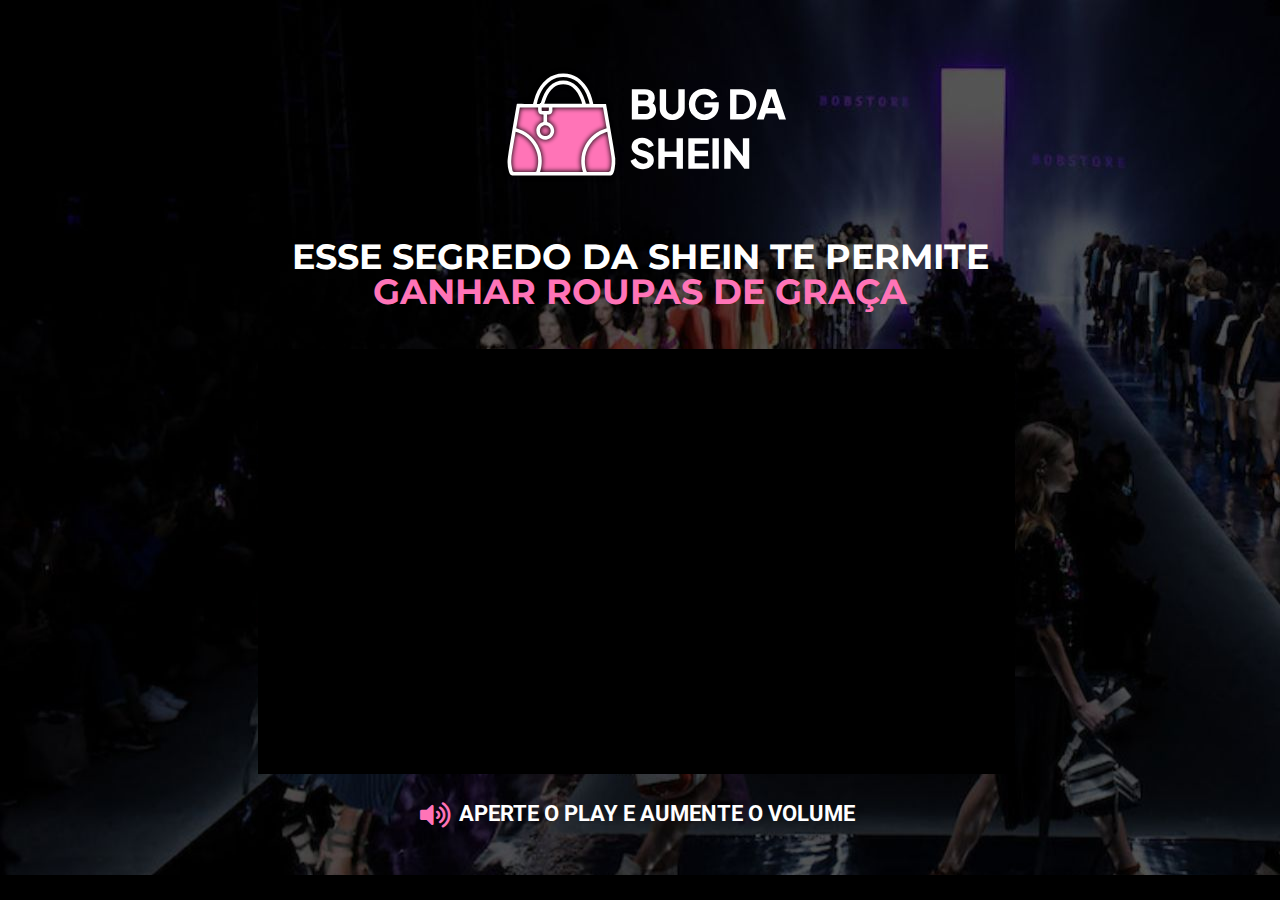
<file: index.html>
<!DOCTYPE html>
<html lang="pt-BR">

<!-- Mirrored from bugshein.com/ by HTTrack Website Copier/3.x [XR&CO'2014], Thu, 21 Jul 2022 03:16:00 GMT -->
<!-- Added by HTTrack --><meta http-equiv="content-type" content="text/html;charset=UTF-8" /><!-- /Added by HTTrack -->
<head>

<!-- Facebook Pixel Code -->
<script>
!function(f,b,e,v,n,t,s)
{if(f.fbq)return;n=f.fbq=function(){n.callMethod?
n.callMethod.apply(n,arguments):n.queue.push(arguments)};
if(!f._fbq)f._fbq=n;n.push=n;n.loaded=!0;n.version='2.0';
n.queue=[];t=b.createElement(e);t.async=!0;
t.src=v;s=b.getElementsByTagName(e)[0];
s.parentNode.insertBefore(t,s)}(window,document,'script',
'https://connect.facebook.net/en_US/fbevents.js');
 fbq('init', '589396862904135'); 
fbq('track', 'PageView');
</script>
<noscript>
 <img height="1" width="1" 
src="https://www.facebook.com/tr?id=589396862904135&ev=PageView
&noscript=1"/>
</noscript>
<!-- End Facebook Pixel Code -->
  
  <meta charset="UTF-8">
    <title>Bug da Shein &#8211; Ganhe roupas de graça</title>
<style>
#wpadminbar #wp-admin-bar-wccp_free_top_button .ab-icon:before {
  content: "\f160";
  color: #02CA02;
  top: 3px;
}
#wpadminbar #wp-admin-bar-wccp_free_top_button .ab-icon {
  transform: rotate(45deg);
}
</style>
<meta name='robots' content='max-image-preview:large' />
<link rel='dns-prefetch' href='http://s.w.org/' />
<link rel="alternate" type="application/rss+xml" title="Feed para Bug da Shein &raquo;" href="feed/index.html" />
<link rel="alternate" type="application/rss+xml" title="Feed de comentários para Bug da Shein &raquo;" href="comments/feed/index.html" />
<script>
window._wpemojiSettings = {"baseUrl":"https:\/\/s.w.org\/images\/core\/emoji\/14.0.0\/72x72\/","ext":".png","svgUrl":"https:\/\/s.w.org\/images\/core\/emoji\/14.0.0\/svg\/","svgExt":".svg","source":{"concatemoji":"https:\/\/bugshein.com\/wp-includes\/js\/wp-emoji-release.min.js?ver=6.0.1"}};
/*! This file is auto-generated */
!function(e,a,t){var n,r,o,i=a.createElement("canvas"),p=i.getContext&&i.getContext("2d");function s(e,t){var a=String.fromCharCode,e=(p.clearRect(0,0,i.width,i.height),p.fillText(a.apply(this,e),0,0),i.toDataURL());return p.clearRect(0,0,i.width,i.height),p.fillText(a.apply(this,t),0,0),e===i.toDataURL()}function c(e){var t=a.createElement("script");t.src=e,t.defer=t.type="text/javascript",a.getElementsByTagName("head")[0].appendChild(t)}for(o=Array("flag","emoji"),t.supports={everything:!0,everythingExceptFlag:!0},r=0;r<o.length;r++)t.supports[o[r]]=function(e){if(!p||!p.fillText)return!1;switch(p.textBaseline="top",p.font="600 32px Arial",e){case"flag":return s([127987,65039,8205,9895,65039],[127987,65039,8203,9895,65039])?!1:!s([55356,56826,55356,56819],[55356,56826,8203,55356,56819])&&!s([55356,57332,56128,56423,56128,56418,56128,56421,56128,56430,56128,56423,56128,56447],[55356,57332,8203,56128,56423,8203,56128,56418,8203,56128,56421,8203,56128,56430,8203,56128,56423,8203,56128,56447]);case"emoji":return!s([129777,127995,8205,129778,127999],[129777,127995,8203,129778,127999])}return!1}(o[r]),t.supports.everything=t.supports.everything&&t.supports[o[r]],"flag"!==o[r]&&(t.supports.everythingExceptFlag=t.supports.everythingExceptFlag&&t.supports[o[r]]);t.supports.everythingExceptFlag=t.supports.everythingExceptFlag&&!t.supports.flag,t.DOMReady=!1,t.readyCallback=function(){t.DOMReady=!0},t.supports.everything||(n=function(){t.readyCallback()},a.addEventListener?(a.addEventListener("DOMContentLoaded",n,!1),e.addEventListener("load",n,!1)):(e.attachEvent("onload",n),a.attachEvent("onreadystatechange",function(){"complete"===a.readyState&&t.readyCallback()})),(e=t.source||{}).concatemoji?c(e.concatemoji):e.wpemoji&&e.twemoji&&(c(e.twemoji),c(e.wpemoji)))}(window,document,window._wpemojiSettings);
</script>
<style>
img.wp-smiley,
img.emoji {
  display: inline !important;
  border: none !important;
  box-shadow: none !important;
  height: 1em !important;
  width: 1em !important;
  margin: 0 0.07em !important;
  vertical-align: -0.1em !important;
  background: none !important;
  padding: 0 !important;
}
</style>
  <link rel='stylesheet' id='astra-theme-css-css'  href='wp-content/themes/astra/assets/css/minified/main.min38b5.css?ver=3.8.5' media='all' />
<style id='astra-theme-css-inline-css'>
:root{--ast-container-default-xlg-padding:3em;--ast-container-default-lg-padding:3em;--ast-container-default-slg-padding:2em;--ast-container-default-md-padding:3em;--ast-container-default-sm-padding:3em;--ast-container-default-xs-padding:2.4em;--ast-container-default-xxs-padding:1.8em;}html{font-size:93.75%;}a{color:var(--ast-global-color-0);}a:hover,a:focus{color:var(--ast-global-color-1);}body,button,input,select,textarea,.ast-button,.ast-custom-button{font-family:-apple-system,BlinkMacSystemFont,Segoe UI,Roboto,Oxygen-Sans,Ubuntu,Cantarell,Helvetica Neue,sans-serif;font-weight:inherit;font-size:15px;font-size:1rem;}blockquote{color:var(--ast-global-color-3);}.site-title{font-size:35px;font-size:2.3333333333333rem;display:block;}.ast-archive-description .ast-archive-title{font-size:40px;font-size:2.6666666666667rem;}.site-header .site-description{font-size:15px;font-size:1rem;display:none;}.entry-title{font-size:30px;font-size:2rem;}h1,.entry-content h1{font-size:40px;font-size:2.6666666666667rem;}h2,.entry-content h2{font-size:30px;font-size:2rem;}h3,.entry-content h3{font-size:25px;font-size:1.6666666666667rem;}h4,.entry-content h4{font-size:20px;font-size:1.3333333333333rem;}h5,.entry-content h5{font-size:18px;font-size:1.2rem;}h6,.entry-content h6{font-size:15px;font-size:1rem;}.ast-single-post .entry-title,.page-title{font-size:30px;font-size:2rem;}::selection{background-color:var(--ast-global-color-0);color:#ffffff;}body,h1,.entry-title a,.entry-content h1,h2,.entry-content h2,h3,.entry-content h3,h4,.entry-content h4,h5,.entry-content h5,h6,.entry-content h6{color:var(--ast-global-color-3);}.tagcloud a:hover,.tagcloud a:focus,.tagcloud a.current-item{color:#ffffff;border-color:var(--ast-global-color-0);background-color:var(--ast-global-color-0);}input:focus,input[type="text"]:focus,input[type="email"]:focus,input[type="url"]:focus,input[type="password"]:focus,input[type="reset"]:focus,input[type="search"]:focus,textarea:focus{border-color:var(--ast-global-color-0);}input[type="radio"]:checked,input[type=reset],input[type="checkbox"]:checked,input[type="checkbox"]:hover:checked,input[type="checkbox"]:focus:checked,input[type=range]::-webkit-slider-thumb{border-color:var(--ast-global-color-0);background-color:var(--ast-global-color-0);box-shadow:none;}.site-footer a:hover + .post-count,.site-footer a:focus + .post-count{background:var(--ast-global-color-0);border-color:var(--ast-global-color-0);}.single .nav-links .nav-previous,.single .nav-links .nav-next{color:var(--ast-global-color-0);}.entry-meta,.entry-meta *{line-height:1.45;color:var(--ast-global-color-0);}.entry-meta a:hover,.entry-meta a:hover *,.entry-meta a:focus,.entry-meta a:focus *,.page-links > .page-link,.page-links .page-link:hover,.post-navigation a:hover{color:var(--ast-global-color-1);}#cat option,.secondary .calendar_wrap thead a,.secondary .calendar_wrap thead a:visited{color:var(--ast-global-color-0);}.secondary .calendar_wrap #today,.ast-progress-val span{background:var(--ast-global-color-0);}.secondary a:hover + .post-count,.secondary a:focus + .post-count{background:var(--ast-global-color-0);border-color:var(--ast-global-color-0);}.calendar_wrap #today > a{color:#ffffff;}.page-links .page-link,.single .post-navigation a{color:var(--ast-global-color-0);}.ast-archive-title{color:var(--ast-global-color-2);}.widget-title{font-size:21px;font-size:1.4rem;color:var(--ast-global-color-2);}.ast-single-post .entry-content a,.ast-comment-content a:not(.ast-comment-edit-reply-wrap a){text-decoration:underline;}.ast-single-post .wp-block-button .wp-block-button__link,.ast-single-post .elementor-button-wrapper .elementor-button,.ast-single-post .entry-content .uagb-tab a,.ast-single-post .entry-content .uagb-ifb-cta a,.ast-single-post .entry-content .wp-block-uagb-buttons a,.ast-single-post .entry-content .uabb-module-content a,.ast-single-post .entry-content .uagb-post-grid a,.ast-single-post .entry-content .uagb-timeline a,.ast-single-post .entry-content .uagb-toc__wrap a,.ast-single-post .entry-content .uagb-taxomony-box a,.ast-single-post .entry-content .woocommerce a,.entry-content .wp-block-latest-posts > li > a{text-decoration:none;}.ast-logo-title-inline .site-logo-img{padding-right:1em;}.ast-page-builder-template .hentry {margin: 0;}.ast-page-builder-template .site-content > .ast-container {max-width: 100%;padding: 0;}.ast-page-builder-template .site-content #primary {padding: 0;margin: 0;}.ast-page-builder-template .no-results {text-align: center;margin: 4em auto;}.ast-page-builder-template .ast-pagination {padding: 2em;}.ast-page-builder-template .entry-header.ast-no-title.ast-no-thumbnail {margin-top: 0;}.ast-page-builder-template .entry-header.ast-header-without-markup {margin-top: 0;margin-bottom: 0;}.ast-page-builder-template .entry-header.ast-no-title.ast-no-meta {margin-bottom: 0;}.ast-page-builder-template.single .post-navigation {padding-bottom: 2em;}.ast-page-builder-template.single-post .site-content > .ast-container {max-width: 100%;}.ast-page-builder-template .entry-header {margin-top: 2em;margin-left: auto;margin-right: auto;}.ast-page-builder-template .ast-archive-description {margin: 2em auto 0;padding-left: 20px;padding-right: 20px;}.ast-page-builder-template .ast-row {margin-left: 0;margin-right: 0;}.single.ast-page-builder-template .entry-header + .entry-content {margin-bottom: 2em;}@media(min-width: 921px) {.ast-page-builder-template.archive.ast-right-sidebar .ast-row article,.ast-page-builder-template.archive.ast-left-sidebar .ast-row article {padding-left: 0;padding-right: 0;}}@media (max-width:921px){#ast-desktop-header{display:none;}}@media (min-width:921px){#ast-mobile-header{display:none;}}.wp-block-buttons.aligncenter{justify-content:center;}@media (max-width:921px){.ast-theme-transparent-header #primary,.ast-theme-transparent-header #secondary{padding:0;}}@media (max-width:921px){.ast-plain-container.ast-no-sidebar #primary{padding:0;}}.ast-plain-container.ast-no-sidebar #primary{margin-top:0;margin-bottom:0;}.ast-plain-container.ast-no-sidebar #primary{margin-top:60px;margin-bottom:60px;}.wp-block-button.is-style-outline .wp-block-button__link{border-color:var(--ast-global-color-0);}.wp-block-button.is-style-outline > .wp-block-button__link:not(.has-text-color),.wp-block-button.wp-block-button__link.is-style-outline:not(.has-text-color){color:var(--ast-global-color-0);}.wp-block-button.is-style-outline .wp-block-button__link:hover,.wp-block-button.is-style-outline .wp-block-button__link:focus{color:#ffffff !important;background-color:var(--ast-global-color-1);border-color:var(--ast-global-color-1);}.post-page-numbers.current .page-link,.ast-pagination .page-numbers.current{color:#ffffff;border-color:var(--ast-global-color-0);background-color:var(--ast-global-color-0);border-radius:2px;}h1.widget-title{font-weight:inherit;}h2.widget-title{font-weight:inherit;}h3.widget-title{font-weight:inherit;}#page{display:flex;flex-direction:column;min-height:100vh;}.ast-404-layout-1 h1.page-title{color:var(--ast-global-color-2);}.single .post-navigation a{line-height:1em;height:inherit;}.error-404 .page-sub-title{font-size:1.5rem;font-weight:inherit;}.search .site-content .content-area .search-form{margin-bottom:0;}#page .site-content{flex-grow:1;}.widget{margin-bottom:3.5em;}#secondary li{line-height:1.5em;}#secondary .wp-block-group h2{margin-bottom:0.7em;}#secondary h2{font-size:1.7rem;}.ast-separate-container .ast-article-post,.ast-separate-container .ast-article-single,.ast-separate-container .ast-comment-list li.depth-1,.ast-separate-container .comment-respond{padding:3em;}.ast-separate-container .ast-comment-list li.depth-1,.hentry{margin-bottom:2em;}.ast-separate-container .ast-archive-description,.ast-separate-container .ast-author-box{background-color:var(--ast-global-color-5);border-bottom:1px solid var(--ast-global-color-6);}.ast-separate-container .comments-title{padding:2em 2em 0 2em;}.ast-page-builder-template .comment-form-textarea,.ast-comment-formwrap .ast-grid-common-col{padding:0;}.ast-comment-formwrap{padding:0 20px;display:inline-flex;column-gap:20px;}.archive.ast-page-builder-template .entry-header{margin-top:2em;}.ast-page-builder-template .ast-comment-formwrap{width:100%;}.entry-title{margin-bottom:0.5em;}.ast-archive-description .ast-archive-title{margin-bottom:10px;text-transform:capitalize;}.ast-archive-description p{font-size:inherit;font-weight:inherit;line-height:inherit;}@media (min-width:921px){.ast-left-sidebar.ast-page-builder-template #secondary,.archive.ast-right-sidebar.ast-page-builder-template .site-main{padding-left:20px;padding-right:20px;}}@media (max-width:544px){.ast-comment-formwrap.ast-row{column-gap:10px;}}@media (min-width:1201px){.ast-separate-container .ast-article-post,.ast-separate-container .ast-article-single,.ast-separate-container .ast-archive-description,.ast-separate-container .ast-author-box,.ast-separate-container .ast-404-layout-1,.ast-separate-container .no-results{padding:3em;}}@media (max-width:921px){.ast-separate-container #primary,.ast-separate-container #secondary{padding:1.5em 0;}#primary,#secondary{padding:1.5em 0;margin:0;}.ast-left-sidebar #content > .ast-container{display:flex;flex-direction:column-reverse;width:100%;}}@media (min-width:922px){.ast-separate-container.ast-right-sidebar #primary,.ast-separate-container.ast-left-sidebar #primary{border:0;}.search-no-results.ast-separate-container #primary{margin-bottom:4em;}}.wp-block-button .wp-block-button__link{color:#ffffff;}.wp-block-button .wp-block-button__link:hover,.wp-block-button .wp-block-button__link:focus{color:#ffffff;background-color:var(--ast-global-color-1);border-color:var(--ast-global-color-1);}.wp-block-button .wp-block-button__link,.wp-block-search .wp-block-search__button,body .wp-block-file .wp-block-file__button{border-color:var(--ast-global-color-0);background-color:var(--ast-global-color-0);color:#ffffff;font-family:inherit;font-weight:inherit;line-height:1;border-radius:2px;padding-top:15px;padding-right:30px;padding-bottom:15px;padding-left:30px;}@media (max-width:921px){.wp-block-button .wp-block-button__link,.wp-block-search .wp-block-search__button,body .wp-block-file .wp-block-file__button{padding-top:14px;padding-right:28px;padding-bottom:14px;padding-left:28px;}}@media (max-width:544px){.wp-block-button .wp-block-button__link,.wp-block-search .wp-block-search__button,body .wp-block-file .wp-block-file__button{padding-top:12px;padding-right:24px;padding-bottom:12px;padding-left:24px;}}.menu-toggle,button,.ast-button,.ast-custom-button,.button,input#submit,input[type="button"],input[type="submit"],input[type="reset"],form[CLASS*="wp-block-search__"].wp-block-search .wp-block-search__inside-wrapper .wp-block-search__button,body .wp-block-file .wp-block-file__button,.search .search-submit{border-style:solid;border-top-width:0;border-right-width:0;border-left-width:0;border-bottom-width:0;color:#ffffff;border-color:var(--ast-global-color-0);background-color:var(--ast-global-color-0);border-radius:2px;padding-top:15px;padding-right:30px;padding-bottom:15px;padding-left:30px;font-family:inherit;font-weight:inherit;line-height:1;}button:focus,.menu-toggle:hover,button:hover,.ast-button:hover,.ast-custom-button:hover .button:hover,.ast-custom-button:hover ,input[type=reset]:hover,input[type=reset]:focus,input#submit:hover,input#submit:focus,input[type="button"]:hover,input[type="button"]:focus,input[type="submit"]:hover,input[type="submit"]:focus,form[CLASS*="wp-block-search__"].wp-block-search .wp-block-search__inside-wrapper .wp-block-search__button:hover,form[CLASS*="wp-block-search__"].wp-block-search .wp-block-search__inside-wrapper .wp-block-search__button:focus,body .wp-block-file .wp-block-file__button:hover,body .wp-block-file .wp-block-file__button:focus{color:#ffffff;background-color:var(--ast-global-color-1);border-color:var(--ast-global-color-1);}form[CLASS*="wp-block-search__"].wp-block-search .wp-block-search__inside-wrapper .wp-block-search__button.has-icon{padding-top:calc(15px - 3px);padding-right:calc(30px - 3px);padding-bottom:calc(15px - 3px);padding-left:calc(30px - 3px);}@media (min-width:544px){.ast-container{max-width:100%;}}@media (max-width:544px){.ast-separate-container .ast-article-post,.ast-separate-container .ast-article-single,.ast-separate-container .comments-title,.ast-separate-container .ast-archive-description{padding:1.5em 1em;}.ast-separate-container #content .ast-container{padding-left:0.54em;padding-right:0.54em;}.ast-separate-container .ast-comment-list li.depth-1{padding:1.5em 1em;margin-bottom:1.5em;}.ast-separate-container .ast-comment-list .bypostauthor{padding:.5em;}.ast-search-menu-icon.ast-dropdown-active .search-field{width:170px;}.menu-toggle,button,.ast-button,.button,input#submit,input[type="button"],input[type="submit"],input[type="reset"]{padding-top:12px;padding-right:24px;padding-bottom:12px;padding-left:24px;}}@media (max-width:921px){.menu-toggle,button,.ast-button,.button,input#submit,input[type="button"],input[type="submit"],input[type="reset"]{padding-top:14px;padding-right:28px;padding-bottom:14px;padding-left:28px;}.ast-mobile-header-stack .main-header-bar .ast-search-menu-icon{display:inline-block;}.ast-header-break-point.ast-header-custom-item-outside .ast-mobile-header-stack .main-header-bar .ast-search-icon{margin:0;}.ast-comment-avatar-wrap img{max-width:2.5em;}.ast-separate-container .ast-comment-list li.depth-1{padding:1.5em 2.14em;}.ast-separate-container .comment-respond{padding:2em 2.14em;}.ast-comment-meta{padding:0 1.8888em 1.3333em;}}@media (max-width:921px){.site-title{display:block;}.ast-archive-description .ast-archive-title{font-size:40px;}.site-header .site-description{display:none;}.entry-title{font-size:30px;}h1,.entry-content h1{font-size:30px;}h2,.entry-content h2{font-size:25px;}h3,.entry-content h3{font-size:20px;}.ast-single-post .entry-title,.page-title{font-size:30px;}}@media (max-width:544px){.site-title{display:block;}.ast-archive-description .ast-archive-title{font-size:40px;}.site-header .site-description{display:none;}.entry-title{font-size:30px;}h1,.entry-content h1{font-size:30px;}h2,.entry-content h2{font-size:25px;}h3,.entry-content h3{font-size:20px;}.ast-single-post .entry-title,.page-title{font-size:30px;}}@media (max-width:921px){html{font-size:85.5%;}}@media (max-width:544px){html{font-size:85.5%;}}@media (min-width:922px){.ast-container{max-width:1240px;}}@media (min-width:922px){.site-content .ast-container{display:flex;}}@media (max-width:921px){.site-content .ast-container{flex-direction:column;}}@media (min-width:922px){.main-header-menu .sub-menu .menu-item.ast-left-align-sub-menu:hover > .sub-menu,.main-header-menu .sub-menu .menu-item.ast-left-align-sub-menu.focus > .sub-menu{margin-left:-0px;}}blockquote,cite {font-style: initial;}.wp-block-file {display: flex;align-items: center;flex-wrap: wrap;justify-content: space-between;}.wp-block-pullquote {border: none;}.wp-block-pullquote blockquote::before {content: "\201D";font-family: "Helvetica",sans-serif;display: flex;transform: rotate( 180deg );font-size: 6rem;font-style: normal;line-height: 1;font-weight: bold;align-items: center;justify-content: center;}.has-text-align-right > blockquote::before {justify-content: flex-start;}.has-text-align-left > blockquote::before {justify-content: flex-end;}figure.wp-block-pullquote.is-style-solid-color blockquote {max-width: 100%;text-align: inherit;}html body {--wp--custom--ast-default-block-top-padding: 3em;--wp--custom--ast-default-block-right-padding: 3em;--wp--custom--ast-default-block-bottom-padding: 3em;--wp--custom--ast-default-block-left-padding: 3em;--wp--custom--ast-container-width: 1200px;--wp--custom--ast-content-width-size: 1200px;--wp--custom--ast-wide-width-size: calc(1200px + var(--wp--custom--ast-default-block-left-padding) + var(--wp--custom--ast-default-block-right-padding));}@media(max-width: 921px) {html body {--wp--custom--ast-default-block-top-padding: 3em;--wp--custom--ast-default-block-right-padding: 2em;--wp--custom--ast-default-block-bottom-padding: 3em;--wp--custom--ast-default-block-left-padding: 2em;}}@media(max-width: 544px) {html body {--wp--custom--ast-default-block-top-padding: 3em;--wp--custom--ast-default-block-right-padding: 1.5em;--wp--custom--ast-default-block-bottom-padding: 3em;--wp--custom--ast-default-block-left-padding: 1.5em;}}.entry-content > .wp-block-group,.entry-content > .wp-block-cover,.entry-content > .wp-block-columns {padding-top: var(--wp--custom--ast-default-block-top-padding);padding-right: var(--wp--custom--ast-default-block-right-padding);padding-bottom: var(--wp--custom--ast-default-block-bottom-padding);padding-left: var(--wp--custom--ast-default-block-left-padding);}.ast-plain-container.ast-no-sidebar .entry-content > .alignfull,.ast-page-builder-template .ast-no-sidebar .entry-content > .alignfull {margin-left: calc( -50vw + 50%);margin-right: calc( -50vw + 50%);max-width: 100vw;width: 100vw;}.ast-plain-container.ast-no-sidebar .entry-content .alignfull .alignfull,.ast-page-builder-template.ast-no-sidebar .entry-content .alignfull .alignfull,.ast-plain-container.ast-no-sidebar .entry-content .alignfull .alignwide,.ast-page-builder-template.ast-no-sidebar .entry-content .alignfull .alignwide,.ast-plain-container.ast-no-sidebar .entry-content .alignwide .alignfull,.ast-page-builder-template.ast-no-sidebar .entry-content .alignwide .alignfull,.ast-plain-container.ast-no-sidebar .entry-content .alignwide .alignwide,.ast-page-builder-template.ast-no-sidebar .entry-content .alignwide .alignwide,.ast-plain-container.ast-no-sidebar .entry-content .wp-block-column .alignfull,.ast-page-builder-template.ast-no-sidebar .entry-content .wp-block-column .alignfull,.ast-plain-container.ast-no-sidebar .entry-content .wp-block-column .alignwide,.ast-page-builder-template.ast-no-sidebar .entry-content .wp-block-column .alignwide {margin-left: auto;margin-right: auto;width: 100%;}[ast-blocks-layout] .wp-block-separator:not(.is-style-dots) {height: 0;}[ast-blocks-layout] .wp-block-separator {margin: 20px auto;}[ast-blocks-layout] .wp-block-separator:not(.is-style-wide):not(.is-style-dots) {max-width: 100px;}[ast-blocks-layout] .wp-block-separator.has-background {padding: 0;}.entry-content[ast-blocks-layout] > * {max-width: var(--wp--custom--ast-content-width-size);margin-left: auto;margin-right: auto;}.entry-content[ast-blocks-layout] > .alignwide {max-width: var(--wp--custom--ast-wide-width-size);}.entry-content[ast-blocks-layout] .alignfull {max-width: none;}.entry-content .wp-block-columns {margin-bottom: 0;}blockquote {margin: 1.5em;border: none;}.wp-block-quote:not(.has-text-align-right):not(.has-text-align-center) {border-left: 5px solid rgba(0,0,0,0.05);}.has-text-align-right > blockquote,blockquote.has-text-align-right {border-right: 5px solid rgba(0,0,0,0.05);}.has-text-align-left > blockquote,blockquote.has-text-align-left {border-left: 5px solid rgba(0,0,0,0.05);}.wp-block-site-tagline,.wp-block-latest-posts .read-more {margin-top: 15px;}.wp-block-loginout p label {display: block;}.wp-block-loginout p:not(.login-remember):not(.login-submit) input {width: 100%;}.wp-block-loginout input:focus {border-color: transparent;}.wp-block-loginout input:focus {outline: thin dotted;}.entry-content .wp-block-media-text .wp-block-media-text__content {padding: 0 0 0 8%;}.entry-content .wp-block-media-text.has-media-on-the-right .wp-block-media-text__content {padding: 0 8% 0 0;}.entry-content .wp-block-media-text.has-background .wp-block-media-text__content {padding: 8%;}.entry-content .wp-block-cover:not([class*="background-color"]) .wp-block-cover__inner-container,.entry-content .wp-block-cover:not([class*="background-color"]) .wp-block-cover-image-text,.entry-content .wp-block-cover:not([class*="background-color"]) .wp-block-cover-text,.entry-content .wp-block-cover-image:not([class*="background-color"]) .wp-block-cover__inner-container,.entry-content .wp-block-cover-image:not([class*="background-color"]) .wp-block-cover-image-text,.entry-content .wp-block-cover-image:not([class*="background-color"]) .wp-block-cover-text {color: var(--ast-global-color-5);}.wp-block-loginout .login-remember input {width: 1.1rem;height: 1.1rem;margin: 0 5px 4px 0;vertical-align: middle;}.wp-block-latest-posts > li > *:first-child,.wp-block-latest-posts:not(.is-grid) > li:first-child {margin-top: 0;}.wp-block-search__inside-wrapper .wp-block-search__input {padding: 0 10px;color: var(--ast-global-color-3);background: var(--ast-global-color-5);border-color: #e5e5e5;}.wp-block-latest-posts .read-more {margin-bottom: 1.5em;}.wp-block-search__no-button .wp-block-search__inside-wrapper .wp-block-search__input {padding-top: 5px;padding-bottom: 5px;}.wp-block-latest-posts .wp-block-latest-posts__post-date,.wp-block-latest-posts .wp-block-latest-posts__post-author {font-size: 1rem;}.wp-block-latest-posts > li > *,.wp-block-latest-posts:not(.is-grid) > li {margin-top: 12px;margin-bottom: 12px;}.ast-page-builder-template .entry-content[ast-blocks-layout] > *,.ast-page-builder-template .entry-content[ast-blocks-layout] > .alignfull > * {max-width: none;}.ast-page-builder-template .entry-content[ast-blocks-layout] > .alignwide > * {max-width: var(--wp--custom--ast-wide-width-size);}.ast-page-builder-template .entry-content[ast-blocks-layout] > .inherit-container-width > *,.ast-page-builder-template .entry-content[ast-blocks-layout] > * > *,.entry-content[ast-blocks-layout] > .wp-block-cover .wp-block-cover__inner-container {max-width: var(--wp--custom--ast-content-width-size);margin-left: auto;margin-right: auto;}.entry-content[ast-blocks-layout] .wp-block-cover:not(.alignleft):not(.alignright) {width: auto;}@media(max-width: 1200px) {.ast-separate-container .entry-content > .alignfull,.ast-separate-container .entry-content[ast-blocks-layout] > .alignwide,.ast-plain-container .entry-content[ast-blocks-layout] > .alignwide,.ast-plain-container .entry-content .alignfull {margin-left: calc(-1 * min(var(--ast-container-default-xlg-padding),20px)) ;margin-right: calc(-1 * min(var(--ast-container-default-xlg-padding),20px));}}@media(min-width: 1201px) {.ast-separate-container .entry-content > .alignfull {margin-left: calc(-1 * var(--ast-container-default-xlg-padding) );margin-right: calc(-1 * var(--ast-container-default-xlg-padding) );}.ast-separate-container .entry-content[ast-blocks-layout] > .alignwide,.ast-plain-container .entry-content[ast-blocks-layout] > .alignwide {margin-left: calc(-1 * var(--wp--custom--ast-default-block-left-padding) );margin-right: calc(-1 * var(--wp--custom--ast-default-block-right-padding) );}}@media(min-width: 921px) {.ast-separate-container .entry-content .wp-block-group.alignwide:not(.inherit-container-width) > :where(:not(.alignleft):not(.alignright)),.ast-plain-container .entry-content .wp-block-group.alignwide:not(.inherit-container-width) > :where(:not(.alignleft):not(.alignright)) {max-width: calc( var(--wp--custom--ast-content-width-size) + 80px );}.ast-plain-container.ast-right-sidebar .entry-content[ast-blocks-layout] .alignfull,.ast-plain-container.ast-left-sidebar .entry-content[ast-blocks-layout] .alignfull {margin-left: -60px;margin-right: -60px;}}@media(min-width: 544px) {.entry-content > .alignleft {margin-right: 20px;}.entry-content > .alignright {margin-left: 20px;}}@media (max-width:544px){.wp-block-columns .wp-block-column:not(:last-child){margin-bottom:20px;}.wp-block-latest-posts{margin:0;}}@media( max-width: 600px ) {.entry-content .wp-block-media-text .wp-block-media-text__content,.entry-content .wp-block-media-text.has-media-on-the-right .wp-block-media-text__content {padding: 8% 0 0;}.entry-content .wp-block-media-text.has-background .wp-block-media-text__content {padding: 8%;}}:root .has-ast-global-color-0-color{color:var(--ast-global-color-0);}:root .has-ast-global-color-0-background-color{background-color:var(--ast-global-color-0);}:root .wp-block-button .has-ast-global-color-0-color{color:var(--ast-global-color-0);}:root .wp-block-button .has-ast-global-color-0-background-color{background-color:var(--ast-global-color-0);}:root .has-ast-global-color-1-color{color:var(--ast-global-color-1);}:root .has-ast-global-color-1-background-color{background-color:var(--ast-global-color-1);}:root .wp-block-button .has-ast-global-color-1-color{color:var(--ast-global-color-1);}:root .wp-block-button .has-ast-global-color-1-background-color{background-color:var(--ast-global-color-1);}:root .has-ast-global-color-2-color{color:var(--ast-global-color-2);}:root .has-ast-global-color-2-background-color{background-color:var(--ast-global-color-2);}:root .wp-block-button .has-ast-global-color-2-color{color:var(--ast-global-color-2);}:root .wp-block-button .has-ast-global-color-2-background-color{background-color:var(--ast-global-color-2);}:root .has-ast-global-color-3-color{color:var(--ast-global-color-3);}:root .has-ast-global-color-3-background-color{background-color:var(--ast-global-color-3);}:root .wp-block-button .has-ast-global-color-3-color{color:var(--ast-global-color-3);}:root .wp-block-button .has-ast-global-color-3-background-color{background-color:var(--ast-global-color-3);}:root .has-ast-global-color-4-color{color:var(--ast-global-color-4);}:root .has-ast-global-color-4-background-color{background-color:var(--ast-global-color-4);}:root .wp-block-button .has-ast-global-color-4-color{color:var(--ast-global-color-4);}:root .wp-block-button .has-ast-global-color-4-background-color{background-color:var(--ast-global-color-4);}:root .has-ast-global-color-5-color{color:var(--ast-global-color-5);}:root .has-ast-global-color-5-background-color{background-color:var(--ast-global-color-5);}:root .wp-block-button .has-ast-global-color-5-color{color:var(--ast-global-color-5);}:root .wp-block-button .has-ast-global-color-5-background-color{background-color:var(--ast-global-color-5);}:root .has-ast-global-color-6-color{color:var(--ast-global-color-6);}:root .has-ast-global-color-6-background-color{background-color:var(--ast-global-color-6);}:root .wp-block-button .has-ast-global-color-6-color{color:var(--ast-global-color-6);}:root .wp-block-button .has-ast-global-color-6-background-color{background-color:var(--ast-global-color-6);}:root .has-ast-global-color-7-color{color:var(--ast-global-color-7);}:root .has-ast-global-color-7-background-color{background-color:var(--ast-global-color-7);}:root .wp-block-button .has-ast-global-color-7-color{color:var(--ast-global-color-7);}:root .wp-block-button .has-ast-global-color-7-background-color{background-color:var(--ast-global-color-7);}:root .has-ast-global-color-8-color{color:var(--ast-global-color-8);}:root .has-ast-global-color-8-background-color{background-color:var(--ast-global-color-8);}:root .wp-block-button .has-ast-global-color-8-color{color:var(--ast-global-color-8);}:root .wp-block-button .has-ast-global-color-8-background-color{background-color:var(--ast-global-color-8);}:root{--ast-global-color-0:#0170B9;--ast-global-color-1:#3a3a3a;--ast-global-color-2:#3a3a3a;--ast-global-color-3:#4B4F58;--ast-global-color-4:#F5F5F5;--ast-global-color-5:#FFFFFF;--ast-global-color-6:#F2F5F7;--ast-global-color-7:#424242;--ast-global-color-8:#000000;}.ast-breadcrumbs .trail-browse,.ast-breadcrumbs .trail-items,.ast-breadcrumbs .trail-items li{display:inline-block;margin:0;padding:0;border:none;background:inherit;text-indent:0;}.ast-breadcrumbs .trail-browse{font-size:inherit;font-style:inherit;font-weight:inherit;color:inherit;}.ast-breadcrumbs .trail-items{list-style:none;}.trail-items li::after{padding:0 0.3em;content:"\00bb";}.trail-items li:last-of-type::after{display:none;}h1,.entry-content h1,h2,.entry-content h2,h3,.entry-content h3,h4,.entry-content h4,h5,.entry-content h5,h6,.entry-content h6{color:var(--ast-global-color-2);}.entry-title a{color:var(--ast-global-color-2);}@media (max-width:921px){.ast-builder-grid-row-container.ast-builder-grid-row-tablet-3-firstrow .ast-builder-grid-row > *:first-child,.ast-builder-grid-row-container.ast-builder-grid-row-tablet-3-lastrow .ast-builder-grid-row > *:last-child{grid-column:1 / -1;}}@media (max-width:544px){.ast-builder-grid-row-container.ast-builder-grid-row-mobile-3-firstrow .ast-builder-grid-row > *:first-child,.ast-builder-grid-row-container.ast-builder-grid-row-mobile-3-lastrow .ast-builder-grid-row > *:last-child{grid-column:1 / -1;}}.ast-builder-layout-element[data-section="title_tagline"]{display:flex;}@media (max-width:921px){.ast-header-break-point .ast-builder-layout-element[data-section="title_tagline"]{display:flex;}}@media (max-width:544px){.ast-header-break-point .ast-builder-layout-element[data-section="title_tagline"]{display:flex;}}.ast-builder-menu-1{font-family:inherit;font-weight:inherit;}.ast-builder-menu-1 .sub-menu,.ast-builder-menu-1 .inline-on-mobile .sub-menu{border-top-width:2px;border-bottom-width:0px;border-right-width:0px;border-left-width:0px;border-color:var(--ast-global-color-0);border-style:solid;border-radius:0px;}.ast-builder-menu-1 .main-header-menu > .menu-item > .sub-menu,.ast-builder-menu-1 .main-header-menu > .menu-item > .astra-full-megamenu-wrapper{margin-top:0px;}.ast-desktop .ast-builder-menu-1 .main-header-menu > .menu-item > .sub-menu:before,.ast-desktop .ast-builder-menu-1 .main-header-menu > .menu-item > .astra-full-megamenu-wrapper:before{height:calc( 0px + 5px );}.ast-desktop .ast-builder-menu-1 .menu-item .sub-menu .menu-link{border-style:none;}@media (max-width:921px){.ast-header-break-point .ast-builder-menu-1 .menu-item.menu-item-has-children > .ast-menu-toggle{top:0;}.ast-builder-menu-1 .menu-item-has-children > .menu-link:after{content:unset;}}@media (max-width:544px){.ast-header-break-point .ast-builder-menu-1 .menu-item.menu-item-has-children > .ast-menu-toggle{top:0;}}.ast-builder-menu-1{display:flex;}@media (max-width:921px){.ast-header-break-point .ast-builder-menu-1{display:flex;}}@media (max-width:544px){.ast-header-break-point .ast-builder-menu-1{display:flex;}}.site-below-footer-wrap{padding-top:20px;padding-bottom:20px;}.site-below-footer-wrap[data-section="section-below-footer-builder"]{background-color:#eeeeee;;min-height:80px;}.site-below-footer-wrap[data-section="section-below-footer-builder"] .ast-builder-grid-row{max-width:1200px;margin-left:auto;margin-right:auto;}.site-below-footer-wrap[data-section="section-below-footer-builder"] .ast-builder-grid-row,.site-below-footer-wrap[data-section="section-below-footer-builder"] .site-footer-section{align-items:flex-start;}.site-below-footer-wrap[data-section="section-below-footer-builder"].ast-footer-row-inline .site-footer-section{display:flex;margin-bottom:0;}.ast-builder-grid-row-full .ast-builder-grid-row{grid-template-columns:1fr;}@media (max-width:921px){.site-below-footer-wrap[data-section="section-below-footer-builder"].ast-footer-row-tablet-inline .site-footer-section{display:flex;margin-bottom:0;}.site-below-footer-wrap[data-section="section-below-footer-builder"].ast-footer-row-tablet-stack .site-footer-section{display:block;margin-bottom:10px;}.ast-builder-grid-row-container.ast-builder-grid-row-tablet-full .ast-builder-grid-row{grid-template-columns:1fr;}}@media (max-width:544px){.site-below-footer-wrap[data-section="section-below-footer-builder"].ast-footer-row-mobile-inline .site-footer-section{display:flex;margin-bottom:0;}.site-below-footer-wrap[data-section="section-below-footer-builder"].ast-footer-row-mobile-stack .site-footer-section{display:block;margin-bottom:10px;}.ast-builder-grid-row-container.ast-builder-grid-row-mobile-full .ast-builder-grid-row{grid-template-columns:1fr;}}.site-below-footer-wrap[data-section="section-below-footer-builder"]{display:grid;}@media (max-width:921px){.ast-header-break-point .site-below-footer-wrap[data-section="section-below-footer-builder"]{display:grid;}}@media (max-width:544px){.ast-header-break-point .site-below-footer-wrap[data-section="section-below-footer-builder"]{display:grid;}}.ast-footer-copyright{text-align:center;}.ast-footer-copyright {color:var(--ast-global-color-3);}@media (max-width:921px){.ast-footer-copyright{text-align:center;}}@media (max-width:544px){.ast-footer-copyright{text-align:center;}}.ast-footer-copyright.ast-builder-layout-element{display:flex;}@media (max-width:921px){.ast-header-break-point .ast-footer-copyright.ast-builder-layout-element{display:flex;}}@media (max-width:544px){.ast-header-break-point .ast-footer-copyright.ast-builder-layout-element{display:flex;}}.elementor-widget-heading .elementor-heading-title{margin:0;}.elementor-post.elementor-grid-item.hentry{margin-bottom:0;}.woocommerce div.product .elementor-element.elementor-products-grid .related.products ul.products li.product,.elementor-element .elementor-wc-products .woocommerce[class*='columns-'] ul.products li.product{width:auto;margin:0;float:none;}.elementor-toc__list-wrapper{margin:0;}.ast-left-sidebar .elementor-section.elementor-section-stretched,.ast-right-sidebar .elementor-section.elementor-section-stretched{max-width:100%;left:0 !important;}.elementor-template-full-width .ast-container{display:block;}@media (max-width:544px){.elementor-element .elementor-wc-products .woocommerce[class*="columns-"] ul.products li.product{width:auto;margin:0;}.elementor-element .woocommerce .woocommerce-result-count{float:none;}}.ast-header-break-point .main-header-bar{border-bottom-width:1px;}@media (min-width:922px){.main-header-bar{border-bottom-width:1px;}}.main-header-menu .menu-item, #astra-footer-menu .menu-item, .main-header-bar .ast-masthead-custom-menu-items{-js-display:flex;display:flex;-webkit-box-pack:center;-webkit-justify-content:center;-moz-box-pack:center;-ms-flex-pack:center;justify-content:center;-webkit-box-orient:vertical;-webkit-box-direction:normal;-webkit-flex-direction:column;-moz-box-orient:vertical;-moz-box-direction:normal;-ms-flex-direction:column;flex-direction:column;}.main-header-menu > .menu-item > .menu-link, #astra-footer-menu > .menu-item > .menu-link{height:100%;-webkit-box-align:center;-webkit-align-items:center;-moz-box-align:center;-ms-flex-align:center;align-items:center;-js-display:flex;display:flex;}.ast-header-break-point .main-navigation ul .menu-item .menu-link .icon-arrow:first-of-type svg{top:.2em;margin-top:0px;margin-left:0px;width:.65em;transform:translate(0, -2px) rotateZ(270deg);}.ast-mobile-popup-content .ast-submenu-expanded > .ast-menu-toggle{transform:rotateX(180deg);}.ast-separate-container .blog-layout-1, .ast-separate-container .blog-layout-2, .ast-separate-container .blog-layout-3{background-color:transparent;background-image:none;}.ast-separate-container .ast-article-post{background-color:var(--ast-global-color-5);;}@media (max-width:921px){.ast-separate-container .ast-article-post{background-color:var(--ast-global-color-5);;}}@media (max-width:544px){.ast-separate-container .ast-article-post{background-color:var(--ast-global-color-5);;}}.ast-separate-container .ast-article-single:not(.ast-related-post), .ast-separate-container .comments-area .comment-respond,.ast-separate-container .comments-area .ast-comment-list li, .ast-separate-container .ast-woocommerce-container, .ast-separate-container .error-404, .ast-separate-container .no-results, .single.ast-separate-container .site-main .ast-author-meta, .ast-separate-container .related-posts-title-wrapper, .ast-separate-container.ast-two-container #secondary .widget,.ast-separate-container .comments-count-wrapper, .ast-box-layout.ast-plain-container .site-content,.ast-padded-layout.ast-plain-container .site-content, .ast-separate-container .comments-area .comments-title{background-color:var(--ast-global-color-5);;}@media (max-width:921px){.ast-separate-container .ast-article-single:not(.ast-related-post), .ast-separate-container .comments-area .comment-respond,.ast-separate-container .comments-area .ast-comment-list li, .ast-separate-container .ast-woocommerce-container, .ast-separate-container .error-404, .ast-separate-container .no-results, .single.ast-separate-container .site-main .ast-author-meta, .ast-separate-container .related-posts-title-wrapper, .ast-separate-container.ast-two-container #secondary .widget,.ast-separate-container .comments-count-wrapper, .ast-box-layout.ast-plain-container .site-content,.ast-padded-layout.ast-plain-container .site-content, .ast-separate-container .comments-area .comments-title{background-color:var(--ast-global-color-5);;}}@media (max-width:544px){.ast-separate-container .ast-article-single:not(.ast-related-post), .ast-separate-container .comments-area .comment-respond,.ast-separate-container .comments-area .ast-comment-list li, .ast-separate-container .ast-woocommerce-container, .ast-separate-container .error-404, .ast-separate-container .no-results, .single.ast-separate-container .site-main .ast-author-meta, .ast-separate-container .related-posts-title-wrapper, .ast-separate-container.ast-two-container #secondary .widget,.ast-separate-container .comments-count-wrapper, .ast-box-layout.ast-plain-container .site-content,.ast-padded-layout.ast-plain-container .site-content, .ast-separate-container .comments-area .comments-title{background-color:var(--ast-global-color-5);;}}.ast-plain-container, .ast-page-builder-template{background-color:var(--ast-global-color-5);;}@media (max-width:921px){.ast-plain-container, .ast-page-builder-template{background-color:var(--ast-global-color-5);;}}@media (max-width:544px){.ast-plain-container, .ast-page-builder-template{background-color:var(--ast-global-color-5);;}}.ast-mobile-header-content > *,.ast-desktop-header-content > * {padding: 10px 0;height: auto;}.ast-mobile-header-content > *:first-child,.ast-desktop-header-content > *:first-child {padding-top: 10px;}.ast-mobile-header-content > .ast-builder-menu,.ast-desktop-header-content > .ast-builder-menu {padding-top: 0;}.ast-mobile-header-content > *:last-child,.ast-desktop-header-content > *:last-child {padding-bottom: 0;}.ast-mobile-header-content .ast-search-menu-icon.ast-inline-search label,.ast-desktop-header-content .ast-search-menu-icon.ast-inline-search label {width: 100%;}.ast-desktop-header-content .main-header-bar-navigation .ast-submenu-expanded > .ast-menu-toggle::before {transform: rotateX(180deg);}#ast-desktop-header .ast-desktop-header-content,.ast-mobile-header-content .ast-search-icon,.ast-desktop-header-content .ast-search-icon,.ast-mobile-header-wrap .ast-mobile-header-content,.ast-main-header-nav-open.ast-popup-nav-open .ast-mobile-header-wrap .ast-mobile-header-content,.ast-main-header-nav-open.ast-popup-nav-open .ast-desktop-header-content {display: none;}.ast-main-header-nav-open.ast-header-break-point #ast-desktop-header .ast-desktop-header-content,.ast-main-header-nav-open.ast-header-break-point .ast-mobile-header-wrap .ast-mobile-header-content {display: block;}.ast-desktop .ast-desktop-header-content .astra-menu-animation-slide-up > .menu-item > .sub-menu,.ast-desktop .ast-desktop-header-content .astra-menu-animation-slide-up > .menu-item .menu-item > .sub-menu,.ast-desktop .ast-desktop-header-content .astra-menu-animation-slide-down > .menu-item > .sub-menu,.ast-desktop .ast-desktop-header-content .astra-menu-animation-slide-down > .menu-item .menu-item > .sub-menu,.ast-desktop .ast-desktop-header-content .astra-menu-animation-fade > .menu-item > .sub-menu,.ast-desktop .ast-desktop-header-content .astra-menu-animation-fade > .menu-item .menu-item > .sub-menu {opacity: 1;visibility: visible;}.ast-hfb-header.ast-default-menu-enable.ast-header-break-point .ast-mobile-header-wrap .ast-mobile-header-content .main-header-bar-navigation {width: unset;margin: unset;}.ast-mobile-header-content.content-align-flex-end .main-header-bar-navigation .menu-item-has-children > .ast-menu-toggle,.ast-desktop-header-content.content-align-flex-end .main-header-bar-navigation .menu-item-has-children > .ast-menu-toggle {left: calc( 20px - 0.907em);}.ast-mobile-header-content .ast-search-menu-icon,.ast-mobile-header-content .ast-search-menu-icon.slide-search,.ast-desktop-header-content .ast-search-menu-icon,.ast-desktop-header-content .ast-search-menu-icon.slide-search {width: 100%;position: relative;display: block;right: auto;transform: none;}.ast-mobile-header-content .ast-search-menu-icon.slide-search .search-form,.ast-mobile-header-content .ast-search-menu-icon .search-form,.ast-desktop-header-content .ast-search-menu-icon.slide-search .search-form,.ast-desktop-header-content .ast-search-menu-icon .search-form {right: 0;visibility: visible;opacity: 1;position: relative;top: auto;transform: none;padding: 0;display: block;overflow: hidden;}.ast-mobile-header-content .ast-search-menu-icon.ast-inline-search .search-field,.ast-mobile-header-content .ast-search-menu-icon .search-field,.ast-desktop-header-content .ast-search-menu-icon.ast-inline-search .search-field,.ast-desktop-header-content .ast-search-menu-icon .search-field {width: 100%;padding-right: 5.5em;}.ast-mobile-header-content .ast-search-menu-icon .search-submit,.ast-desktop-header-content .ast-search-menu-icon .search-submit {display: block;position: absolute;height: 100%;top: 0;right: 0;padding: 0 1em;border-radius: 0;}.ast-hfb-header.ast-default-menu-enable.ast-header-break-point .ast-mobile-header-wrap .ast-mobile-header-content .main-header-bar-navigation ul .sub-menu .menu-link {padding-left: 30px;}.ast-hfb-header.ast-default-menu-enable.ast-header-break-point .ast-mobile-header-wrap .ast-mobile-header-content .main-header-bar-navigation .sub-menu .menu-item .menu-item .menu-link {padding-left: 40px;}.ast-mobile-popup-drawer.active .ast-mobile-popup-inner{background-color:#ffffff;;}.ast-mobile-header-wrap .ast-mobile-header-content, .ast-desktop-header-content{background-color:#ffffff;;}.ast-mobile-popup-content > *, .ast-mobile-header-content > *, .ast-desktop-popup-content > *, .ast-desktop-header-content > *{padding-top:0px;padding-bottom:0px;}.content-align-flex-start .ast-builder-layout-element{justify-content:flex-start;}.content-align-flex-start .main-header-menu{text-align:left;}.ast-mobile-popup-drawer.active .menu-toggle-close{color:#3a3a3a;}.ast-mobile-header-wrap .ast-primary-header-bar,.ast-primary-header-bar .site-primary-header-wrap{min-height:80px;}.ast-desktop .ast-primary-header-bar .main-header-menu > .menu-item{line-height:80px;}@media (max-width:921px){#masthead .ast-mobile-header-wrap .ast-primary-header-bar,#masthead .ast-mobile-header-wrap .ast-below-header-bar{padding-left:20px;padding-right:20px;}}.ast-header-break-point .ast-primary-header-bar{border-bottom-width:1px;border-bottom-color:#eaeaea;border-bottom-style:solid;}@media (min-width:922px){.ast-primary-header-bar{border-bottom-width:1px;border-bottom-color:#eaeaea;border-bottom-style:solid;}}.ast-primary-header-bar{background-color:#ffffff;;}.ast-primary-header-bar{display:block;}@media (max-width:921px){.ast-header-break-point .ast-primary-header-bar{display:grid;}}@media (max-width:544px){.ast-header-break-point .ast-primary-header-bar{display:grid;}}[data-section="section-header-mobile-trigger"] .ast-button-wrap .ast-mobile-menu-trigger-minimal{color:var(--ast-global-color-0);border:none;background:transparent;}[data-section="section-header-mobile-trigger"] .ast-button-wrap .mobile-menu-toggle-icon .ast-mobile-svg{width:20px;height:20px;fill:var(--ast-global-color-0);}[data-section="section-header-mobile-trigger"] .ast-button-wrap .mobile-menu-wrap .mobile-menu{color:var(--ast-global-color-0);}.ast-builder-menu-mobile .main-navigation .menu-item > .menu-link{font-family:inherit;font-weight:inherit;}.ast-builder-menu-mobile .main-navigation .menu-item.menu-item-has-children > .ast-menu-toggle{top:0;}.ast-builder-menu-mobile .main-navigation .menu-item-has-children > .menu-link:after{content:unset;}.ast-hfb-header .ast-builder-menu-mobile .main-header-menu, .ast-hfb-header .ast-builder-menu-mobile .main-navigation .menu-item .menu-link, .ast-hfb-header .ast-builder-menu-mobile .main-navigation .menu-item .sub-menu .menu-link{border-style:none;}.ast-builder-menu-mobile .main-navigation .menu-item.menu-item-has-children > .ast-menu-toggle{top:0;}@media (max-width:921px){.ast-builder-menu-mobile .main-navigation .menu-item.menu-item-has-children > .ast-menu-toggle{top:0;}.ast-builder-menu-mobile .main-navigation .menu-item-has-children > .menu-link:after{content:unset;}}@media (max-width:544px){.ast-builder-menu-mobile .main-navigation .menu-item.menu-item-has-children > .ast-menu-toggle{top:0;}}.ast-builder-menu-mobile .main-navigation{display:block;}@media (max-width:921px){.ast-header-break-point .ast-builder-menu-mobile .main-navigation{display:block;}}@media (max-width:544px){.ast-header-break-point .ast-builder-menu-mobile .main-navigation{display:block;}}:root{--e-global-color-astglobalcolor0:#0170B9;--e-global-color-astglobalcolor1:#3a3a3a;--e-global-color-astglobalcolor2:#3a3a3a;--e-global-color-astglobalcolor3:#4B4F58;--e-global-color-astglobalcolor4:#F5F5F5;--e-global-color-astglobalcolor5:#FFFFFF;--e-global-color-astglobalcolor6:#F2F5F7;--e-global-color-astglobalcolor7:#424242;--e-global-color-astglobalcolor8:#000000;}
</style>
<link rel='stylesheet' id='wp-block-library-css'  href='wp-includes/css/dist/block-library/style.min37ad.css?ver=6.0.1' media='all' />
<style id='global-styles-inline-css'>
body{--wp--preset--color--black: #000000;--wp--preset--color--cyan-bluish-gray: #abb8c3;--wp--preset--color--white: #ffffff;--wp--preset--color--pale-pink: #f78da7;--wp--preset--color--vivid-red: #cf2e2e;--wp--preset--color--luminous-vivid-orange: #ff6900;--wp--preset--color--luminous-vivid-amber: #fcb900;--wp--preset--color--light-green-cyan: #7bdcb5;--wp--preset--color--vivid-green-cyan: #00d084;--wp--preset--color--pale-cyan-blue: #8ed1fc;--wp--preset--color--vivid-cyan-blue: #0693e3;--wp--preset--color--vivid-purple: #9b51e0;--wp--preset--color--ast-global-color-0: var(--ast-global-color-0);--wp--preset--color--ast-global-color-1: var(--ast-global-color-1);--wp--preset--color--ast-global-color-2: var(--ast-global-color-2);--wp--preset--color--ast-global-color-3: var(--ast-global-color-3);--wp--preset--color--ast-global-color-4: var(--ast-global-color-4);--wp--preset--color--ast-global-color-5: var(--ast-global-color-5);--wp--preset--color--ast-global-color-6: var(--ast-global-color-6);--wp--preset--color--ast-global-color-7: var(--ast-global-color-7);--wp--preset--color--ast-global-color-8: var(--ast-global-color-8);--wp--preset--gradient--vivid-cyan-blue-to-vivid-purple: linear-gradient(135deg,rgba(6,147,227,1) 0%,rgb(155,81,224) 100%);--wp--preset--gradient--light-green-cyan-to-vivid-green-cyan: linear-gradient(135deg,rgb(122,220,180) 0%,rgb(0,208,130) 100%);--wp--preset--gradient--luminous-vivid-amber-to-luminous-vivid-orange: linear-gradient(135deg,rgba(252,185,0,1) 0%,rgba(255,105,0,1) 100%);--wp--preset--gradient--luminous-vivid-orange-to-vivid-red: linear-gradient(135deg,rgba(255,105,0,1) 0%,rgb(207,46,46) 100%);--wp--preset--gradient--very-light-gray-to-cyan-bluish-gray: linear-gradient(135deg,rgb(238,238,238) 0%,rgb(169,184,195) 100%);--wp--preset--gradient--cool-to-warm-spectrum: linear-gradient(135deg,rgb(74,234,220) 0%,rgb(151,120,209) 20%,rgb(207,42,186) 40%,rgb(238,44,130) 60%,rgb(251,105,98) 80%,rgb(254,248,76) 100%);--wp--preset--gradient--blush-light-purple: linear-gradient(135deg,rgb(255,206,236) 0%,rgb(152,150,240) 100%);--wp--preset--gradient--blush-bordeaux: linear-gradient(135deg,rgb(254,205,165) 0%,rgb(254,45,45) 50%,rgb(107,0,62) 100%);--wp--preset--gradient--luminous-dusk: linear-gradient(135deg,rgb(255,203,112) 0%,rgb(199,81,192) 50%,rgb(65,88,208) 100%);--wp--preset--gradient--pale-ocean: linear-gradient(135deg,rgb(255,245,203) 0%,rgb(182,227,212) 50%,rgb(51,167,181) 100%);--wp--preset--gradient--electric-grass: linear-gradient(135deg,rgb(202,248,128) 0%,rgb(113,206,126) 100%);--wp--preset--gradient--midnight: linear-gradient(135deg,rgb(2,3,129) 0%,rgb(40,116,252) 100%);--wp--preset--duotone--dark-grayscale: url('#wp-duotone-dark-grayscale');--wp--preset--duotone--grayscale: url('#wp-duotone-grayscale');--wp--preset--duotone--purple-yellow: url('#wp-duotone-purple-yellow');--wp--preset--duotone--blue-red: url('#wp-duotone-blue-red');--wp--preset--duotone--midnight: url('#wp-duotone-midnight');--wp--preset--duotone--magenta-yellow: url('#wp-duotone-magenta-yellow');--wp--preset--duotone--purple-green: url('#wp-duotone-purple-green');--wp--preset--duotone--blue-orange: url('#wp-duotone-blue-orange');--wp--preset--font-size--small: 13px;--wp--preset--font-size--medium: 20px;--wp--preset--font-size--large: 36px;--wp--preset--font-size--x-large: 42px;}body { margin: 0; }body{--wp--style--block-gap: 24px;}.wp-site-blocks > .alignleft { float: left; margin-right: 2em; }.wp-site-blocks > .alignright { float: right; margin-left: 2em; }.wp-site-blocks > .aligncenter { justify-content: center; margin-left: auto; margin-right: auto; }.wp-site-blocks > * { margin-block-start: 0; margin-block-end: 0; }.wp-site-blocks > * + * { margin-block-start: var( --wp--style--block-gap ); }.has-black-color{color: var(--wp--preset--color--black) !important;}.has-cyan-bluish-gray-color{color: var(--wp--preset--color--cyan-bluish-gray) !important;}.has-white-color{color: var(--wp--preset--color--white) !important;}.has-pale-pink-color{color: var(--wp--preset--color--pale-pink) !important;}.has-vivid-red-color{color: var(--wp--preset--color--vivid-red) !important;}.has-luminous-vivid-orange-color{color: var(--wp--preset--color--luminous-vivid-orange) !important;}.has-luminous-vivid-amber-color{color: var(--wp--preset--color--luminous-vivid-amber) !important;}.has-light-green-cyan-color{color: var(--wp--preset--color--light-green-cyan) !important;}.has-vivid-green-cyan-color{color: var(--wp--preset--color--vivid-green-cyan) !important;}.has-pale-cyan-blue-color{color: var(--wp--preset--color--pale-cyan-blue) !important;}.has-vivid-cyan-blue-color{color: var(--wp--preset--color--vivid-cyan-blue) !important;}.has-vivid-purple-color{color: var(--wp--preset--color--vivid-purple) !important;}.has-ast-global-color-0-color{color: var(--wp--preset--color--ast-global-color-0) !important;}.has-ast-global-color-1-color{color: var(--wp--preset--color--ast-global-color-1) !important;}.has-ast-global-color-2-color{color: var(--wp--preset--color--ast-global-color-2) !important;}.has-ast-global-color-3-color{color: var(--wp--preset--color--ast-global-color-3) !important;}.has-ast-global-color-4-color{color: var(--wp--preset--color--ast-global-color-4) !important;}.has-ast-global-color-5-color{color: var(--wp--preset--color--ast-global-color-5) !important;}.has-ast-global-color-6-color{color: var(--wp--preset--color--ast-global-color-6) !important;}.has-ast-global-color-7-color{color: var(--wp--preset--color--ast-global-color-7) !important;}.has-ast-global-color-8-color{color: var(--wp--preset--color--ast-global-color-8) !important;}.has-black-background-color{background-color: var(--wp--preset--color--black) !important;}.has-cyan-bluish-gray-background-color{background-color: var(--wp--preset--color--cyan-bluish-gray) !important;}.has-white-background-color{background-color: var(--wp--preset--color--white) !important;}.has-pale-pink-background-color{background-color: var(--wp--preset--color--pale-pink) !important;}.has-vivid-red-background-color{background-color: var(--wp--preset--color--vivid-red) !important;}.has-luminous-vivid-orange-background-color{background-color: var(--wp--preset--color--luminous-vivid-orange) !important;}.has-luminous-vivid-amber-background-color{background-color: var(--wp--preset--color--luminous-vivid-amber) !important;}.has-light-green-cyan-background-color{background-color: var(--wp--preset--color--light-green-cyan) !important;}.has-vivid-green-cyan-background-color{background-color: var(--wp--preset--color--vivid-green-cyan) !important;}.has-pale-cyan-blue-background-color{background-color: var(--wp--preset--color--pale-cyan-blue) !important;}.has-vivid-cyan-blue-background-color{background-color: var(--wp--preset--color--vivid-cyan-blue) !important;}.has-vivid-purple-background-color{background-color: var(--wp--preset--color--vivid-purple) !important;}.has-ast-global-color-0-background-color{background-color: var(--wp--preset--color--ast-global-color-0) !important;}.has-ast-global-color-1-background-color{background-color: var(--wp--preset--color--ast-global-color-1) !important;}.has-ast-global-color-2-background-color{background-color: var(--wp--preset--color--ast-global-color-2) !important;}.has-ast-global-color-3-background-color{background-color: var(--wp--preset--color--ast-global-color-3) !important;}.has-ast-global-color-4-background-color{background-color: var(--wp--preset--color--ast-global-color-4) !important;}.has-ast-global-color-5-background-color{background-color: var(--wp--preset--color--ast-global-color-5) !important;}.has-ast-global-color-6-background-color{background-color: var(--wp--preset--color--ast-global-color-6) !important;}.has-ast-global-color-7-background-color{background-color: var(--wp--preset--color--ast-global-color-7) !important;}.has-ast-global-color-8-background-color{background-color: var(--wp--preset--color--ast-global-color-8) !important;}.has-black-border-color{border-color: var(--wp--preset--color--black) !important;}.has-cyan-bluish-gray-border-color{border-color: var(--wp--preset--color--cyan-bluish-gray) !important;}.has-white-border-color{border-color: var(--wp--preset--color--white) !important;}.has-pale-pink-border-color{border-color: var(--wp--preset--color--pale-pink) !important;}.has-vivid-red-border-color{border-color: var(--wp--preset--color--vivid-red) !important;}.has-luminous-vivid-orange-border-color{border-color: var(--wp--preset--color--luminous-vivid-orange) !important;}.has-luminous-vivid-amber-border-color{border-color: var(--wp--preset--color--luminous-vivid-amber) !important;}.has-light-green-cyan-border-color{border-color: var(--wp--preset--color--light-green-cyan) !important;}.has-vivid-green-cyan-border-color{border-color: var(--wp--preset--color--vivid-green-cyan) !important;}.has-pale-cyan-blue-border-color{border-color: var(--wp--preset--color--pale-cyan-blue) !important;}.has-vivid-cyan-blue-border-color{border-color: var(--wp--preset--color--vivid-cyan-blue) !important;}.has-vivid-purple-border-color{border-color: var(--wp--preset--color--vivid-purple) !important;}.has-ast-global-color-0-border-color{border-color: var(--wp--preset--color--ast-global-color-0) !important;}.has-ast-global-color-1-border-color{border-color: var(--wp--preset--color--ast-global-color-1) !important;}.has-ast-global-color-2-border-color{border-color: var(--wp--preset--color--ast-global-color-2) !important;}.has-ast-global-color-3-border-color{border-color: var(--wp--preset--color--ast-global-color-3) !important;}.has-ast-global-color-4-border-color{border-color: var(--wp--preset--color--ast-global-color-4) !important;}.has-ast-global-color-5-border-color{border-color: var(--wp--preset--color--ast-global-color-5) !important;}.has-ast-global-color-6-border-color{border-color: var(--wp--preset--color--ast-global-color-6) !important;}.has-ast-global-color-7-border-color{border-color: var(--wp--preset--color--ast-global-color-7) !important;}.has-ast-global-color-8-border-color{border-color: var(--wp--preset--color--ast-global-color-8) !important;}.has-vivid-cyan-blue-to-vivid-purple-gradient-background{background: var(--wp--preset--gradient--vivid-cyan-blue-to-vivid-purple) !important;}.has-light-green-cyan-to-vivid-green-cyan-gradient-background{background: var(--wp--preset--gradient--light-green-cyan-to-vivid-green-cyan) !important;}.has-luminous-vivid-amber-to-luminous-vivid-orange-gradient-background{background: var(--wp--preset--gradient--luminous-vivid-amber-to-luminous-vivid-orange) !important;}.has-luminous-vivid-orange-to-vivid-red-gradient-background{background: var(--wp--preset--gradient--luminous-vivid-orange-to-vivid-red) !important;}.has-very-light-gray-to-cyan-bluish-gray-gradient-background{background: var(--wp--preset--gradient--very-light-gray-to-cyan-bluish-gray) !important;}.has-cool-to-warm-spectrum-gradient-background{background: var(--wp--preset--gradient--cool-to-warm-spectrum) !important;}.has-blush-light-purple-gradient-background{background: var(--wp--preset--gradient--blush-light-purple) !important;}.has-blush-bordeaux-gradient-background{background: var(--wp--preset--gradient--blush-bordeaux) !important;}.has-luminous-dusk-gradient-background{background: var(--wp--preset--gradient--luminous-dusk) !important;}.has-pale-ocean-gradient-background{background: var(--wp--preset--gradient--pale-ocean) !important;}.has-electric-grass-gradient-background{background: var(--wp--preset--gradient--electric-grass) !important;}.has-midnight-gradient-background{background: var(--wp--preset--gradient--midnight) !important;}.has-small-font-size{font-size: var(--wp--preset--font-size--small) !important;}.has-medium-font-size{font-size: var(--wp--preset--font-size--medium) !important;}.has-large-font-size{font-size: var(--wp--preset--font-size--large) !important;}.has-x-large-font-size{font-size: var(--wp--preset--font-size--x-large) !important;}
</style>
<link rel='stylesheet' id='elementor-icons-css'  href='wp-content/plugins/elementor/assets/lib/eicons/css/elementor-icons.min7816.css?ver=5.15.0' media='all' />
<link rel='stylesheet' id='elementor-frontend-css'  href='wp-content/plugins/elementor/assets/css/frontend-lite.min1ed5.css?ver=3.6.6' media='all' />
<link rel='stylesheet' id='elementor-post-5-css'  href='wp-content/uploads/elementor/css/post-54aff.css?ver=1656592286' media='all' />
<link rel='stylesheet' id='elementor-pro-css'  href='wp-content/plugins/elementor-pro/assets/css/frontend-lite.min3ab2.css?ver=3.6.5' media='all' />
<link rel='stylesheet' id='elementor-global-css'  href='wp-content/uploads/elementor/css/globalfd40.css?ver=1656593896' media='all' />
<link rel='stylesheet' id='elementor-post-9-css'  href='wp-content/uploads/elementor/css/post-907ac.css?ver=1658339559' media='all' />
<link rel='stylesheet' id='google-fonts-1-css'  href='https://fonts.googleapis.com/css?family=Roboto%3A100%2C100italic%2C200%2C200italic%2C300%2C300italic%2C400%2C400italic%2C500%2C500italic%2C600%2C600italic%2C700%2C700italic%2C800%2C800italic%2C900%2C900italic%7CRoboto+Slab%3A100%2C100italic%2C200%2C200italic%2C300%2C300italic%2C400%2C400italic%2C500%2C500italic%2C600%2C600italic%2C700%2C700italic%2C800%2C800italic%2C900%2C900italic%7CMontserrat%3A100%2C100italic%2C200%2C200italic%2C300%2C300italic%2C400%2C400italic%2C500%2C500italic%2C600%2C600italic%2C700%2C700italic%2C800%2C800italic%2C900%2C900italic&amp;display=auto&amp;ver=6.0.1' media='all' />
<link rel='stylesheet' id='elementor-icons-shared-0-css'  href='wp-content/plugins/elementor/assets/lib/font-awesome/css/fontawesome.min52d5.css?ver=5.15.3' media='all' />
<link rel='stylesheet' id='elementor-icons-fa-solid-css'  href='wp-content/plugins/elementor/assets/lib/font-awesome/css/solid.min52d5.css?ver=5.15.3' media='all' />
<link rel='stylesheet' id='elementor-icons-fa-brands-css'  href='wp-content/plugins/elementor/assets/lib/font-awesome/css/brands.min52d5.css?ver=5.15.3' media='all' />
<!--[if IE]>
<script src='https://bugshein.com/wp-content/themes/astra/assets/js/minified/flexibility.min.js?ver=3.8.5' id='astra-flexibility-js'></script>
<script id='astra-flexibility-js-after'>
flexibility(document.documentElement);
</script>
<![endif]-->
<script src='wp-includes/js/jquery/jquery.minaf6c.js?ver=3.6.0' id='jquery-core-js'></script>
<script src='wp-includes/js/jquery/jquery-migrate.mind617.js?ver=3.3.2' id='jquery-migrate-js'></script>
<link rel="https://api.w.org/" href="wp-json/index.html" /><link rel="alternate" type="application/json" href="wp-json/wp/v2/pages/9.json" /><link rel="EditURI" type="application/rsd+xml" title="RSD" href="xmlrpc0db0.php?rsd" />
<link rel="wlwmanifest" type="application/wlwmanifest+xml" href="wp-includes/wlwmanifest.html" /> 
<meta name="generator" content="WordPress 6.0.1" />
<link rel="canonical" href="index.html" />
<link rel='shortlink' href='index.html' />
<link rel="alternate" type="application/json+oembed" href="wp-json/oembed/1.0/embed7e59.json?url=https%3A%2F%2Fbugshein.com%2F" />
<link rel="alternate" type="text/xml+oembed" href="wp-json/oembed/1.0/embed2596?url=https%3A%2F%2Fbugshein.com%2F&amp;format=xml" />
<script id="wpcp_disable_selection" type="text/javascript">
var image_save_msg='You are not allowed to save images!';
  var no_menu_msg='Context Menu disabled!';
  var smessage = "Content is protected !!";

function disableEnterKey(e)
{
  var elemtype = e.target.tagName;
  
  elemtype = elemtype.toUpperCase();
  
  if (elemtype == "TEXT" || elemtype == "TEXTAREA" || elemtype == "INPUT" || elemtype == "PASSWORD" || elemtype == "SELECT" || elemtype == "OPTION" || elemtype == "EMBED")
  {
    elemtype = 'TEXT';
  }
  
  if (e.ctrlKey){
     var key;
     if(window.event)
          key = window.event.keyCode;     //IE
     else
          key = e.which;     //firefox (97)
    //if (key != 17) alert(key);
     if (elemtype!= 'TEXT' && (key == 97 || key == 65 || key == 67 || key == 99 || key == 88 || key == 120 || key == 26 || key == 85  || key == 86 || key == 83 || key == 43 || key == 73))
     {
    if(wccp_free_iscontenteditable(e)) return true;
    show_wpcp_message('You are not allowed to copy content or view source');
    return false;
     }else
      return true;
     }
}


/*For contenteditable tags*/
function wccp_free_iscontenteditable(e)
{
  var e = e || window.event; // also there is no e.target property in IE. instead IE uses window.event.srcElement
    
  var target = e.target || e.srcElement;

  var elemtype = e.target.nodeName;
  
  elemtype = elemtype.toUpperCase();
  
  var iscontenteditable = "false";
    
  if(typeof target.getAttribute!="undefined" ) iscontenteditable = target.getAttribute("contenteditable"); // Return true or false as string
  
  var iscontenteditable2 = false;
  
  if(typeof target.isContentEditable!="undefined" ) iscontenteditable2 = target.isContentEditable; // Return true or false as boolean

  if(target.parentElement.isContentEditable) iscontenteditable2 = true;
  
  if (iscontenteditable == "true" || iscontenteditable2 == true)
  {
    if(typeof target.style!="undefined" ) target.style.cursor = "text";
    
    return true;
  }
}

////////////////////////////////////
function disable_copy(e)
{ 
  var e = e || window.event; // also there is no e.target property in IE. instead IE uses window.event.srcElement
  
  var elemtype = e.target.tagName;
  
  elemtype = elemtype.toUpperCase();
  
  if (elemtype == "TEXT" || elemtype == "TEXTAREA" || elemtype == "INPUT" || elemtype == "PASSWORD" || elemtype == "SELECT" || elemtype == "OPTION" || elemtype == "EMBED")
  {
    elemtype = 'TEXT';
  }
  
  if(wccp_free_iscontenteditable(e)) return true;
  
  var isSafari = /Safari/.test(navigator.userAgent) && /Apple Computer/.test(navigator.vendor);
  
  var checker_IMG = '';
  if (elemtype == "IMG" && checker_IMG == 'checked' && e.detail >= 2) {show_wpcp_message(alertMsg_IMG);return false;}
  if (elemtype != "TEXT")
  {
    if (smessage !== "" && e.detail == 2)
      show_wpcp_message(smessage);
    
    if (isSafari)
      return true;
    else
      return false;
  } 
}

//////////////////////////////////////////
function disable_copy_ie()
{
  var e = e || window.event;
  var elemtype = window.event.srcElement.nodeName;
  elemtype = elemtype.toUpperCase();
  if(wccp_free_iscontenteditable(e)) return true;
  if (elemtype == "IMG") {show_wpcp_message(alertMsg_IMG);return false;}
  if (elemtype != "TEXT" && elemtype != "TEXTAREA" && elemtype != "INPUT" && elemtype != "PASSWORD" && elemtype != "SELECT" && elemtype != "OPTION" && elemtype != "EMBED")
  {
    return false;
  }
} 
function reEnable()
{
  return true;
}
document.onkeydown = disableEnterKey;
document.onselectstart = disable_copy_ie;
if(navigator.userAgent.indexOf('MSIE')==-1)
{
  document.onmousedown = disable_copy;
  document.onclick = reEnable;
}
function disableSelection(target)
{
    //For IE This code will work
    if (typeof target.onselectstart!="undefined")
    target.onselectstart = disable_copy_ie;
    
    //For Firefox This code will work
    else if (typeof target.style.MozUserSelect!="undefined")
    {target.style.MozUserSelect="none";}
    
    //All other  (ie: Opera) This code will work
    else
    target.onmousedown=function(){return false}
    target.style.cursor = "default";
}
//Calling the JS function directly just after body load
window.onload = function(){disableSelection(document.body);};

//////////////////special for safari Start////////////////
var onlongtouch;
var timer;
var touchduration = 1000; //length of time we want the user to touch before we do something

var elemtype = "";
function touchstart(e) {
  var e = e || window.event;
  // also there is no e.target property in IE.
  // instead IE uses window.event.srcElement
    var target = e.target || e.srcElement;
  
  elemtype = window.event.srcElement.nodeName;
  
  elemtype = elemtype.toUpperCase();
  
  if(!wccp_pro_is_passive()) e.preventDefault();
  if (!timer) {
    timer = setTimeout(onlongtouch, touchduration);
  }
}

function touchend() {
    //stops short touches from firing the event
    if (timer) {
        clearTimeout(timer);
        timer = null;
    }
  onlongtouch();
}

onlongtouch = function(e) { //this will clear the current selection if anything selected
  
  if (elemtype != "TEXT" && elemtype != "TEXTAREA" && elemtype != "INPUT" && elemtype != "PASSWORD" && elemtype != "SELECT" && elemtype != "EMBED" && elemtype != "OPTION") 
  {
    if (window.getSelection) {
      if (window.getSelection().empty) {  // Chrome
      window.getSelection().empty();
      } else if (window.getSelection().removeAllRanges) {  // Firefox
      window.getSelection().removeAllRanges();
      }
    } else if (document.selection) {  // IE?
      document.selection.empty();
    }
    return false;
  }
};

document.addEventListener("DOMContentLoaded", function(event) { 
    window.addEventListener("touchstart", touchstart, false);
    window.addEventListener("touchend", touchend, false);
});

function wccp_pro_is_passive() {

  var cold = false,
  hike = function() {};

  try {
    const object1 = {};
  var aid = Object.defineProperty(object1, 'passive', {
  get() {cold = true}
  });
  window.addEventListener('test', hike, aid);
  window.removeEventListener('test', hike, aid);
  } catch (e) {}

  return cold;
}
/*special for safari End*/
</script>
<script id="wpcp_disable_Right_Click" type="text/javascript">
document.ondragstart = function() { return false;}
  function nocontext(e) {
     return false;
  }
  document.oncontextmenu = nocontext;
</script>
<style>
.unselectable
{
-moz-user-select:none;
-webkit-user-select:none;
cursor: default;
}
html
{
-webkit-touch-callout: none;
-webkit-user-select: none;
-khtml-user-select: none;
-moz-user-select: none;
-ms-user-select: none;
user-select: none;
-webkit-tap-highlight-color: rgba(0,0,0,0);
}
</style>
<script id="wpcp_css_disable_selection" type="text/javascript">
var e = document.getElementsByTagName('body')[0];
if(e)
{
  e.setAttribute('unselectable',on);
}
</script>
<link rel="icon" href="wp-content/uploads/2022/06/FAVICON.svg" sizes="32x32" />
<link rel="icon" href="wp-content/uploads/2022/06/FAVICON.svg" sizes="192x192" />
<link rel="apple-touch-icon" href="wp-content/uploads/2022/06/FAVICON.svg" />
<meta name="msapplication-TileImage" content="https://bugshein.com/wp-content/uploads/2022/06/FAVICON.svg" />
  <meta name="viewport" content="width=device-width, initial-scale=1.0, viewport-fit=cover" /></head>
<body class="home page-template-default page page-id-9 unselectable ast-single-post ast-inherit-site-logo-transparent ast-hfb-header ast-desktop ast-page-builder-template ast-no-sidebar astra-3.8.5 elementor-default elementor-template-canvas elementor-kit-5 elementor-page elementor-page-9">
  <svg xmlns="http://www.w3.org/2000/svg" viewBox="0 0 0 0" width="0" height="0" focusable="false" role="none" style="visibility: hidden; position: absolute; left: -9999px; overflow: hidden;" ><defs><filter id="wp-duotone-dark-grayscale"><feColorMatrix color-interpolation-filters="sRGB" type="matrix" values=" .299 .587 .114 0 0 .299 .587 .114 0 0 .299 .587 .114 0 0 .299 .587 .114 0 0 " /><feComponentTransfer color-interpolation-filters="sRGB" ><feFuncR type="table" tableValues="0 0.49803921568627" /><feFuncG type="table" tableValues="0 0.49803921568627" /><feFuncB type="table" tableValues="0 0.49803921568627" /><feFuncA type="table" tableValues="1 1" /></feComponentTransfer><feComposite in2="SourceGraphic" operator="in" /></filter></defs></svg><svg xmlns="http://www.w3.org/2000/svg" viewBox="0 0 0 0" width="0" height="0" focusable="false" role="none" style="visibility: hidden; position: absolute; left: -9999px; overflow: hidden;" ><defs><filter id="wp-duotone-grayscale"><feColorMatrix color-interpolation-filters="sRGB" type="matrix" values=" .299 .587 .114 0 0 .299 .587 .114 0 0 .299 .587 .114 0 0 .299 .587 .114 0 0 " /><feComponentTransfer color-interpolation-filters="sRGB" ><feFuncR type="table" tableValues="0 1" /><feFuncG type="table" tableValues="0 1" /><feFuncB type="table" tableValues="0 1" /><feFuncA type="table" tableValues="1 1" /></feComponentTransfer><feComposite in2="SourceGraphic" operator="in" /></filter></defs></svg><svg xmlns="http://www.w3.org/2000/svg" viewBox="0 0 0 0" width="0" height="0" focusable="false" role="none" style="visibility: hidden; position: absolute; left: -9999px; overflow: hidden;" ><defs><filter id="wp-duotone-purple-yellow"><feColorMatrix color-interpolation-filters="sRGB" type="matrix" values=" .299 .587 .114 0 0 .299 .587 .114 0 0 .299 .587 .114 0 0 .299 .587 .114 0 0 " /><feComponentTransfer color-interpolation-filters="sRGB" ><feFuncR type="table" tableValues="0.54901960784314 0.98823529411765" /><feFuncG type="table" tableValues="0 1" /><feFuncB type="table" tableValues="0.71764705882353 0.25490196078431" /><feFuncA type="table" tableValues="1 1" /></feComponentTransfer><feComposite in2="SourceGraphic" operator="in" /></filter></defs></svg><svg xmlns="http://www.w3.org/2000/svg" viewBox="0 0 0 0" width="0" height="0" focusable="false" role="none" style="visibility: hidden; position: absolute; left: -9999px; overflow: hidden;" ><defs><filter id="wp-duotone-blue-red"><feColorMatrix color-interpolation-filters="sRGB" type="matrix" values=" .299 .587 .114 0 0 .299 .587 .114 0 0 .299 .587 .114 0 0 .299 .587 .114 0 0 " /><feComponentTransfer color-interpolation-filters="sRGB" ><feFuncR type="table" tableValues="0 1" /><feFuncG type="table" tableValues="0 0.27843137254902" /><feFuncB type="table" tableValues="0.5921568627451 0.27843137254902" /><feFuncA type="table" tableValues="1 1" /></feComponentTransfer><feComposite in2="SourceGraphic" operator="in" /></filter></defs></svg><svg xmlns="http://www.w3.org/2000/svg" viewBox="0 0 0 0" width="0" height="0" focusable="false" role="none" style="visibility: hidden; position: absolute; left: -9999px; overflow: hidden;" ><defs><filter id="wp-duotone-midnight"><feColorMatrix color-interpolation-filters="sRGB" type="matrix" values=" .299 .587 .114 0 0 .299 .587 .114 0 0 .299 .587 .114 0 0 .299 .587 .114 0 0 " /><feComponentTransfer color-interpolation-filters="sRGB" ><feFuncR type="table" tableValues="0 0" /><feFuncG type="table" tableValues="0 0.64705882352941" /><feFuncB type="table" tableValues="0 1" /><feFuncA type="table" tableValues="1 1" /></feComponentTransfer><feComposite in2="SourceGraphic" operator="in" /></filter></defs></svg><svg xmlns="http://www.w3.org/2000/svg" viewBox="0 0 0 0" width="0" height="0" focusable="false" role="none" style="visibility: hidden; position: absolute; left: -9999px; overflow: hidden;" ><defs><filter id="wp-duotone-magenta-yellow"><feColorMatrix color-interpolation-filters="sRGB" type="matrix" values=" .299 .587 .114 0 0 .299 .587 .114 0 0 .299 .587 .114 0 0 .299 .587 .114 0 0 " /><feComponentTransfer color-interpolation-filters="sRGB" ><feFuncR type="table" tableValues="0.78039215686275 1" /><feFuncG type="table" tableValues="0 0.94901960784314" /><feFuncB type="table" tableValues="0.35294117647059 0.47058823529412" /><feFuncA type="table" tableValues="1 1" /></feComponentTransfer><feComposite in2="SourceGraphic" operator="in" /></filter></defs></svg><svg xmlns="http://www.w3.org/2000/svg" viewBox="0 0 0 0" width="0" height="0" focusable="false" role="none" style="visibility: hidden; position: absolute; left: -9999px; overflow: hidden;" ><defs><filter id="wp-duotone-purple-green"><feColorMatrix color-interpolation-filters="sRGB" type="matrix" values=" .299 .587 .114 0 0 .299 .587 .114 0 0 .299 .587 .114 0 0 .299 .587 .114 0 0 " /><feComponentTransfer color-interpolation-filters="sRGB" ><feFuncR type="table" tableValues="0.65098039215686 0.40392156862745" /><feFuncG type="table" tableValues="0 1" /><feFuncB type="table" tableValues="0.44705882352941 0.4" /><feFuncA type="table" tableValues="1 1" /></feComponentTransfer><feComposite in2="SourceGraphic" operator="in" /></filter></defs></svg><svg xmlns="http://www.w3.org/2000/svg" viewBox="0 0 0 0" width="0" height="0" focusable="false" role="none" style="visibility: hidden; position: absolute; left: -9999px; overflow: hidden;" ><defs><filter id="wp-duotone-blue-orange"><feColorMatrix color-interpolation-filters="sRGB" type="matrix" values=" .299 .587 .114 0 0 .299 .587 .114 0 0 .299 .587 .114 0 0 .299 .587 .114 0 0 " /><feComponentTransfer color-interpolation-filters="sRGB" ><feFuncR type="table" tableValues="0.098039215686275 1" /><feFuncG type="table" tableValues="0 0.66274509803922" /><feFuncB type="table" tableValues="0.84705882352941 0.41960784313725" /><feFuncA type="table" tableValues="1 1" /></feComponentTransfer><feComposite in2="SourceGraphic" operator="in" /></filter></defs></svg>   <div data-elementor-type="wp-page" data-elementor-id="9" class="elementor elementor-9">
                  <section class="elementor-section elementor-top-section elementor-element elementor-element-1a5c3bb5 elementor-section-boxed elementor-section-height-default elementor-section-height-default" data-id="1a5c3bb5" data-element_type="section" data-settings="{&quot;background_background&quot;:&quot;classic&quot;}">
            <div class="elementor-container elementor-column-gap-default">
          <div class="elementor-column elementor-col-100 elementor-top-column elementor-element elementor-element-3a38d035" data-id="3a38d035" data-element_type="column">
      <div class="elementor-widget-wrap elementor-element-populated">
                <div class="elementor-element elementor-element-259aaa73 elementor-widget elementor-widget-spacer" data-id="259aaa73" data-element_type="widget" data-widget_type="spacer.default">
        <div class="elementor-widget-container">
      <style>/*! elementor - v3.6.6 - 08-06-2022 */
.e-container.e-container--row .elementor-spacer-inner{width:var(--spacer-size)}.e-container.e-container--column .elementor-spacer-inner,.elementor-column .elementor-spacer-inner{height:var(--spacer-size)}</style>    <div class="elementor-spacer">
      <div class="elementor-spacer-inner"></div>
    </div>
        </div>
        </div>
        <div class="elementor-element elementor-element-aca6ab4 elementor-widget elementor-widget-html" data-id="aca6ab4" data-element_type="widget" data-widget_type="html.default">
        <div class="elementor-widget-container">
      <!–– BOTÕES ––>

<!–– CSS ––>

<style>
#cta1{
display: none;
}

#sec1{
display: none;
}

</style>

<!–– JAVASCRIPT ––>

<script>

function showcta1()
{
document.getElementById("cta1").style.display="block";
}
setTimeout("showcta1()", 840000);

function showsec1()
{
document.getElementById("sec1").style.display="block";
}
setTimeout("showsec1()", 840000);

</script>   </div>
        </div>
        <div class="elementor-element elementor-element-7a997600 elementor-widget elementor-widget-image" data-id="7a997600" data-element_type="widget" data-widget_type="image.default">
        <div class="elementor-widget-container">
      <style>/*! elementor - v3.6.6 - 08-06-2022 */
.elementor-widget-image{text-align:center}.elementor-widget-image a{display:inline-block}.elementor-widget-image a img[src$=".svg"]{width:48px}.elementor-widget-image img{vertical-align:middle;display:inline-block}</style>                        <img width="813" height="360" src="wp-content/uploads/2022/06/Ativo-2.svg" class="attachment-large size-large" alt="" loading="lazy" />                             </div>
        </div>
        <div class="elementor-element elementor-element-252d3378 elementor-widget elementor-widget-spacer" data-id="252d3378" data-element_type="widget" data-widget_type="spacer.default">
        <div class="elementor-widget-container">
          <div class="elementor-spacer">
      <div class="elementor-spacer-inner"></div>
    </div>
        </div>
        </div>
        <div class="elementor-element elementor-element-23b88ed6 elementor-widget elementor-widget-heading" data-id="23b88ed6" data-element_type="widget" data-widget_type="heading.default">
        <div class="elementor-widget-container">
      <style>/*! elementor - v3.6.6 - 08-06-2022 */
.elementor-heading-title{padding:0;margin:0;line-height:1}.elementor-widget-heading .elementor-heading-title[class*=elementor-size-]>a{color:inherit;font-size:inherit;line-height:inherit}.elementor-widget-heading .elementor-heading-title.elementor-size-small{font-size:15px}.elementor-widget-heading .elementor-heading-title.elementor-size-medium{font-size:19px}.elementor-widget-heading .elementor-heading-title.elementor-size-large{font-size:29px}.elementor-widget-heading .elementor-heading-title.elementor-size-xl{font-size:39px}.elementor-widget-heading .elementor-heading-title.elementor-size-xxl{font-size:59px}</style><h2 class="elementor-heading-title elementor-size-default">ESSE SEGREDO DA SHEIN TE PERMITE <SPAN STYLE="COLOR:#FF74B7"> GANHAR ROUPAS DE GRAÇA </SPAN></h2>    </div>
        </div>
        <div class="elementor-element elementor-element-50f26a4 elementor-widget elementor-widget-spacer" data-id="50f26a4" data-element_type="widget" data-widget_type="spacer.default">
        <div class="elementor-widget-container">
          <div class="elementor-spacer">
      <div class="elementor-spacer-inner"></div>
    </div>
        </div>
        </div>
        <section class="elementor-section elementor-inner-section elementor-element elementor-element-4c2b9123 elementor-section-boxed elementor-section-height-default elementor-section-height-default" data-id="4c2b9123" data-element_type="section">
            <div class="elementor-container elementor-column-gap-default">
          <div class="elementor-column elementor-col-33 elementor-inner-column elementor-element elementor-element-66b38267" data-id="66b38267" data-element_type="column">
      <div class="elementor-widget-wrap">
                  </div>
    </div>
        <div class="elementor-column elementor-col-33 elementor-inner-column elementor-element elementor-element-5e7e9f9" data-id="5e7e9f9" data-element_type="column">
      <div class="elementor-widget-wrap elementor-element-populated">
                <div class="elementor-element elementor-element-aea426c elementor-aspect-ratio-169 elementor-widget elementor-widget-video" data-id="aea426c" data-element_type="widget" data-settings="{&quot;video_type&quot;:&quot;vimeo&quot;,&quot;aspect_ratio&quot;:&quot;169&quot;}" data-widget_type="video.default">
        <div class="elementor-widget-container">
      <style>/*! elementor - v3.6.6 - 08-06-2022 */
.elementor-widget-video .elementor-widget-container{overflow:hidden;-webkit-transform:translateZ(0);transform:translateZ(0)}.elementor-widget-video .elementor-open-inline .elementor-custom-embed-image-overlay{position:absolute;top:0;left:0;width:100%;height:100%;background-size:cover;background-position:50%}.elementor-widget-video .elementor-custom-embed-image-overlay{cursor:pointer;text-align:center}.elementor-widget-video .elementor-custom-embed-image-overlay:hover .elementor-custom-embed-play i{opacity:1}.elementor-widget-video .elementor-custom-embed-image-overlay img{display:block;width:100%}.elementor-widget-video .e-hosted-video .elementor-video{-o-object-fit:cover;object-fit:cover}</style>    <div class="elementor-wrapper elementor-fit-aspect-ratio elementor-open-inline">
      <iframe class="elementor-video-iframe" allowfullscreen title="Player de Vídeo vimeo" src="https://player.vimeo.com/video/731820419?color&amp;autopause=0&amp;loop=0&amp;muted=0&amp;title=1&amp;portrait=1&amp;byline=1#t="></iframe>   </div>
        </div>
        </div>
        <div class="elementor-element elementor-element-78e252e elementor-align-center elementor-icon-list--layout-traditional elementor-list-item-link-full_width elementor-widget elementor-widget-icon-list" data-id="78e252e" data-element_type="widget" data-widget_type="icon-list.default">
        <div class="elementor-widget-container">
      <link rel="stylesheet" href="wp-content/plugins/elementor/assets/css/widget-icon-list.min.css">   <ul class="elementor-icon-list-items">
              <li class="elementor-icon-list-item">
                      <span class="elementor-icon-list-icon">
              <i aria-hidden="true" class="fas fa-volume-up"></i>           </span>
                    <span class="elementor-icon-list-text">APERTE O PLAY E AUMENTE O VOLUME</span>
                  </li>
            </ul>
        </div>
        </div>
        <div class="elementor-element elementor-element-7b73c78 elementor-align-center elementor-mobile-align-center elementor-widget elementor-widget-button" data-id="7b73c78" data-element_type="widget" id="cta1" data-widget_type="button.default">
        <div class="elementor-widget-container">
          <div class="elementor-button-wrapper">
      <a href="https://checkout.payt.com.br/8038da89e49ac5eabb489cfc6cea9fc1" class="elementor-button-link elementor-button elementor-size-sm" role="button">
            <span class="elementor-button-content-wrapper">
            <span class="elementor-button-text">SIM! QUERO GANHAR ROUPAS DE GRAÇA</span>
    </span>
          </a>
    </div>
        </div>
        </div>
        <div class="elementor-element elementor-element-1ca03bc3 elementor-widget elementor-widget-html" data-id="1ca03bc3" data-element_type="widget" data-widget_type="html.default">
        <div class="elementor-widget-container">
      <style>
.elementor-button {
box-shadow: 0 0 0 rgba(255,255,255, 0.9);
animation: pulse 0.7s infinite;
}
.elementor-button:hover {
animation: none;
}

@-webkit-keyframes pulse {
0% {
-webkit-box-shadow: 0 0 0 0 rgba(255,255,255, 0.9);
}
70% {
-webkit-box-shadow: 0 0 0 10px rgba(255,255,255, 0);
}
100% {
-webkit-box-shadow: 0 0 0 0 rgba(255,255,255, 0);
}
}
@keyframes pulse {
0% {
-moz-box-shadow: 0 0 0 0 rgba(255,255,255, 0.4);
box-shadow: 0 0 0 0 rgba(255,255,255, 0.9);
}
70% {
-moz-box-shadow: 0 0 0 10px rgba(255,255,255, 0);
box-shadow: 0 0 0 10px rgba(255,255,25544, 0);
}
100% {
-moz-box-shadow: 0 0 0 0 rgba(255,255,255, 0);
box-shadow: 0 0 0 0 rgba(255,255,255, 0);
}
}
LEAVE A REPLY
</style>    </div>
        </div>
          </div>
    </div>
        <div class="elementor-column elementor-col-33 elementor-inner-column elementor-element elementor-element-5f2645a7" data-id="5f2645a7" data-element_type="column">
      <div class="elementor-widget-wrap">
                  </div>
    </div>
              </div>
    </section>
          </div>
    </div>
              </div>
    </section>
        <section class="elementor-section elementor-top-section elementor-element elementor-element-1db13ede elementor-section-boxed elementor-section-height-default elementor-section-height-default" data-id="1db13ede" data-element_type="section" id="sec1" data-settings="{&quot;background_background&quot;:&quot;classic&quot;}">
            <div class="elementor-container elementor-column-gap-default">
          <div class="elementor-column elementor-col-100 elementor-top-column elementor-element elementor-element-7c20a5f8" data-id="7c20a5f8" data-element_type="column">
      <div class="elementor-widget-wrap elementor-element-populated">
                <div class="elementor-element elementor-element-54be768d elementor-widget elementor-widget-spacer" data-id="54be768d" data-element_type="widget" data-widget_type="spacer.default">
        <div class="elementor-widget-container">
          <div class="elementor-spacer">
      <div class="elementor-spacer-inner"></div>
    </div>
        </div>
        </div>
        <div class="elementor-element elementor-element-313c9ca3 elementor-widget elementor-widget-heading" data-id="313c9ca3" data-element_type="widget" data-widget_type="heading.default">
        <div class="elementor-widget-container">
      <h2 class="elementor-heading-title elementor-size-default">COMO FUNCIONA O <SPAN STYLE="COLOR:#FF74B7">  BUG DA SHEIN </SPAN></h2>    </div>
        </div>
        <div class="elementor-element elementor-element-782218b3 elementor-widget elementor-widget-spacer" data-id="782218b3" data-element_type="widget" data-widget_type="spacer.default">
        <div class="elementor-widget-container">
          <div class="elementor-spacer">
      <div class="elementor-spacer-inner"></div>
    </div>
        </div>
        </div>
        <section class="elementor-section elementor-inner-section elementor-element elementor-element-4247dc29 elementor-section-boxed elementor-section-height-default elementor-section-height-default" data-id="4247dc29" data-element_type="section">
            <div class="elementor-container elementor-column-gap-default">
          <div class="elementor-column elementor-col-33 elementor-inner-column elementor-element elementor-element-3cc8b729" data-id="3cc8b729" data-element_type="column">
      <div class="elementor-widget-wrap elementor-element-populated">
                <div class="elementor-element elementor-element-5564b2e7 elementor-view-default elementor-mobile-position-top elementor-vertical-align-top elementor-widget elementor-widget-icon-box" data-id="5564b2e7" data-element_type="widget" data-widget_type="icon-box.default">
        <div class="elementor-widget-container">
      <link rel="stylesheet" href="wp-content/plugins/elementor/assets/css/widget-icon-box.min.css">    <div class="elementor-icon-box-wrapper">
            <div class="elementor-icon-box-icon">
        <span class="elementor-icon elementor-animation-" >
        <i aria-hidden="true" class="fab fa-telegram"></i>        </span>
      </div>
            <div class="elementor-icon-box-content">
        <h3 class="elementor-icon-box-title">
          <span  >
            Grupo VIP aonde você receberá CUPONS com até 90% em coleções de lançamento          </span>
        </h3>
              </div>
    </div>
        </div>
        </div>
          </div>
    </div>
        <div class="elementor-column elementor-col-33 elementor-inner-column elementor-element elementor-element-52fae21c" data-id="52fae21c" data-element_type="column">
      <div class="elementor-widget-wrap elementor-element-populated">
                <div class="elementor-element elementor-element-6ade6f9c elementor-view-default elementor-mobile-position-top elementor-vertical-align-top elementor-widget elementor-widget-icon-box" data-id="6ade6f9c" data-element_type="widget" data-widget_type="icon-box.default">
        <div class="elementor-widget-container">
          <div class="elementor-icon-box-wrapper">
            <div class="elementor-icon-box-icon">
        <span class="elementor-icon elementor-animation-" >
        <i aria-hidden="true" class="fas fa-headset"></i>       </span>
      </div>
            <div class="elementor-icon-box-content">
        <h3 class="elementor-icon-box-title">
          <span  >
            Suporte para tirar todas as suas dúvidas          </span>
        </h3>
              </div>
    </div>
        </div>
        </div>
          </div>
    </div>
        <div class="elementor-column elementor-col-33 elementor-inner-column elementor-element elementor-element-3b64fad7" data-id="3b64fad7" data-element_type="column">
      <div class="elementor-widget-wrap elementor-element-populated">
                <div class="elementor-element elementor-element-520f50db elementor-view-default elementor-mobile-position-top elementor-vertical-align-top elementor-widget elementor-widget-icon-box" data-id="520f50db" data-element_type="widget" data-widget_type="icon-box.default">
        <div class="elementor-widget-container">
          <div class="elementor-icon-box-wrapper">
            <div class="elementor-icon-box-icon">
        <span class="elementor-icon elementor-animation-" >
        <i aria-hidden="true" class="fas fa-user-friends"></i>        </span>
      </div>
            <div class="elementor-icon-box-content">
        <h3 class="elementor-icon-box-title">
          <span  >
            Area de Membros com todas as Video Aulas para você assistir quando quiser.          </span>
        </h3>
              </div>
    </div>
        </div>
        </div>
          </div>
    </div>
              </div>
    </section>
        <div class="elementor-element elementor-element-3c84d3ab elementor-widget elementor-widget-spacer" data-id="3c84d3ab" data-element_type="widget" data-widget_type="spacer.default">
        <div class="elementor-widget-container">
          <div class="elementor-spacer">
      <div class="elementor-spacer-inner"></div>
    </div>
        </div>
        </div>
        <div class="elementor-element elementor-element-56640f7 elementor-widget elementor-widget-heading" data-id="56640f7" data-element_type="widget" data-widget_type="heading.default">
        <div class="elementor-widget-container">
      <h2 class="elementor-heading-title elementor-size-default">COMO FUNCIONA O <SPAN STYLE="COLOR:#FF74B7">  BUG DA SHEIN </SPAN></h2>    </div>
        </div>
        <div class="elementor-element elementor-element-5d61e52f elementor-widget elementor-widget-spacer" data-id="5d61e52f" data-element_type="widget" data-widget_type="spacer.default">
        <div class="elementor-widget-container">
          <div class="elementor-spacer">
      <div class="elementor-spacer-inner"></div>
    </div>
        </div>
        </div>
        <section class="elementor-section elementor-inner-section elementor-element elementor-element-35f48b10 elementor-section-boxed elementor-section-height-default elementor-section-height-default" data-id="35f48b10" data-element_type="section">
            <div class="elementor-container elementor-column-gap-default">
          <div class="elementor-column elementor-col-50 elementor-inner-column elementor-element elementor-element-66987a54" data-id="66987a54" data-element_type="column">
      <div class="elementor-widget-wrap elementor-element-populated">
                <div class="elementor-element elementor-element-65636cb elementor-view-default elementor-mobile-position-top elementor-vertical-align-top elementor-widget elementor-widget-icon-box" data-id="65636cb" data-element_type="widget" data-widget_type="icon-box.default">
        <div class="elementor-widget-container">
          <div class="elementor-icon-box-wrapper">
            <div class="elementor-icon-box-icon">
        <span class="elementor-icon elementor-animation-" >
        <i aria-hidden="true" class="fab fa-telegram"></i>        </span>
      </div>
            <div class="elementor-icon-box-content">
        <h3 class="elementor-icon-box-title">
          <span  >
            Bonus de como Ganhar dinheiro usando o Bug da Shein         </span>
        </h3>
              </div>
    </div>
        </div>
        </div>
          </div>
    </div>
        <div class="elementor-column elementor-col-50 elementor-inner-column elementor-element elementor-element-3983e7bd" data-id="3983e7bd" data-element_type="column">
      <div class="elementor-widget-wrap elementor-element-populated">
                <div class="elementor-element elementor-element-5139678d elementor-view-default elementor-mobile-position-top elementor-vertical-align-top elementor-widget elementor-widget-icon-box" data-id="5139678d" data-element_type="widget" data-widget_type="icon-box.default">
        <div class="elementor-widget-container">
          <div class="elementor-icon-box-wrapper">
            <div class="elementor-icon-box-icon">
        <span class="elementor-icon elementor-animation-" >
        <i aria-hidden="true" class="fas fa-user-friends"></i>        </span>
      </div>
            <div class="elementor-icon-box-content">
        <h3 class="elementor-icon-box-title">
          <span  >
            MODULO BONUS: Como dobrar o numero de roupas que você vai receber         </span>
        </h3>
              </div>
    </div>
        </div>
        </div>
          </div>
    </div>
              </div>
    </section>
        <div class="elementor-element elementor-element-6a77fd7a elementor-widget elementor-widget-spacer" data-id="6a77fd7a" data-element_type="widget" data-widget_type="spacer.default">
        <div class="elementor-widget-container">
          <div class="elementor-spacer">
      <div class="elementor-spacer-inner"></div>
    </div>
        </div>
        </div>
        <div class="elementor-element elementor-element-1fb1009a elementor-align-center elementor-widget elementor-widget-button" data-id="1fb1009a" data-element_type="widget" data-widget_type="button.default">
        <div class="elementor-widget-container">
          <div class="elementor-button-wrapper">
      <a href="https://checkout.payt.com.br/8038da89e49ac5eabb489cfc6cea9fc1" class="elementor-button-link elementor-button elementor-size-sm" role="button">
            <span class="elementor-button-content-wrapper">
            <span class="elementor-button-text">SIM! QUERO GANHAR ROUPAS DE GRAÇA</span>
    </span>
          </a>
    </div>
        </div>
        </div>
        <div class="elementor-element elementor-element-192fb225 elementor-widget elementor-widget-spacer" data-id="192fb225" data-element_type="widget" data-widget_type="spacer.default">
        <div class="elementor-widget-container">
          <div class="elementor-spacer">
      <div class="elementor-spacer-inner"></div>
    </div>
        </div>
        </div>
          </div>
    </div>
              </div>
    </section>
              </div>
      <div id="wpcp-error-message" class="msgmsg-box-wpcp hideme"><span>error: </span>Content is protected !!</div>
  <script>
  var timeout_result;
  function show_wpcp_message(smessage)
  {
    if (smessage !== "")
      {
      var smessage_text = '<span>Alert: </span>'+smessage;
      document.getElementById("wpcp-error-message").innerHTML = smessage_text;
      document.getElementById("wpcp-error-message").className = "msgmsg-box-wpcp warning-wpcp showme";
      clearTimeout(timeout_result);
      timeout_result = setTimeout(hide_message, 3000);
      }
  }
  function hide_message()
  {
    document.getElementById("wpcp-error-message").className = "msgmsg-box-wpcp warning-wpcp hideme";
  }
  </script>
    <style>
  @media print {
  body * {display: none !important;}
    body:after {
    content: "You are not allowed to print preview this page, Thank you"; }
  }
  </style>
    <style type="text/css">
  #wpcp-error-message {
      direction: ltr;
      text-align: center;
      transition: opacity 900ms ease 0s;
      z-index: 99999999;
  }
  .hideme {
      opacity:0;
      visibility: hidden;
  }
  .showme {
      opacity:1;
      visibility: visible;
  }
  .msgmsg-box-wpcp {
    border:1px solid #f5aca6;
    border-radius: 10px;
    color: #555;
    font-family: Tahoma;
    font-size: 11px;
    margin: 10px;
    padding: 10px 36px;
    position: fixed;
    width: 255px;
    top: 50%;
      left: 50%;
      margin-top: -10px;
      margin-left: -130px;
      -webkit-box-shadow: 0px 0px 34px 2px rgba(242,191,191,1);
    -moz-box-shadow: 0px 0px 34px 2px rgba(242,191,191,1);
    box-shadow: 0px 0px 34px 2px rgba(242,191,191,1);
  }
  .msgmsg-box-wpcp span {
    font-weight:bold;
    text-transform:uppercase;
  }
    .warning-wpcp {
    background:#ffecec url('wp-content/plugins/wp-content-copy-protector/images/warning.png') no-repeat 10px 50%;
  }
    </style>
<script id='astra-theme-js-js-extra'>
var astra = {"break_point":"921","isRtl":""};
</script>
<script src='wp-content/themes/astra/assets/js/minified/frontend.min38b5.js?ver=3.8.5' id='astra-theme-js-js'></script>
<script src='wp-content/plugins/elementor-pro/assets/js/webpack-pro.runtime.min3ab2.js?ver=3.6.5' id='elementor-pro-webpack-runtime-js'></script>
<script src='wp-content/plugins/elementor/assets/js/webpack.runtime.min1ed5.js?ver=3.6.6' id='elementor-webpack-runtime-js'></script>
<script src='wp-content/plugins/elementor/assets/js/frontend-modules.min1ed5.js?ver=3.6.6' id='elementor-frontend-modules-js'></script>
<script src='wp-includes/js/dist/vendor/regenerator-runtime.min3937.js?ver=0.13.9' id='regenerator-runtime-js'></script>
<script src='wp-includes/js/dist/vendor/wp-polyfill.min2c7c.js?ver=3.15.0' id='wp-polyfill-js'></script>
<script src='wp-includes/js/dist/hooks.mincbb5.js?ver=c6d64f2cb8f5c6bb49caca37f8828ce3' id='wp-hooks-js'></script>
<script src='wp-includes/js/dist/i18n.min771a.js?ver=ebee46757c6a411e38fd079a7ac71d94' id='wp-i18n-js'></script>
<script id='wp-i18n-js-after'>
wp.i18n.setLocaleData( { 'text direction\u0004ltr': [ 'ltr' ] } );
</script>
<script id='elementor-pro-frontend-js-before'>
var ElementorProFrontendConfig = {"ajaxurl":"https:\/\/bugshein.com\/wp-admin\/admin-ajax.php","nonce":"121e566abf","urls":{"assets":"https:\/\/bugshein.com\/wp-content\/plugins\/elementor-pro\/assets\/","rest":"https:\/\/bugshein.com\/wp-json\/"},"shareButtonsNetworks":{"facebook":{"title":"Facebook","has_counter":true},"twitter":{"title":"Twitter"},"linkedin":{"title":"LinkedIn","has_counter":true},"pinterest":{"title":"Pinterest","has_counter":true},"reddit":{"title":"Reddit","has_counter":true},"vk":{"title":"VK","has_counter":true},"odnoklassniki":{"title":"OK","has_counter":true},"tumblr":{"title":"Tumblr"},"digg":{"title":"Digg"},"skype":{"title":"Skype"},"stumbleupon":{"title":"StumbleUpon","has_counter":true},"mix":{"title":"Mix"},"telegram":{"title":"Telegram"},"pocket":{"title":"Pocket","has_counter":true},"xing":{"title":"XING","has_counter":true},"whatsapp":{"title":"WhatsApp"},"email":{"title":"Email"},"print":{"title":"Print"}},"facebook_sdk":{"lang":"pt_BR","app_id":""},"lottie":{"defaultAnimationUrl":"https:\/\/bugshein.com\/wp-content\/plugins\/elementor-pro\/modules\/lottie\/assets\/animations\/default.json"}};
</script>
<script src='wp-content/plugins/elementor-pro/assets/js/frontend.min3ab2.js?ver=3.6.5' id='elementor-pro-frontend-js'></script>
<script src='wp-content/plugins/elementor/assets/lib/waypoints/waypoints.min05da.js?ver=4.0.2' id='elementor-waypoints-js'></script>
<script src='wp-includes/js/jquery/ui/core.min0028.js?ver=1.13.1' id='jquery-ui-core-js'></script>
<script id='elementor-frontend-js-before'>
var elementorFrontendConfig = {"environmentMode":{"edit":false,"wpPreview":false,"isScriptDebug":false},"i18n":{"shareOnFacebook":"Compartilhar no Facebook","shareOnTwitter":"Compartilhar no Twitter","pinIt":"Fixar","download":"Baixar","downloadImage":"Baixar imagem","fullscreen":"Tela cheia","zoom":"Zoom","share":"Compartilhar","playVideo":"Reproduzir v\u00eddeo","previous":"Anterior","next":"Pr\u00f3ximo","close":"Fechar"},"is_rtl":false,"breakpoints":{"xs":0,"sm":480,"md":768,"lg":1025,"xl":1440,"xxl":1600},"responsive":{"breakpoints":{"mobile":{"label":"Celular","value":767,"default_value":767,"direction":"max","is_enabled":true},"mobile_extra":{"label":"Celular extra","value":880,"default_value":880,"direction":"max","is_enabled":false},"tablet":{"label":"Tablet","value":1024,"default_value":1024,"direction":"max","is_enabled":true},"tablet_extra":{"label":"Tablet extra","value":1200,"default_value":1200,"direction":"max","is_enabled":false},"laptop":{"label":"Laptop","value":1366,"default_value":1366,"direction":"max","is_enabled":false},"widescreen":{"label":"Widescreen","value":2400,"default_value":2400,"direction":"min","is_enabled":false}}},"version":"3.6.6","is_static":false,"experimentalFeatures":{"e_dom_optimization":true,"e_optimized_assets_loading":true,"e_optimized_css_loading":true,"a11y_improvements":true,"e_import_export":true,"additional_custom_breakpoints":true,"e_hidden_wordpress_widgets":true,"theme_builder_v2":true,"landing-pages":true,"elements-color-picker":true,"favorite-widgets":true,"admin-top-bar":true,"page-transitions":true,"form-submissions":true,"e_scroll_snap":true},"urls":{"assets":"https:\/\/bugshein.com\/wp-content\/plugins\/elementor\/assets\/"},"settings":{"page":[],"editorPreferences":[]},"kit":{"active_breakpoints":["viewport_mobile","viewport_tablet"],"global_image_lightbox":"yes","lightbox_enable_counter":"yes","lightbox_enable_fullscreen":"yes","lightbox_enable_zoom":"yes","lightbox_enable_share":"yes","lightbox_title_src":"title","lightbox_description_src":"description"},"post":{"id":9,"title":"Bug%20da%20Shein%20%E2%80%93%20Ganhe%20roupas%20de%20gra%C3%A7a","excerpt":"","featuredImage":false}};
</script>
<script src='wp-content/plugins/elementor/assets/js/frontend.min1ed5.js?ver=3.6.6' id='elementor-frontend-js'></script>
<script src='wp-content/plugins/elementor-pro/assets/js/elements-handlers.min3ab2.js?ver=3.6.5' id='pro-elements-handlers-js'></script>
      <script>
      /(trident|msie)/i.test(navigator.userAgent)&&document.getElementById&&window.addEventListener&&window.addEventListener("hashchange",function(){var t,e=location.hash.substring(1);/^[A-z0-9_-]+$/.test(e)&&(t=document.getElementById(e))&&(/^(?:a|select|input|button|textarea)$/i.test(t.tagName)||(t.tabIndex=-1),t.focus())},!1);
      </script>
        </body>

<!-- Mirrored from bugshein.com/ by HTTrack Website Copier/3.x [XR&CO'2014], Thu, 21 Jul 2022 03:16:10 GMT -->
</html>
</file>
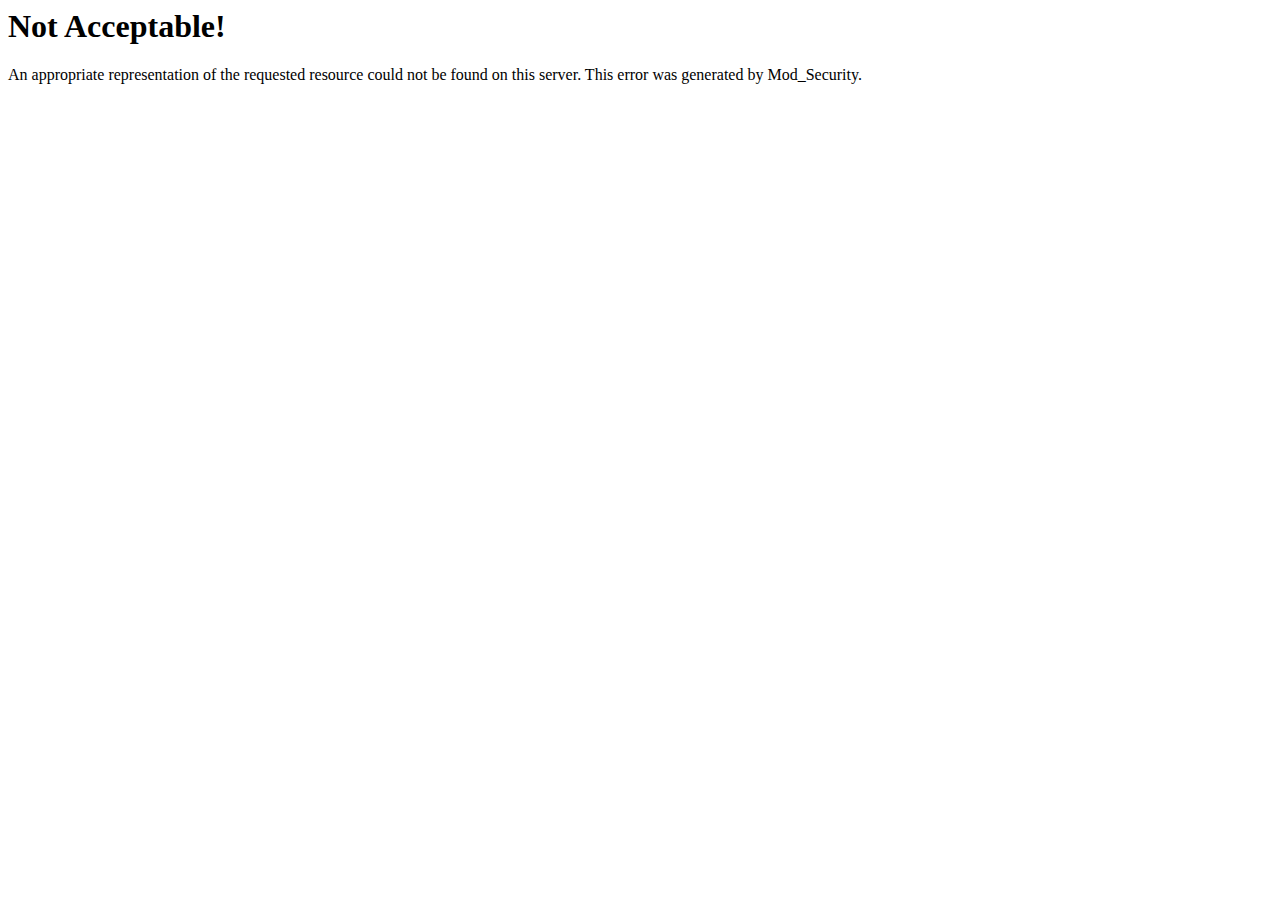
<file: wp-includes/wlwmanifest.html>
<!-- Mirrored from bugshein.com/wp-includes/wlwmanifest.xml by HTTrack Website Copier/3.x [XR&CO'2014], Thu, 21 Jul 2022 03:16:16 GMT -->
<!-- Added by HTTrack --><meta http-equiv="content-type" content="text/html;charset=iso-8859-1" /><!-- /Added by HTTrack -->
<head><title>Not Acceptable!</title></head><body><h1>Not Acceptable!</h1><p>An appropriate representation of the requested resource could not be found on this server. This error was generated by Mod_Security.</p></body>
<!-- Mirrored from bugshein.com/wp-includes/wlwmanifest.xml by HTTrack Website Copier/3.x [XR&CO'2014], Thu, 21 Jul 2022 03:16:16 GMT -->
</html>
</file>
<file: wp-content/themes/astra/assets/css/minified/main.min38b5.css>
@charset "UTF-8";address,blockquote,body,dd,dl,dt,fieldset,figure,h1,h2,h3,h4,h5,h6,hr,html,iframe,legend,li,ol,p,pre,textarea,ul{border:0;font-size:100%;font-style:inherit;font-weight:inherit;margin:0;outline:0;padding:0;vertical-align:baseline}html{-webkit-text-size-adjust:100%;-ms-text-size-adjust:100%}body{margin:0}main,nav{display:block}progress{display:inline-block;vertical-align:baseline}a{background-color:transparent}a:active{outline:0}a,a:focus,a:hover,a:visited{text-decoration:none}abbr[title]{border-bottom:1px dotted}b,strong{font-weight:700}dfn{font-style:italic}mark{background:#ff0;color:#000}small{font-size:80%}sub,sup{font-size:75%;line-height:0;position:relative;vertical-align:baseline}sup{top:-.5em}sub{bottom:-.25em}img{border:0}svg:not(:root){overflow:hidden}figure{margin:0}hr{box-sizing:content-box;height:0}pre{overflow:auto}code,kbd,pre,samp{font-size:1em}button,input,optgroup,select,textarea{color:inherit;font:inherit;margin:0}button{overflow:visible}button,select{text-transform:none}button,html input[type=button],input[type=reset],input[type=submit]{-webkit-appearance:button;cursor:pointer}button[disabled],html input[disabled]{cursor:default}button::-moz-focus-inner,input::-moz-focus-inner{border:0;padding:0}input{line-height:normal}input[type=checkbox],input[type=radio]{box-sizing:border-box;padding:0}input[type=number]::-webkit-inner-spin-button,input[type=number]::-webkit-outer-spin-button{height:auto}input[type=search]{-webkit-appearance:textfield;box-sizing:content-box}#comments .submit,.search .search-submit{padding:10px 15px;border-radius:2px;line-height:1.85714285714286;border:0}.search .site-main .ast-search-submit{display:none}input[type=search]::-webkit-search-cancel-button,input[type=search]::-webkit-search-decoration{-webkit-appearance:none}fieldset{border:1px solid #eaeaea;margin:0 0;padding:.35em .625em .75em}legend{border:0;padding:0}fieldset legend{margin-bottom:1.5em;padding:0 .5em}textarea{overflow:auto}optgroup{font-weight:700}table{border-collapse:collapse;border-spacing:0}td,th{padding:0}/*!
 * Bootstrap v4.0.0-alpha.2 (https://getbootstrap.com)
 */.ast-container{max-width:100%}.ast-container,.ast-container-fluid{margin-left:auto;margin-right:auto;padding-left:20px;padding-right:20px}.ast-row{margin-left:-20px;margin-right:-20px}@media (min-width:768px) and (max-width:921px){.blog-layout-2 .ast-width-md-6,.blog-layout-3 .ast-width-md-6{float:none;width:100%}}@media (min-width:769px) and (max-width:921px){.blog-layout-2,.blog-layout-3{flex-direction:unset}}@media (max-width:768px){.blog-layout-3{flex-direction:column}}.ast-grid-common-col{position:relative;min-height:1px;padding-left:20px;padding-right:20px}.ast-float{float:left}@media (max-width:992px){.ast-width-sm-25{width:25%}.ast-width-md-50{width:50%}}@media (max-width:768px){.ast-width-md-25{width:25%}}.ast-full-width{width:100%}.ast-width-50{width:50%}@media (min-width:768px){.ast-width-md-4{width:33.3333333333%}.ast-width-md-16{width:16.6666666667%}.ast-width-md-6{width:50%;float:left}.ast-width-md-3{width:25%}.ast-width-md-66{width:66.6666666667%}}@media (min-width:769px){.ast-width-md-20{width:20%}}@media (min-width:992px){.ast-width-lg-33{width:33.3333333333%}.ast-width-lg-16{width:16.6666666667%}.ast-width-lg-50{width:50%}.ast-width-lg-66{width:66.6666666667%}}h1,h2,h3,h4,h5,h6{clear:both}.entry-content h1,h1{color:#808285;font-size:2em;line-height:1.2}.entry-content h2,h2{color:#808285;font-size:1.7em;line-height:1.3}.entry-content h3,h3{color:#808285;font-size:1.5em;line-height:1.4}.entry-content h4,h4{color:#808285;line-height:1.5;font-size:1.3em}.entry-content h5,h5{color:#808285;line-height:1.6;font-size:1.2em}.entry-content h6,h6{color:#808285;line-height:1.7;font-size:1.1em}html{box-sizing:border-box}*,:after,:before{box-sizing:inherit}body{color:#808285;background:#fff;font-style:normal}ol,ul{margin:0 0 1.5em 3em}ul{list-style:disc}ol{list-style:decimal}li>ol,li>ul{margin-bottom:0;margin-left:1.5em}dt{font-weight:700}dd{margin:0 1.5em 1.5em}b,strong{font-weight:700}cite,dfn,em,i{font-style:italic}blockquote,q{quotes:"" ""}blockquote:after,blockquote:before,q:after,q:before{content:""}blockquote{border-left:5px solid rgba(0,0,0,.05);padding:20px;font-size:1.2em;font-style:italic;margin:0 0 1.5em;position:relative}address{margin:0 0 1.5em}abbr,acronym{border-bottom:1px dotted #666;cursor:help}pre{background:#eee;font-family:"Courier 10 Pitch",Courier,monospace;margin-bottom:1.6em;overflow:auto;max-width:100%;padding:1.6em}code,kbd,tt,var{font:15px Monaco,Consolas,"Andale Mono","DejaVu Sans Mono",monospace}img{height:auto;max-width:100%}hr{background-color:#ccc;border:0;height:1px;margin-bottom:1.5em}.ast-button,.button,button,input,select,textarea{color:#808285;font-weight:400;font-size:100%;margin:0;vertical-align:baseline}button,input{line-height:normal}big{font-size:125%}ins,mark{background:0 0;text-decoration:none}table,td,th{border:1px solid rgba(0,0,0,.1)}table{border-collapse:separate;border-spacing:0;border-width:1px 0 0 1px;margin:0 0 1.5em;width:100%}th{font-weight:700}td,th{padding:8px;border-width:0 1px 1px 0}.ast-button,.button,button,input[type=button],input[type=reset],input[type=submit]{border:1px solid;border-color:#eaeaea;border-radius:2px;background:#e6e6e6;padding:.6em 1em .4em;color:#fff}.ast-button:focus,.ast-button:hover,.button:focus,.button:hover,button:focus,button:hover,input[type=button]:focus,input[type=button]:hover,input[type=reset]:focus,input[type=reset]:hover,input[type=submit]:focus,input[type=submit]:hover{color:#fff;border-color:#eaeaea}.ast-button:active,.ast-button:focus,.button:active,.button:focus,button:active,button:focus,input[type=button]:active,input[type=button]:focus,input[type=reset]:active,input[type=reset]:focus,input[type=submit]:active,input[type=submit]:focus{border-color:#eaeaea;outline:0}input[type=email],input[type=password],input[type=search],input[type=tel],input[type=text],input[type=url],textarea{color:#666;border:1px solid #ccc;border-radius:2px;-webkit-appearance:none}input[type=email]:focus,input[type=password]:focus,input[type=search]:focus,input[type=tel]:focus,input[type=text]:focus,input[type=url]:focus,textarea:focus{color:#111}textarea{padding-left:3px;width:100%}a{color:#4169e1}a:focus,a:hover{color:#191970}a:focus{outline:thin dotted}a:hover{outline:0}.screen-reader-text{border:0;clip:rect(1px,1px,1px,1px);height:1px;margin:-1px;overflow:hidden;padding:0;position:absolute;width:1px;word-wrap:normal!important}.screen-reader-text:focus{background-color:#f1f1f1;border-radius:2px;box-shadow:0 0 2px 2px rgba(0,0,0,.6);clip:auto!important;color:#21759b;display:block;font-size:12.25px;font-size:.875rem;height:auto;left:5px;line-height:normal;padding:15px 23px 14px;text-decoration:none;top:5px;width:auto;z-index:100000}.alignleft{display:inline;float:left;margin-right:1.5em}.alignright{display:inline;float:right;margin-left:1.5em}.aligncenter{clear:both;text-align:center;display:block;margin-left:auto;margin-right:auto}embed,iframe,object{max-width:100%}.wp-caption{margin-bottom:1.5em;max-width:100%}.wp-caption img[class*=wp-image-]{display:block;margin-left:auto;margin-right:auto}.wp-caption .wp-caption-text{margin:.8075em 0}.wp-caption-text{text-align:center}::selection{color:#fff;background:#0274be}body{-webkit-font-smoothing:antialiased;-moz-osx-font-smoothing:grayscale}body:not(.logged-in){position:relative}#page{position:relative}a,a:focus{text-decoration:none}.secondary a *,.site-footer a *,.site-header a *,a{transition:all .2s linear}.capitalize{text-transform:uppercase}img{vertical-align:middle}.entry-content h1,.entry-content h2,.entry-content h3,.entry-content h4,.entry-content h5,.entry-content h6{margin-bottom:20px}p{margin-bottom:1.75em}blockquote{margin:1.5em 1em 1.5em 3em;font-size:1.1em;line-height:inherit;position:relative}.ast-button,.button,input[type=button],input[type=submit]{border-radius:0;padding:18px 30px;border:0;box-shadow:none;text-shadow:none}.ast-button:hover,.button:hover,input[type=button]:hover,input[type=submit]:hover{box-shadow:none}.ast-button:active,.ast-button:focus,.button:active,.button:focus,input[type=button]:active,input[type=button]:focus,input[type=submit]:active,input[type=submit]:focus{box-shadow:none}.site-title{font-weight:400}.site-description,.site-title{margin-bottom:0}.site-description a,.site-description:focus a,.site-description:hover a,.site-title a,.site-title:focus a,.site-title:hover a{transition:all .2s linear}.site-title a,.site-title a:focus,.site-title a:hover,.site-title a:visited{color:#222}.site-description a,.site-description a:focus,.site-description a:hover,.site-description a:visited{color:#999}.search-form .search-field{outline:0}.ast-search-menu-icon{position:relative;z-index:3}.site .skip-link{background-color:#f1f1f1;box-shadow:0 0 1px 1px rgba(0,0,0,.2);color:#21759b;display:block;font-family:Montserrat,"Helvetica Neue",sans-serif;font-size:14px;font-weight:700;left:-9999em;outline:0;padding:15px 23px 14px;text-decoration:none;text-transform:none;top:-9999em}.site .skip-link:focus{clip:auto;height:auto;left:6px;top:7px;width:auto;z-index:100000;outline:thin dotted}.logged-in .site .skip-link{box-shadow:0 0 2px 2px rgba(0,0,0,.2);font-family:"Open Sans",sans-serif}input,select{line-height:1}.ast-button,.ast-custom-button,body,button,input[type=button],input[type=submit],textarea{line-height:1.85714285714286}.site-title a{line-height:1.2}.site-header .site-description{line-height:1.5}.ast-single-post .entry-title,.ast-single-post .entry-title a{line-height:1.2}.entry-title,.entry-title a{font-weight:400}.ast-oembed-container{position:relative;padding-top:56.25%;height:0;overflow:hidden;max-width:100%;height:auto}.ast-oembed-container embed,.ast-oembed-container iframe,.ast-oembed-container object{position:absolute;top:0;left:0;width:100%;height:100%}body .ast-oembed-container *{position:absolute;top:0;left:0;width:100%;height:100%}.ast-hidden{display:none!important}body{background-color:#fff}#page{display:block}#primary,#secondary{width:100%}#primary{margin:4em 0}.ast-separate-container{background-color:#f5f5f5}.ast-separate-container #primary{padding:4em 0;margin:0;border:0}.ast-separate-container .site-main>.ast-row{margin-left:0;margin-right:0}.ast-separate-container .ast-article-post,.ast-separate-container .ast-article-single:not(.ast-related-post){background-color:#fff}.ast-separate-container .ast-article-post,.ast-separate-container .ast-article-single{border-bottom:1px solid #eee;margin:0;padding:5.34em 6.67em}.ast-separate-container .blog-layout-1{padding:0;border-bottom:0}.ast-separate-container .ast-article-single{border-bottom:0}@media (max-width:1200px){.ast-separate-container .ast-article-post,.ast-separate-container .ast-article-single{margin:0;padding:3.34em 2.4em}}@media (min-width:993px){.ast-separate-container #primary,.ast-separate-container.ast-left-sidebar #primary,.ast-separate-container.ast-right-sidebar #primary{margin:4em 0;padding:0}.ast-right-sidebar #primary{padding-right:60px}.ast-left-sidebar #primary{padding-left:60px}}@media (max-width:992px){.ast-separate-container #primary,.ast-separate-container.ast-left-sidebar #primary,.ast-separate-container.ast-right-sidebar #primary{padding-left:0;padding-right:0}.ast-right-sidebar #primary{padding-right:30px}.ast-left-sidebar #primary{padding-left:30px}}.ast-search-icon .astra-search-icon{font-size:1.3em}.main-navigation{height:100%;-js-display:inline-flex;display:inline-flex}.main-navigation ul{list-style:none;margin:0;padding-left:0;position:relative}.main-header-menu .menu-link,.main-header-menu>a{text-decoration:none;padding:0 1em;display:inline-block;transition:all .2s linear}.main-header-menu .menu-item{position:relative}.main-header-menu .menu-item.focus>.sub-menu,.main-header-menu .menu-item:hover>.sub-menu{right:auto;left:0}.main-header-menu .ast-left-align-sub-menu.focus>.sub-menu,.main-header-menu .ast-left-align-sub-menu:hover>.sub-menu{right:0;left:auto}@media (min-width:769px){.main-header-menu .ast-sub-menu-goes-outside.focus>.sub-menu,.main-header-menu .ast-sub-menu-goes-outside:hover>.sub-menu{left:-100%}.main-header-menu .ast-left-align-sub-menu .sub-menu .menu-item.focus>.sub-menu,.main-header-menu .ast-left-align-sub-menu .sub-menu .menu-item:hover>.sub-menu{left:-100%}}.main-header-menu .sub-menu{width:240px;background:#fff;left:-999em;position:absolute;top:100%;z-index:99999}@media (min-width:769px){.main-header-menu .sub-menu .menu-item.focus>.sub-menu,.main-header-menu .sub-menu .menu-item:hover>.sub-menu{left:100%;right:auto}.main-header-menu .sub-menu .ast-left-align-sub-menu.focus>.sub-menu,.main-header-menu .sub-menu .ast-left-align-sub-menu:focus * .sub-menu,.main-header-menu .sub-menu .ast-left-align-sub-menu:hover * .sub-menu,.main-header-menu .sub-menu .ast-left-align-sub-menu:hover>.sub-menu{left:-100%}.main-header-menu .sub-menu .main-header-menu .ast-sub-menu-goes-outside.focus>.sub-menu,.main-header-menu .sub-menu .main-header-menu .ast-sub-menu-goes-outside:hover>.sub-menu{left:-100%}}.main-header-menu .sub-menu .menu-link{padding:.9em 1em;display:block;word-wrap:break-word}.main-header-menu .sub-menu .menu-item:not(.menu-item-has-children) .menu-link .icon-arrow:first-of-type{display:none}#ast-desktop-header .main-header-menu .sub-menu .menu-item.menu-item-has-children>.menu-link .icon-arrow svg{position:absolute;right:.6em;top:50%;transform:translate(0,-50%) rotate(270deg)}.main-header-menu .sub-menu .sub-menu{top:0}.submenu-with-border .sub-menu{border-width:1px;border-style:solid}.submenu-with-border .sub-menu .menu-link{border-width:0 0 1px;border-style:solid}.submenu-with-border .sub-menu .sub-menu{top:-1px}.ast-desktop .submenu-with-border .sub-menu>.menu-item:last-child>.menu-link{border-bottom-width:0}.ast-header-break-point .main-navigation{padding-left:0}.ast-header-break-point .main-navigation ul .menu-item .menu-link{padding:0 20px;display:inline-block;width:100%;border:0;border-bottom-width:1px;border-style:solid;border-color:#eaeaea}.ast-header-break-point .main-navigation ul .menu-item .menu-link .icon-arrow:first-of-type{margin-right:5px}.ast-header-break-point .main-navigation ul .sub-menu .menu-item:not(.menu-item-has-children) .menu-link .icon-arrow:first-of-type{display:inline}.ast-header-break-point .main-navigation .sub-menu .menu-item .menu-link{padding-left:30px}.ast-header-break-point .main-navigation .sub-menu .menu-item .menu-item .menu-link{padding-left:40px}.ast-header-break-point .main-navigation .sub-menu .menu-item .menu-item .menu-item .menu-link{padding-left:50px}.ast-header-break-point .main-navigation .sub-menu .menu-item .menu-item .menu-item .menu-item .menu-link{padding-left:60px}.ast-header-break-point .main-header-menu{background-color:#f9f9f9;border-top-width:1px;border-style:solid;border-color:#eaeaea}.ast-header-break-point .main-header-menu .sub-menu{background-color:#f9f9f9;position:static;opacity:1;visibility:visible;border:0;width:auto}.ast-header-break-point .main-header-menu .sub-menu .ast-left-align-sub-menu.focus>.sub-menu,.ast-header-break-point .main-header-menu .sub-menu .ast-left-align-sub-menu:hover>.sub-menu{left:0}.ast-header-break-point .main-header-menu .ast-sub-menu-goes-outside.focus>.sub-menu,.ast-header-break-point .main-header-menu .ast-sub-menu-goes-outside:hover>.sub-menu{left:0}.ast-header-break-point .submenu-with-border .sub-menu{border:0}.ast-header-break-point .dropdown-menu-toggle{display:none}.ast-mobile-menu-buttons{display:none}.ast-button-wrap{display:inline-block}.ast-button-wrap button{box-shadow:none;border:none}.ast-button-wrap .menu-toggle{padding:0;width:2.2em;height:2.1em;font-size:1.5em;font-weight:400;border-radius:2px;-webkit-font-smoothing:antialiased;-moz-osx-font-smoothing:grayscale;border-radius:2px;vertical-align:middle;line-height:1.85714285714286}.ast-button-wrap .menu-toggle.main-header-menu-toggle{padding:0 .5em;width:auto;text-align:center}.ast-button-wrap .menu-toggle.main-header-menu-toggle .mobile-menu{font-size:15px;font-size:1rem;font-weight:600}.ast-button-wrap .menu-toggle .menu-toggle-icon{font-style:normal;display:inline-block;vertical-align:middle;line-height:2.05}.ast-button-wrap .menu-toggle .menu-toggle-icon:before{content:"\e5d2";font-family:Astra;text-decoration:inherit}.ast-button-wrap .menu-toggle .icon-menu-bars svg:nth-child(2){display:none}.ast-button-wrap .menu-toggle.toggled .menu-toggle-icon:before{content:"\e5cd"}.ast-button-wrap .menu-toggle.toggled .icon-menu-bars svg:nth-child(1){display:none}.ast-button-wrap .menu-toggle.toggled .icon-menu-bars svg:nth-child(2){display:block}.ast-button-wrap .menu-toggle .mobile-menu-wrap{display:inline-block}.ast-button-wrap .menu-toggle:focus{outline:thin dotted}.header-main-layout-1 .ast-main-header-bar-alignment{margin-left:auto}.site-navigation{height:100%}.site-header .menu-link *{transition:none}.ast-icon.icon-arrow svg{height:.6em;width:.6em;position:relative;margin-left:10px}.ast-icon.icon-search svg{height:1em;width:.9em;margin-top:3px;margin-right:2px}.ast-header-break-point .user-select{clear:both}.ast-header-break-point .ast-mobile-menu-buttons{display:block;align-self:center}.ast-header-break-point .main-header-bar-navigation{flex:auto}.ast-header-break-point .ast-main-header-bar-alignment{display:block;width:100%;flex:auto;order:4}.ast-header-break-point .ast-icon.icon-arrow svg{height:.85em;width:.95em;position:relative;margin-left:10px}.site-main .comment-navigation,.site-main .post-navigation,.site-main .posts-navigation{margin:0 0 1.5em;overflow:hidden}.comment-navigation .nav-next,.comment-navigation .nav-previous,.post-navigation .nav-next,.post-navigation .nav-previous,.posts-navigation .nav-next,.posts-navigation .nav-previous{width:50%;display:inline-block}.comment-navigation .nav-next,.post-navigation .nav-next,.posts-navigation .nav-next{text-align:right}.ast-icon svg{fill:currentColor}.post-navigation a{background:0 0;font-size:16px;font-size:1.06666rem;padding:0 1.5em;height:2.33333em;line-height:calc(2.33333em - 3px)}.sticky{display:block}.hentry{margin:0 0 1.5em}.byline,.updated:not(.published){display:none}.group-blog .byline,.single .byline{display:inline}.page-links{clear:both;margin-top:1em}.page-links a{display:inline-block}.page-links a .page-link{border-color:#eaeaea;background:0 0}.page-links .page-link{padding:0;margin:0 0 .3em .3em;border:2px solid #eaeaea;color:#000;background:0 0;font-size:.8em;width:2.5em;height:2.5em;line-height:calc( 2.5em - 4px);display:inline-block;text-align:center;transition:all .2s linear}.page-links .page-link:focus,.page-links .page-link:hover{color:#000}@media (max-width:768px){.page-links .page-link{margin-bottom:6px}}.entry-content>:last-child,.entry-summary>:last-child,.page-content>:last-child{margin-bottom:0}.bypostauthor{display:block}body{overflow-x:hidden}.widget-title{font-weight:400;margin-bottom:1em;line-height:1.5}.widget{margin:0 0 2.8em 0}.widget:last-child{margin-bottom:0}.widget select{max-width:100%}.widget ul{margin:0;list-style-type:none}.no-widget-text{margin-bottom:0}.widget_nav_menu ul ul.sub-menu{margin-top:.25em}.widget_nav_menu ul ul.sub-menu li{padding-left:20px}.widget_nav_menu ul ul.sub-menu a:after{left:-20px}.widget_nav_menu ul ul.sub-menu ul a:after{left:-40px}.widget_nav_menu ul ul.sub-menu ul ul a:after{left:-60px}.widget_nav_menu li{transition:all .2s linear}.widget_search .search-form{position:relative;padding:0;background:initial;color:inherit}.widget_search .search-form>label{position:relative}.widget_search .search-form i{color:#3a3a3a}.widget_search .search-form button{position:absolute;top:0;right:15px;border:none;padding:0;cursor:pointer;background:0 0}.widget_search .search-form input[type=submit],.widget_search .search-form input[type=submit]:focus,.widget_search .search-form input[type=submit]:hover{padding:13px 20px;border-radius:2px;border:none;top:0;right:0;position:absolute;color:transparent;background:0 0;max-width:45px;z-index:2}.widget_search .search-form .search-field{background:#fafafa;border-width:1px;border-color:#eaeaea;border-radius:2px}.widget_search .search-field,.widget_search .search-field:focus{width:100%;padding:16px 45px 16px 15px}.widget_archive ul.children,.widget_categories ul.children,.widget_pages ul.children{position:relative;margin-top:5px;width:100%}.widget_archive ul.children li,.widget_categories ul.children li,.widget_pages ul.children li{padding-left:20px}.widget_archive li ul.children a:after,.widget_categories li ul.children a:after,.widget_pages li ul.children a:after{left:-20px}.widget_archive li ul.children ul a:after,.widget_categories li ul.children ul a:after,.widget_pages li ul.children ul a:after{left:-40px}.widget_tag_cloud .tagcloud{margin-top:10px;display:inline-block}.widget_tag_cloud .tagcloud a{border:1px solid #e2e2e2;padding:.5em .9em;display:inline-block;margin-bottom:4px;font-size:14px;margin-right:4px;line-height:1.5;transition:all .2s linear}.widget_calendar table,.widget_calendar td,.widget_calendar th{padding:0;text-align:center}.widget_calendar table,.widget_calendar th{border:none}.widget_calendar td{border-right:none;border-left:none}.widget_calendar caption{line-height:2.7em}.widget_calendar thead{line-height:2.5em}.widget_calendar thead a{color:#0274be;font-size:1rem;vertical-align:middle}.widget_calendar thead td{vertical-align:middle;font-weight:700}.widget_calendar thead>tr>th{line-height:2.5em;border-bottom:2px solid #eaeaea;border-top:2px solid #eaeaea}.widget_calendar tbody{line-height:2.1em;text-align:center}.widget_calendar tbody>tr>td{width:14.2857%}.widget_calendar tbody>tr:first-child>td{padding-top:3px}.widget_calendar #today{background:#0274be}.ast-builder-grid-row{display:grid;grid-template-columns:auto auto;align-items:center;grid-column-gap:20px;overflow-wrap:anywhere}.ast-builder-grid-row>.site-header-section{flex-wrap:nowrap}.ast-builder-footer-grid-columns{grid-column-gap:50px}.ast-builder-grid-row.ast-grid-center-col-layout{grid-template-columns:1fr auto 1fr}.ast-builder-layout-element{align-items:center}.ast-builder-grid-row.ast-grid-center-col-layout-only{-js-display:flex;display:flex;height:100%;justify-content:center}.ast-builder-grid-row.ast-grid-center-col-layout-only .ast-grid-section-center{flex-grow:1}.site-header-section{height:100%;min-height:0;align-items:center}.site-header-section .ast-main-header-bar-alignment{height:100%}.site-header-section>*{padding:0 10px}.site-header-section>div:first-child{padding-left:0}.site-header-section>div:last-child{padding-right:0}.site-header-section .ast-builder-menu{align-items:center}.ast-builder-layout-element.ast-header-search{height:auto}.ast-grid-right-center-section{justify-content:flex-start;flex-grow:1}.ast-grid-right-section{justify-content:flex-end}.ast-grid-right-section .ast-site-identity>:first-child{text-align:right}.ast-grid-right-section .ast-grid-right-center-section .ast-site-identity>:first-child{text-align:left}.ast-grid-left-center-section{justify-content:flex-end;flex-grow:1}.ast-logo-title-inline .ast-site-identity{padding:1em 0;-js-display:inline-flex;display:inline-flex;vertical-align:middle;align-items:center;transition:all .2s linear}.ast-grid-section-center{justify-content:center}.ast-grid-section-center .ast-site-identity>:first-child{text-align:center}.ast-builder-social-element{line-height:1;color:#3a3a3a;background:0 0;vertical-align:middle;transition:all 10ms;margin-left:6px;margin-right:6px;justify-content:center;align-items:center}.ast-builder-social-element:hover{color:#0274be}.ast-builder-social-element .social-item-label{padding-left:6px}.ast-social-stack-desktop .ast-builder-social-element,.ast-social-stack-mobile .ast-builder-social-element,.ast-social-stack-tablet .ast-builder-social-element{margin-top:6px;margin-bottom:6px}.ahfb-svg-iconset{-js-display:inline-flex;display:inline-flex;align-self:center}.ahfb-svg-iconset svg{width:17px;height:17px;transition:none}.ahfb-svg-iconset svg>*{transition:none}.ast-footer-copyright p{margin-bottom:0}.ast-builder-grid-row-container{display:grid;align-content:center}.main-header-bar .main-header-bar-navigation{height:100%}.ast-nav-menu .sub-menu{line-height:1.45}.ast-builder-menu .main-navigation{padding:0}.ast-builder-menu .main-navigation>ul{align-self:center}.ast-footer-copyright,.ast-footer-social-wrap,.site-footer-focus-item{width:100%}#astra-footer-menu{margin:0;list-style:none;background:inherit}#astra-footer-menu>ul{margin:0;list-style:none;background:inherit}.ast-header-break-point #ast-mobile-header{display:block}.ast-header-break-point .main-header-bar-navigation{line-height:3}.ast-header-break-point .main-header-bar-navigation .menu-item-has-children>.ast-menu-toggle{display:inline-block;position:absolute;font-size:inherit;top:0;right:20px;cursor:pointer;-webkit-font-smoothing:antialiased;-moz-osx-font-smoothing:grayscale;padding:0 .907em;font-weight:400;line-height:inherit}.ast-header-break-point .main-header-bar-navigation .menu-item-has-children .sub-menu{display:none}.ast-header-break-point .ast-mobile-header-wrap .ast-above-header-wrap .main-header-bar-navigation .ast-submenu-expanded>.ast-menu-toggle::before,.ast-header-break-point .ast-mobile-header-wrap .ast-main-header-wrap .main-header-bar-navigation .ast-submenu-expanded>.ast-menu-toggle::before{transform:rotateX(180deg)}.ast-header-break-point .ast-nav-menu .sub-menu{line-height:3}.site-footer-section{justify-content:center}.site-footer-section>*{margin-bottom:10px}.site-footer-section>:last-child{margin-bottom:0}.site-primary-footer-wrap{padding-top:45px;padding-bottom:45px}.site-above-footer-wrap,.site-below-footer-wrap{padding-top:20px;padding-bottom:20px}.ast-hfb-header.ast-header-break-point .main-header-bar-navigation{width:100%;margin:0}.ast-hfb-header .menu-toggle.toggled .ast-mobile-svg{display:none}.ast-hfb-header .menu-toggle.toggled .ast-close-svg{display:block}.menu-toggle .ast-close-svg{display:none}.ast-mobile-header-wrap .menu-toggle .mobile-menu-toggle-icon{-js-display:inline-flex;display:inline-flex;align-self:center}.ast-mobile-header-wrap .menu-toggle .mobile-menu-wrap{-js-display:inline-flex;display:inline-flex;align-self:center;margin-left:.4em}.ast-mobile-header-wrap .ast-button-wrap .menu-toggle.main-header-menu-toggle{-js-display:flex;display:flex;align-items:center;width:auto;height:auto}.menu-toggle .mobile-menu-toggle-icon{-js-display:inline-flex;display:inline-flex;align-self:center}.menu-toggle .mobile-menu-wrap{-js-display:inline-flex;display:inline-flex;align-self:center;margin-left:.4em}.ast-hfb-header .ast-button-wrap .menu-toggle .mobile-menu-wrap{align-items:center;-js-display:flex;display:flex}.ast-button-wrap .menu-toggle.main-header-menu-toggle{padding:.5em;align-items:center;-js-display:flex;display:flex}.ast-search-menu-icon.ast-inline-search .search-field{width:100%;padding:.6em;padding-right:5.5em}@media (min-width:769px){.footer-nav-wrap .astra-footer-horizontal-menu li{margin:0}.footer-nav-wrap .astra-footer-horizontal-menu li:first-child a{padding-left:0}.footer-nav-wrap .astra-footer-horizontal-menu li:last-child a{padding-right:0}.footer-nav-wrap .astra-footer-horizontal-menu a{padding:0 .5em}}.site-header{z-index:99;position:relative}.main-header-container{position:relative}.main-header-bar-wrap{position:relative}.main-header-bar{background-color:#fff;border-bottom-color:#eaeaea;border-bottom-style:solid}.ast-header-break-point .main-header-bar{border:0}.ast-header-break-point .main-header-bar{border-bottom-color:#eaeaea;border-bottom-style:solid}.main-header-bar{margin-left:auto;margin-right:auto}.ast-desktop .main-header-menu.ast-menu-shadow .sub-menu{box-shadow:0 4px 10px -2px rgba(0,0,0,.1)}.ast-header-custom-item-inside .button-custom-menu-item .menu-link{display:none}.ast-header-custom-item-inside.ast-header-break-point .button-custom-menu-item{padding-left:0;padding-right:0;margin-top:0;margin-bottom:0}.ast-header-custom-item-inside.ast-header-break-point .button-custom-menu-item .ast-custom-button-link{display:none}.ast-header-custom-item-inside.ast-header-break-point .button-custom-menu-item .menu-link{display:block}.site-branding{line-height:1;align-self:center}.ast-menu-toggle{display:none;background:0 0;color:inherit;border-style:dotted;border-color:transparent}.ast-menu-toggle:focus,.ast-menu-toggle:hover{background:0 0;border-color:inherit;color:inherit}.ast-menu-toggle:focus{outline:thin dotted}.ast-main-header-nav-open .main-header-bar{padding-bottom:0}.main-header-bar{z-index:4;position:relative}.main-header-bar .main-header-bar-navigation:empty{padding:0}.main-header-bar .main-header-bar-navigation .sub-menu{line-height:1.45}.main-header-bar .main-header-bar-navigation .menu-item-has-children>.menu-link:after{line-height:normal}.custom-mobile-logo-link{display:none}.ast-site-identity{padding:1em 0}.ast-header-break-point .site-header .main-header-bar-wrap .site-branding{flex:1;align-self:center}.ast-header-break-point .ast-site-identity{width:100%}.ast-header-break-point .main-header-bar{display:block;line-height:3}.ast-header-break-point .main-header-bar .main-header-bar-navigation{line-height:3}.ast-header-break-point .main-header-bar .main-header-bar-navigation .sub-menu{line-height:3}.ast-header-break-point .main-header-bar .main-header-bar-navigation .menu-item-has-children .sub-menu{display:none}.ast-header-break-point .main-header-bar .main-header-bar-navigation .menu-item-has-children>.ast-menu-toggle{display:inline-block;position:absolute;font-size:inherit;top:-1px;right:20px;cursor:pointer;-webkit-font-smoothing:antialiased;-moz-osx-font-smoothing:grayscale;padding:0 .907em;font-weight:400;line-height:inherit;transition:all .2s}.ast-header-break-point .main-header-bar .main-header-bar-navigation .ast-submenu-expanded>.ast-menu-toggle::before{transform:rotateX(180deg)}.ast-header-break-point .main-header-bar .main-header-bar-navigation .main-header-menu{border-top-width:1px;border-style:solid;border-color:#eaeaea}.ast-header-break-point .main-navigation{display:block;width:100%}.ast-header-break-point .main-navigation ul ul{left:auto;right:auto}.ast-header-break-point .main-navigation .stack-on-mobile li{width:100%}.ast-header-break-point .main-navigation .widget{margin-bottom:1em}.ast-header-break-point .main-navigation .widget li{width:auto}.ast-header-break-point .main-navigation .widget:last-child{margin-bottom:0}.ast-header-break-point .main-header-bar-navigation{width:calc(100% + 40px);margin:0 -20px}.ast-header-break-point .main-header-menu ul ul{top:0}.ast-header-break-point .ast-builder-menu{width:100%}.ast-header-break-point .ast-mobile-header-wrap .ast-flex.stack-on-mobile{flex-wrap:wrap}.ast-desktop .main-header-menu>.menu-item .sub-menu:before{position:absolute;content:'';top:0;left:0;width:100%;transform:translateY(-100%)}input[type=email],input[type=number],input[type=password],input[type=reset],input[type=search],input[type=tel],input[type=text],input[type=url],select,textarea{color:#666;padding:.75em;height:auto;border-width:1px;border-style:solid;border-color:#eaeaea;border-radius:2px;background:#fafafa;box-shadow:none;box-sizing:border-box;transition:all .2s linear}input[type=email]:focus,input[type=password]:focus,input[type=reset]:focus,input[type=search]:focus,input[type=tel]:focus,input[type=text]:focus,input[type=url]:focus,select:focus,textarea:focus{background-color:#fff;border-color:#eaeaea;box-shadow:none}input[type=button],input[type=button]:focus,input[type=button]:hover,input[type=reset],input[type=reset]:focus,input[type=reset]:hover,input[type=submit],input[type=submit]:focus,input[type=submit]:hover{box-shadow:none}textarea{width:100%}input[type=search]:focus{outline:thin dotted}input[type=range]{-webkit-appearance:none;width:100%;margin:5.7px 0;padding:0;border:none}input[type=range]:focus{outline:0}input[type=range]::-webkit-slider-runnable-track{width:100%;height:8.6px;cursor:pointer;box-shadow:2.6px 2.6px .4px #ccc,0 0 2.6px #d9d9d9;background:rgba(255,255,255,.2);border-radius:13.6px;border:0 solid #fff}input[type=range]::-webkit-slider-thumb{box-shadow:0 0 0 rgba(255,221,0,.37),0 0 0 rgba(255,224,26,.37);border:7.9px solid #0274be;height:20px;width:20px;border-radius:50px;background:#0274be;cursor:pointer;-webkit-appearance:none;margin-top:-5.7px}input[type=range]:focus::-webkit-slider-runnable-track{background:rgba(255,255,255,.2)}input[type=range]::-moz-range-track{width:100%;height:8.6px;cursor:pointer;box-shadow:2.6px 2.6px .4px #ccc,0 0 2.6px #d9d9d9;background:rgba(255,255,255,.2);border-radius:13.6px;border:0 solid #fff}input[type=range]::-moz-range-thumb{box-shadow:0 0 0 rgba(255,221,0,.37),0 0 0 rgba(255,224,26,.37);border:7.9px solid #0274be;height:20px;width:20px;border-radius:50px;background:#0274be;cursor:pointer}input[type=range]::-ms-track{width:100%;height:8.6px;cursor:pointer;background:0 0;border-color:transparent;color:transparent}input[type=range]::-ms-fill-lower{background:rgba(199,199,199,.2);border:0 solid #fff;border-radius:27.2px;box-shadow:2.6px 2.6px .4px #ccc,0 0 2.6px #d9d9d9}input[type=range]::-ms-fill-upper{background:rgba(255,255,255,.2);border:0 solid #fff;border-radius:27.2px;box-shadow:2.6px 2.6px .4px #ccc,0 0 2.6px #d9d9d9}input[type=range]::-ms-thumb{box-shadow:0 0 0 rgba(255,221,0,.37),0 0 0 rgba(255,224,26,.37);border:7.9px solid #0274be;height:20px;width:20px;border-radius:50px;background:#0274be;cursor:pointer;height:8.6px}input[type=range]:focus::-ms-fill-lower{background:rgba(255,255,255,.2)}input[type=range]:focus::-ms-fill-upper{background:rgba(255,255,255,.2)}input[type=color]{border:none;width:100px;padding:0;height:30px;cursor:pointer}input[type=color]::-webkit-color-swatch-wrapper{padding:0;border:none}input[type=color]::-webkit-color-swatch{border:none}.page .entry-header{margin-bottom:1.5em}.search .entry-header{margin-bottom:1em}.ast-single-post .entry-header.ast-header-without-markup,.ast-single-post .entry-header.ast-no-title.ast-no-thumbnail{margin-bottom:0}.entry-header{margin-bottom:1em;word-wrap:break-word}.entry-header+.ast-blog-featured-section{margin-top:.5em}.entry-content{word-wrap:break-word}.entry-content p{margin-bottom:1.6em}.read-more{margin-bottom:0}.read-more .ast-right-arrow{font-size:1em}.ast-no-thumb .ast-blog-featured-section{margin-bottom:0}.ast-no-thumb .entry-header+.ast-blog-featured-section{margin-top:0}.ast-blog-featured-section{margin-bottom:1.5em}.error404 .page-header{margin-bottom:1.5em}.error404 .page-header .page-title{margin-bottom:0}.archive .entry-title,.blog .entry-title,.search .entry-title{line-height:1.3}.archive .format-aside .entry-title,.archive .format-status .entry-title,.blog .format-aside .entry-title,.blog .format-status .entry-title{display:none}.page-title{margin-bottom:1em;font-weight:400}.entry-title{margin-bottom:.2em}.ast-article-post{margin-bottom:2.5em}.ast-article-post:last-child{margin-bottom:0;border-bottom:0}.search .site-content .content-area .search-form{margin-bottom:3em}.blog-layout-1 .post-thumb{padding-left:0;padding-right:0;position:relative}.blog .posted-on{z-index:1}.ast-blog-featured-section .posted-on{width:5.714285714em;height:5.714285714em;padding:.7em}.ast-blog-featured-section .posted-on .date-month,.ast-blog-featured-section .posted-on .date-year{font-size:.8571428571em;line-height:1em}.ast-blog-featured-section .posted-on .date-day{font-size:2.5em;line-height:.9em;font-weight:900;margin:.1em 0}.ast-author-box img.avatar{border-radius:50%;margin:0 0 0 20px}.ast-archive-description{margin-bottom:2.5em;padding-bottom:1.3333em;border-bottom:1px solid #eee}.ast-archive-description .ast-archive-title{margin-bottom:4px;font-size:40px;font-size:2.85714rem;font-weight:300}.ast-archive-description p{margin-bottom:0;font-size:20px;font-size:1.42857rem;line-height:1.65;font-weight:300}.ast-separate-container .ast-archive-description,.ast-separate-container .ast-author-box{background-color:#eee;padding-bottom:0;border-bottom:0}@media (max-width:1200px){.ast-separate-container .ast-archive-description{margin:0;padding:3.34em 2.4em}}@media (max-width:992px){.ast-separate-container .ast-archive-description{padding:2.14em}}@media (min-width:1201px){.ast-separate-container .ast-archive-description,.ast-separate-container .ast-author-box{margin:0;padding:5em 6.67em 3.33333em}}.single .entry-header{margin-bottom:2em}.single .post-navigation{margin:0;padding:2em 0 0;border-top:1px solid #eee}@media (max-width:768px){.single .post-navigation{padding-top:1.5em}}.single .post-navigation a{margin:2px;display:inline-block;text-align:center;color:#000}@media (min-width:421px){.single .post-navigation .nav-links{-js-display:flex;display:flex}.single .post-navigation .nav-next,.single .post-navigation .nav-previous{flex:auto}}@media (max-width:420px){.single .post-navigation .ast-left-arrow,.single .post-navigation .ast-right-arrow{display:none}.single .post-navigation .nav-next,.single .post-navigation .nav-previous{width:100%}.single .post-navigation .nav-next a,.single .post-navigation .nav-previous a{width:100%}.single .post-navigation .nav-previous{margin-bottom:1em}}.single .entry-header .ast-single-post-order+.post-thumb img{margin-top:2em;margin-bottom:0}.single .entry-header.ast-no-title .post-thumb+.ast-single-post-order{margin-top:0}.single .entry-header .post-thumb+.ast-single-post-order{margin-top:2em}.single .entry-header .post-thumb img{margin-top:0;margin-bottom:0}.page .has-post-thumbnail .post-thumb img{margin-bottom:1.5em}.post-password-form{text-align:center}@media (max-width:420px){.post-password-form input[type=password]{display:block;margin:10px auto}}.post-password-form input[type=submit]{padding:10px 20px;border-radius:2px}.ast-separate-container .post-navigation{border-top:0;padding-left:3.33333em;padding-right:3.33333em}@media (max-width:420px){.ast-separate-container .post-navigation{padding-left:0;padding-right:0}}@media (max-width:768px){.ast-separate-container .entry-header{margin-bottom:1em}}.ast-404-layout-1{text-align:center;margin:4em auto}.ast-404-layout-1 .page-sub-title{font-size:1.5rem;font-weight:700}.ast-404-layout-1 .widget_search{padding-top:.5em}.ast-404-search{margin-top:1.5em}.ast-404-search .widget_search{max-width:370px;margin:0 auto}.ast-separate-container .error-404,.ast-separate-container .no-results{background-color:#fff}@media (max-width:1200px){.ast-separate-container .ast-404-layout-1,.ast-separate-container .no-results{margin:0;padding:3.34em 2.4em}}@media (max-width:768px){.ast-separate-container .ast-404-layout-1,.ast-separate-container .no-results{padding:1.5em 2.14em}}@media (max-width:544px){.ast-separate-container .ast-404-layout-1,.ast-separate-container .no-results{padding:1.5em 1em}}@media (min-width:1201px){.ast-separate-container .ast-404-layout-1,.ast-separate-container .no-results{margin:0;padding:5.34em 6.67em}}.blog-layout-1{width:100%;display:inline-block;padding-bottom:2em;vertical-align:middle;border-bottom:1px solid #eee}.blog-layout-1 .posted-on{left:0}.blog-layout-1 .post-content,.blog-layout-1 .post-thumb{padding-left:0;padding-right:0}.ast-flex{-js-display:flex;display:flex;flex-wrap:wrap}.ast-flex-1{flex:1}.ast-inline-flex{-js-display:inline-flex;display:inline-flex;align-items:center;flex-wrap:wrap;align-content:center}.ast-justify-content-flex-start{justify-content:flex-start}.ast-justify-content-flex-end{justify-content:flex-end}.ast-justify-content-center{justify-content:center}.ast-justify-content-space-between{justify-content:space-between}.ast-justify-content-space-around{justify-content:space-around}.ast-align-content-flex-start{align-content:flex-start}.ast-align-content-flex-end{align-content:flex-end}.ast-align-content-center{align-content:center}.ast-align-content-space-between{align-content:space-between}.ast-align-content-space-around{align-content:space-around}.ast-align-content-stretch{align-content:stretch}.ast-flex-grow-1{flex-grow:1}
</file>
<file: wp-includes/css/dist/block-library/style.min37ad.css>
@charset "UTF-8";.wp-block-archives-dropdown label{display:block}.wp-block-avatar.aligncenter{text-align:center}.wp-block-audio{margin:0 0 1em}.wp-block-audio figcaption{margin-top:.5em;margin-bottom:1em}.wp-block-audio audio{width:100%;min-width:300px}.wp-block-button__link{color:#fff;background-color:#32373c;border-radius:9999px;box-shadow:none;cursor:pointer;display:inline-block;font-size:1.125em;padding:calc(.667em + 2px) calc(1.333em + 2px);text-align:center;text-decoration:none;word-break:break-word;box-sizing:border-box}.wp-block-button__link:active,.wp-block-button__link:focus,.wp-block-button__link:hover,.wp-block-button__link:visited{color:#fff}.wp-block-button__link.aligncenter{text-align:center}.wp-block-button__link.alignright{text-align:right}.wp-block-buttons>.wp-block-button.has-custom-width{max-width:none}.wp-block-buttons>.wp-block-button.has-custom-width .wp-block-button__link{width:100%}.wp-block-buttons>.wp-block-button.has-custom-font-size .wp-block-button__link{font-size:inherit}.wp-block-buttons>.wp-block-button.wp-block-button__width-25{width:calc(25% - var(--wp--style--block-gap, .5em)*0.75)}.wp-block-buttons>.wp-block-button.wp-block-button__width-50{width:calc(50% - var(--wp--style--block-gap, .5em)*0.5)}.wp-block-buttons>.wp-block-button.wp-block-button__width-75{width:calc(75% - var(--wp--style--block-gap, .5em)*0.25)}.wp-block-buttons>.wp-block-button.wp-block-button__width-100{width:100%;flex-basis:100%}.wp-block-buttons.is-vertical>.wp-block-button.wp-block-button__width-25{width:25%}.wp-block-buttons.is-vertical>.wp-block-button.wp-block-button__width-50{width:50%}.wp-block-buttons.is-vertical>.wp-block-button.wp-block-button__width-75{width:75%}.wp-block-button.is-style-squared,.wp-block-button__link.wp-block-button.is-style-squared{border-radius:0}.wp-block-button.no-border-radius,.wp-block-button__link.no-border-radius{border-radius:0!important}.is-style-outline>:where(.wp-block-button__link),:where(.wp-block-button__link).is-style-outline{border:2px solid;padding:.667em 1.333em}.is-style-outline>.wp-block-button__link:not(.has-text-color),.wp-block-button__link.is-style-outline:not(.has-text-color){color:currentColor}.is-style-outline>.wp-block-button__link:not(.has-background),.wp-block-button__link.is-style-outline:not(.has-background){background-color:transparent}.wp-block-buttons.is-vertical{flex-direction:column}.wp-block-buttons.is-vertical>.wp-block-button:last-child{margin-bottom:0}.wp-block-buttons>.wp-block-button{display:inline-block;margin:0}.wp-block-buttons.is-content-justification-left{justify-content:flex-start}.wp-block-buttons.is-content-justification-left.is-vertical{align-items:flex-start}.wp-block-buttons.is-content-justification-center{justify-content:center}.wp-block-buttons.is-content-justification-center.is-vertical{align-items:center}.wp-block-buttons.is-content-justification-right{justify-content:flex-end}.wp-block-buttons.is-content-justification-right.is-vertical{align-items:flex-end}.wp-block-buttons.is-content-justification-space-between{justify-content:space-between}.wp-block-buttons.aligncenter{text-align:center}.wp-block-buttons:not(.is-content-justification-space-between,.is-content-justification-right,.is-content-justification-left,.is-content-justification-center) .wp-block-button.aligncenter{margin-left:auto;margin-right:auto;width:100%}.wp-block-button.aligncenter,.wp-block-calendar{text-align:center}.wp-block-calendar tbody td,.wp-block-calendar th{padding:.25em;border:1px solid #ddd}.wp-block-calendar tfoot td{border:none}.wp-block-calendar table{width:100%;border-collapse:collapse}.wp-block-calendar table th{font-weight:400;background:#ddd}.wp-block-calendar a{text-decoration:underline}.wp-block-calendar table caption,.wp-block-calendar table tbody{color:#40464d}.wp-block-categories.alignleft{margin-right:2em}.wp-block-categories.alignright{margin-left:2em}.wp-block-code code{display:block;font-family:inherit;overflow-wrap:break-word;white-space:pre-wrap}.wp-block-columns{display:flex;margin-bottom:1.75em;box-sizing:border-box;flex-wrap:wrap!important;align-items:normal!important}@media (min-width:782px){.wp-block-columns{flex-wrap:nowrap!important}}.wp-block-columns.are-vertically-aligned-top{align-items:flex-start}.wp-block-columns.are-vertically-aligned-center{align-items:center}.wp-block-columns.are-vertically-aligned-bottom{align-items:flex-end}@media (max-width:781px){.wp-block-columns:not(.is-not-stacked-on-mobile)>.wp-block-column{flex-basis:100%!important}}@media (min-width:782px){.wp-block-columns:not(.is-not-stacked-on-mobile)>.wp-block-column{flex-basis:0;flex-grow:1}.wp-block-columns:not(.is-not-stacked-on-mobile)>.wp-block-column[style*=flex-basis]{flex-grow:0}}.wp-block-columns.is-not-stacked-on-mobile{flex-wrap:nowrap!important}.wp-block-columns.is-not-stacked-on-mobile>.wp-block-column{flex-basis:0;flex-grow:1}.wp-block-columns.is-not-stacked-on-mobile>.wp-block-column[style*=flex-basis]{flex-grow:0}:where(.wp-block-columns.has-background){padding:1.25em 2.375em}.wp-block-column{flex-grow:1;min-width:0;word-break:break-word;overflow-wrap:break-word}.wp-block-column.is-vertically-aligned-top{align-self:flex-start}.wp-block-column.is-vertically-aligned-center{align-self:center}.wp-block-column.is-vertically-aligned-bottom{align-self:flex-end}.wp-block-column.is-vertically-aligned-bottom,.wp-block-column.is-vertically-aligned-center,.wp-block-column.is-vertically-aligned-top{width:100%}.wp-block-comments-pagination>.wp-block-comments-pagination-next,.wp-block-comments-pagination>.wp-block-comments-pagination-numbers,.wp-block-comments-pagination>.wp-block-comments-pagination-previous{margin-right:.5em;margin-bottom:.5em}.wp-block-comments-pagination>.wp-block-comments-pagination-next:last-child,.wp-block-comments-pagination>.wp-block-comments-pagination-numbers:last-child,.wp-block-comments-pagination>.wp-block-comments-pagination-previous:last-child{margin-right:0}.wp-block-comments-pagination .wp-block-comments-pagination-previous-arrow{margin-right:1ch;display:inline-block}.wp-block-comments-pagination .wp-block-comments-pagination-previous-arrow:not(.is-arrow-chevron){transform:scaleX(1)}.wp-block-comments-pagination .wp-block-comments-pagination-next-arrow{margin-left:1ch;display:inline-block}.wp-block-comments-pagination .wp-block-comments-pagination-next-arrow:not(.is-arrow-chevron){transform:scaleX(1)}.wp-block-comments-pagination.aligncenter{justify-content:center}.wp-block-comment-template{margin-bottom:0;max-width:100%;list-style:none;padding:0}.wp-block-comment-template li{clear:both}.wp-block-comment-template ol{margin-bottom:0;max-width:100%;list-style:none;padding-left:2rem}.wp-block-cover,.wp-block-cover-image{position:relative;background-size:cover;background-position:50%;min-height:430px;width:100%;display:flex;justify-content:center;align-items:center;padding:1em;box-sizing:border-box}.wp-block-cover-image.has-parallax,.wp-block-cover.has-parallax{background-attachment:fixed}@supports (-webkit-touch-callout:inherit){.wp-block-cover-image.has-parallax,.wp-block-cover.has-parallax{background-attachment:scroll}}@media (prefers-reduced-motion:reduce){.wp-block-cover-image.has-parallax,.wp-block-cover.has-parallax{background-attachment:scroll}}.wp-block-cover-image.is-repeated,.wp-block-cover.is-repeated{background-repeat:repeat;background-size:auto}.wp-block-cover-image.has-background-dim:not([class*=-background-color]),.wp-block-cover-image .has-background-dim:not([class*=-background-color]),.wp-block-cover.has-background-dim:not([class*=-background-color]),.wp-block-cover .has-background-dim:not([class*=-background-color]){background-color:#000}.wp-block-cover-image .has-background-dim.has-background-gradient,.wp-block-cover .has-background-dim.has-background-gradient{background-color:transparent}.wp-block-cover-image.has-background-dim:before,.wp-block-cover.has-background-dim:before{content:"";background-color:inherit}.wp-block-cover-image.has-background-dim:not(.has-background-gradient):before,.wp-block-cover-image .wp-block-cover__background,.wp-block-cover-image .wp-block-cover__gradient-background,.wp-block-cover.has-background-dim:not(.has-background-gradient):before,.wp-block-cover .wp-block-cover__background,.wp-block-cover .wp-block-cover__gradient-background{position:absolute;top:0;left:0;bottom:0;right:0;z-index:1;opacity:.5}.wp-block-cover-image.has-background-dim.has-background-dim-10 .wp-block-cover__background,.wp-block-cover-image.has-background-dim.has-background-dim-10 .wp-block-cover__gradient-background,.wp-block-cover-image.has-background-dim.has-background-dim-10:not(.has-background-gradient):before,.wp-block-cover.has-background-dim.has-background-dim-10 .wp-block-cover__background,.wp-block-cover.has-background-dim.has-background-dim-10 .wp-block-cover__gradient-background,.wp-block-cover.has-background-dim.has-background-dim-10:not(.has-background-gradient):before{opacity:.1}.wp-block-cover-image.has-background-dim.has-background-dim-20 .wp-block-cover__background,.wp-block-cover-image.has-background-dim.has-background-dim-20 .wp-block-cover__gradient-background,.wp-block-cover-image.has-background-dim.has-background-dim-20:not(.has-background-gradient):before,.wp-block-cover.has-background-dim.has-background-dim-20 .wp-block-cover__background,.wp-block-cover.has-background-dim.has-background-dim-20 .wp-block-cover__gradient-background,.wp-block-cover.has-background-dim.has-background-dim-20:not(.has-background-gradient):before{opacity:.2}.wp-block-cover-image.has-background-dim.has-background-dim-30 .wp-block-cover__background,.wp-block-cover-image.has-background-dim.has-background-dim-30 .wp-block-cover__gradient-background,.wp-block-cover-image.has-background-dim.has-background-dim-30:not(.has-background-gradient):before,.wp-block-cover.has-background-dim.has-background-dim-30 .wp-block-cover__background,.wp-block-cover.has-background-dim.has-background-dim-30 .wp-block-cover__gradient-background,.wp-block-cover.has-background-dim.has-background-dim-30:not(.has-background-gradient):before{opacity:.3}.wp-block-cover-image.has-background-dim.has-background-dim-40 .wp-block-cover__background,.wp-block-cover-image.has-background-dim.has-background-dim-40 .wp-block-cover__gradient-background,.wp-block-cover-image.has-background-dim.has-background-dim-40:not(.has-background-gradient):before,.wp-block-cover.has-background-dim.has-background-dim-40 .wp-block-cover__background,.wp-block-cover.has-background-dim.has-background-dim-40 .wp-block-cover__gradient-background,.wp-block-cover.has-background-dim.has-background-dim-40:not(.has-background-gradient):before{opacity:.4}.wp-block-cover-image.has-background-dim.has-background-dim-50 .wp-block-cover__background,.wp-block-cover-image.has-background-dim.has-background-dim-50 .wp-block-cover__gradient-background,.wp-block-cover-image.has-background-dim.has-background-dim-50:not(.has-background-gradient):before,.wp-block-cover.has-background-dim.has-background-dim-50 .wp-block-cover__background,.wp-block-cover.has-background-dim.has-background-dim-50 .wp-block-cover__gradient-background,.wp-block-cover.has-background-dim.has-background-dim-50:not(.has-background-gradient):before{opacity:.5}.wp-block-cover-image.has-background-dim.has-background-dim-60 .wp-block-cover__background,.wp-block-cover-image.has-background-dim.has-background-dim-60 .wp-block-cover__gradient-background,.wp-block-cover-image.has-background-dim.has-background-dim-60:not(.has-background-gradient):before,.wp-block-cover.has-background-dim.has-background-dim-60 .wp-block-cover__background,.wp-block-cover.has-background-dim.has-background-dim-60 .wp-block-cover__gradient-background,.wp-block-cover.has-background-dim.has-background-dim-60:not(.has-background-gradient):before{opacity:.6}.wp-block-cover-image.has-background-dim.has-background-dim-70 .wp-block-cover__background,.wp-block-cover-image.has-background-dim.has-background-dim-70 .wp-block-cover__gradient-background,.wp-block-cover-image.has-background-dim.has-background-dim-70:not(.has-background-gradient):before,.wp-block-cover.has-background-dim.has-background-dim-70 .wp-block-cover__background,.wp-block-cover.has-background-dim.has-background-dim-70 .wp-block-cover__gradient-background,.wp-block-cover.has-background-dim.has-background-dim-70:not(.has-background-gradient):before{opacity:.7}.wp-block-cover-image.has-background-dim.has-background-dim-80 .wp-block-cover__background,.wp-block-cover-image.has-background-dim.has-background-dim-80 .wp-block-cover__gradient-background,.wp-block-cover-image.has-background-dim.has-background-dim-80:not(.has-background-gradient):before,.wp-block-cover.has-background-dim.has-background-dim-80 .wp-block-cover__background,.wp-block-cover.has-background-dim.has-background-dim-80 .wp-block-cover__gradient-background,.wp-block-cover.has-background-dim.has-background-dim-80:not(.has-background-gradient):before{opacity:.8}.wp-block-cover-image.has-background-dim.has-background-dim-90 .wp-block-cover__background,.wp-block-cover-image.has-background-dim.has-background-dim-90 .wp-block-cover__gradient-background,.wp-block-cover-image.has-background-dim.has-background-dim-90:not(.has-background-gradient):before,.wp-block-cover.has-background-dim.has-background-dim-90 .wp-block-cover__background,.wp-block-cover.has-background-dim.has-background-dim-90 .wp-block-cover__gradient-background,.wp-block-cover.has-background-dim.has-background-dim-90:not(.has-background-gradient):before{opacity:.9}.wp-block-cover-image.has-background-dim.has-background-dim-100 .wp-block-cover__background,.wp-block-cover-image.has-background-dim.has-background-dim-100 .wp-block-cover__gradient-background,.wp-block-cover-image.has-background-dim.has-background-dim-100:not(.has-background-gradient):before,.wp-block-cover.has-background-dim.has-background-dim-100 .wp-block-cover__background,.wp-block-cover.has-background-dim.has-background-dim-100 .wp-block-cover__gradient-background,.wp-block-cover.has-background-dim.has-background-dim-100:not(.has-background-gradient):before{opacity:1}.wp-block-cover-image .wp-block-cover__background.has-background-dim.has-background-dim-0,.wp-block-cover-image .wp-block-cover__gradient-background.has-background-dim.has-background-dim-0,.wp-block-cover .wp-block-cover__background.has-background-dim.has-background-dim-0,.wp-block-cover .wp-block-cover__gradient-background.has-background-dim.has-background-dim-0{opacity:0}.wp-block-cover-image .wp-block-cover__background.has-background-dim.has-background-dim-10,.wp-block-cover-image .wp-block-cover__gradient-background.has-background-dim.has-background-dim-10,.wp-block-cover .wp-block-cover__background.has-background-dim.has-background-dim-10,.wp-block-cover .wp-block-cover__gradient-background.has-background-dim.has-background-dim-10{opacity:.1}.wp-block-cover-image .wp-block-cover__background.has-background-dim.has-background-dim-20,.wp-block-cover-image .wp-block-cover__gradient-background.has-background-dim.has-background-dim-20,.wp-block-cover .wp-block-cover__background.has-background-dim.has-background-dim-20,.wp-block-cover .wp-block-cover__gradient-background.has-background-dim.has-background-dim-20{opacity:.2}.wp-block-cover-image .wp-block-cover__background.has-background-dim.has-background-dim-30,.wp-block-cover-image .wp-block-cover__gradient-background.has-background-dim.has-background-dim-30,.wp-block-cover .wp-block-cover__background.has-background-dim.has-background-dim-30,.wp-block-cover .wp-block-cover__gradient-background.has-background-dim.has-background-dim-30{opacity:.3}.wp-block-cover-image .wp-block-cover__background.has-background-dim.has-background-dim-40,.wp-block-cover-image .wp-block-cover__gradient-background.has-background-dim.has-background-dim-40,.wp-block-cover .wp-block-cover__background.has-background-dim.has-background-dim-40,.wp-block-cover .wp-block-cover__gradient-background.has-background-dim.has-background-dim-40{opacity:.4}.wp-block-cover-image .wp-block-cover__background.has-background-dim.has-background-dim-50,.wp-block-cover-image .wp-block-cover__gradient-background.has-background-dim.has-background-dim-50,.wp-block-cover .wp-block-cover__background.has-background-dim.has-background-dim-50,.wp-block-cover .wp-block-cover__gradient-background.has-background-dim.has-background-dim-50{opacity:.5}.wp-block-cover-image .wp-block-cover__background.has-background-dim.has-background-dim-60,.wp-block-cover-image .wp-block-cover__gradient-background.has-background-dim.has-background-dim-60,.wp-block-cover .wp-block-cover__background.has-background-dim.has-background-dim-60,.wp-block-cover .wp-block-cover__gradient-background.has-background-dim.has-background-dim-60{opacity:.6}.wp-block-cover-image .wp-block-cover__background.has-background-dim.has-background-dim-70,.wp-block-cover-image .wp-block-cover__gradient-background.has-background-dim.has-background-dim-70,.wp-block-cover .wp-block-cover__background.has-background-dim.has-background-dim-70,.wp-block-cover .wp-block-cover__gradient-background.has-background-dim.has-background-dim-70{opacity:.7}.wp-block-cover-image .wp-block-cover__background.has-background-dim.has-background-dim-80,.wp-block-cover-image .wp-block-cover__gradient-background.has-background-dim.has-background-dim-80,.wp-block-cover .wp-block-cover__background.has-background-dim.has-background-dim-80,.wp-block-cover .wp-block-cover__gradient-background.has-background-dim.has-background-dim-80{opacity:.8}.wp-block-cover-image .wp-block-cover__background.has-background-dim.has-background-dim-90,.wp-block-cover-image .wp-block-cover__gradient-background.has-background-dim.has-background-dim-90,.wp-block-cover .wp-block-cover__background.has-background-dim.has-background-dim-90,.wp-block-cover .wp-block-cover__gradient-background.has-background-dim.has-background-dim-90{opacity:.9}.wp-block-cover-image .wp-block-cover__background.has-background-dim.has-background-dim-100,.wp-block-cover-image .wp-block-cover__gradient-background.has-background-dim.has-background-dim-100,.wp-block-cover .wp-block-cover__background.has-background-dim.has-background-dim-100,.wp-block-cover .wp-block-cover__gradient-background.has-background-dim.has-background-dim-100{opacity:1}.wp-block-cover-image .block-library-cover__padding-visualizer,.wp-block-cover .block-library-cover__padding-visualizer{z-index:2}.wp-block-cover-image.alignleft,.wp-block-cover-image.alignright,.wp-block-cover.alignleft,.wp-block-cover.alignright{max-width:420px;width:100%}.wp-block-cover-image:after,.wp-block-cover:after{display:block;content:"";font-size:0;min-height:inherit}@supports (position:sticky){.wp-block-cover-image:after,.wp-block-cover:after{content:none}}.wp-block-cover-image.aligncenter,.wp-block-cover-image.alignleft,.wp-block-cover-image.alignright,.wp-block-cover.aligncenter,.wp-block-cover.alignleft,.wp-block-cover.alignright{display:flex}.wp-block-cover-image .wp-block-cover__inner-container,.wp-block-cover .wp-block-cover__inner-container{width:100%;z-index:1;color:#fff}.wp-block-cover-image.is-light .wp-block-cover__inner-container,.wp-block-cover.is-light .wp-block-cover__inner-container{color:#000}.wp-block-cover-image h1:not(.has-text-color),.wp-block-cover-image h2:not(.has-text-color),.wp-block-cover-image h3:not(.has-text-color),.wp-block-cover-image h4:not(.has-text-color),.wp-block-cover-image h5:not(.has-text-color),.wp-block-cover-image h6:not(.has-text-color),.wp-block-cover-image p:not(.has-text-color),.wp-block-cover h1:not(.has-text-color),.wp-block-cover h2:not(.has-text-color),.wp-block-cover h3:not(.has-text-color),.wp-block-cover h4:not(.has-text-color),.wp-block-cover h5:not(.has-text-color),.wp-block-cover h6:not(.has-text-color),.wp-block-cover p:not(.has-text-color){color:inherit}.wp-block-cover-image.is-position-top-left,.wp-block-cover.is-position-top-left{align-items:flex-start;justify-content:flex-start}.wp-block-cover-image.is-position-top-center,.wp-block-cover.is-position-top-center{align-items:flex-start;justify-content:center}.wp-block-cover-image.is-position-top-right,.wp-block-cover.is-position-top-right{align-items:flex-start;justify-content:flex-end}.wp-block-cover-image.is-position-center-left,.wp-block-cover.is-position-center-left{align-items:center;justify-content:flex-start}.wp-block-cover-image.is-position-center-center,.wp-block-cover.is-position-center-center{align-items:center;justify-content:center}.wp-block-cover-image.is-position-center-right,.wp-block-cover.is-position-center-right{align-items:center;justify-content:flex-end}.wp-block-cover-image.is-position-bottom-left,.wp-block-cover.is-position-bottom-left{align-items:flex-end;justify-content:flex-start}.wp-block-cover-image.is-position-bottom-center,.wp-block-cover.is-position-bottom-center{align-items:flex-end;justify-content:center}.wp-block-cover-image.is-position-bottom-right,.wp-block-cover.is-position-bottom-right{align-items:flex-end;justify-content:flex-end}.wp-block-cover-image.has-custom-content-position.has-custom-content-position .wp-block-cover__inner-container,.wp-block-cover.has-custom-content-position.has-custom-content-position .wp-block-cover__inner-container{margin:0;width:auto}.wp-block-cover-image img.wp-block-cover__image-background,.wp-block-cover-image video.wp-block-cover__video-background,.wp-block-cover img.wp-block-cover__image-background,.wp-block-cover video.wp-block-cover__video-background{position:absolute;top:0;left:0;right:0;bottom:0;margin:0;padding:0;width:100%;height:100%;max-width:none;max-height:none;-o-object-fit:cover;object-fit:cover;outline:none;border:none;box-shadow:none}.wp-block-cover__image-background,.wp-block-cover__video-background{z-index:0}.wp-block-cover-image-text,.wp-block-cover-image-text a,.wp-block-cover-image-text a:active,.wp-block-cover-image-text a:focus,.wp-block-cover-image-text a:hover,.wp-block-cover-text,.wp-block-cover-text a,.wp-block-cover-text a:active,.wp-block-cover-text a:focus,.wp-block-cover-text a:hover,section.wp-block-cover-image h2,section.wp-block-cover-image h2 a,section.wp-block-cover-image h2 a:active,section.wp-block-cover-image h2 a:focus,section.wp-block-cover-image h2 a:hover{color:#fff}.wp-block-cover-image .wp-block-cover.has-left-content{justify-content:flex-start}.wp-block-cover-image .wp-block-cover.has-right-content{justify-content:flex-end}.wp-block-cover-image.has-left-content .wp-block-cover-image-text,.wp-block-cover.has-left-content .wp-block-cover-text,section.wp-block-cover-image.has-left-content>h2{margin-left:0;text-align:left}.wp-block-cover-image.has-right-content .wp-block-cover-image-text,.wp-block-cover.has-right-content .wp-block-cover-text,section.wp-block-cover-image.has-right-content>h2{margin-right:0;text-align:right}.wp-block-cover-image .wp-block-cover-image-text,.wp-block-cover .wp-block-cover-text,section.wp-block-cover-image>h2{font-size:2em;line-height:1.25;z-index:1;margin-bottom:0;max-width:840px;padding:.44em;text-align:center}.wp-block-embed.alignleft,.wp-block-embed.alignright,.wp-block[data-align=left]>[data-type="core/embed"],.wp-block[data-align=right]>[data-type="core/embed"]{max-width:360px;width:100%}.wp-block-embed.alignleft .wp-block-embed__wrapper,.wp-block-embed.alignright .wp-block-embed__wrapper,.wp-block[data-align=left]>[data-type="core/embed"] .wp-block-embed__wrapper,.wp-block[data-align=right]>[data-type="core/embed"] .wp-block-embed__wrapper{min-width:280px}.wp-block-cover .wp-block-embed{min-width:320px;min-height:240px}.wp-block-embed{margin:0 0 1em;overflow-wrap:break-word}.wp-block-embed figcaption{margin-top:.5em;margin-bottom:1em}.wp-block-embed iframe{max-width:100%}.wp-block-embed__wrapper{position:relative}.wp-embed-responsive .wp-has-aspect-ratio .wp-block-embed__wrapper:before{content:"";display:block;padding-top:50%}.wp-embed-responsive .wp-has-aspect-ratio iframe{position:absolute;top:0;right:0;bottom:0;left:0;height:100%;width:100%}.wp-embed-responsive .wp-embed-aspect-21-9 .wp-block-embed__wrapper:before{padding-top:42.85%}.wp-embed-responsive .wp-embed-aspect-18-9 .wp-block-embed__wrapper:before{padding-top:50%}.wp-embed-responsive .wp-embed-aspect-16-9 .wp-block-embed__wrapper:before{padding-top:56.25%}.wp-embed-responsive .wp-embed-aspect-4-3 .wp-block-embed__wrapper:before{padding-top:75%}.wp-embed-responsive .wp-embed-aspect-1-1 .wp-block-embed__wrapper:before{padding-top:100%}.wp-embed-responsive .wp-embed-aspect-9-16 .wp-block-embed__wrapper:before{padding-top:177.77%}.wp-embed-responsive .wp-embed-aspect-1-2 .wp-block-embed__wrapper:before{padding-top:200%}.wp-block-file{margin-bottom:1.5em}.wp-block-file.aligncenter{text-align:center}.wp-block-file.alignright{text-align:right}.wp-block-file .wp-block-file__embed{margin-bottom:1em}.wp-block-file .wp-block-file__button{background:#32373c;border-radius:2em;color:#fff;font-size:.8em;padding:.5em 1em}.wp-block-file a.wp-block-file__button{text-decoration:none}.wp-block-file a.wp-block-file__button:active,.wp-block-file a.wp-block-file__button:focus,.wp-block-file a.wp-block-file__button:hover,.wp-block-file a.wp-block-file__button:visited{box-shadow:none;color:#fff;opacity:.85;text-decoration:none}.wp-block-file *+.wp-block-file__button{margin-left:.75em}.blocks-gallery-grid:not(.has-nested-images),.wp-block-gallery:not(.has-nested-images){display:flex;flex-wrap:wrap;list-style-type:none;padding:0;margin:0}.blocks-gallery-grid:not(.has-nested-images) .blocks-gallery-image,.blocks-gallery-grid:not(.has-nested-images) .blocks-gallery-item,.wp-block-gallery:not(.has-nested-images) .blocks-gallery-image,.wp-block-gallery:not(.has-nested-images) .blocks-gallery-item{margin:0 1em 1em 0;display:flex;flex-grow:1;flex-direction:column;justify-content:center;position:relative;width:calc(50% - 1em)}.blocks-gallery-grid:not(.has-nested-images) .blocks-gallery-image:nth-of-type(2n),.blocks-gallery-grid:not(.has-nested-images) .blocks-gallery-item:nth-of-type(2n),.wp-block-gallery:not(.has-nested-images) .blocks-gallery-image:nth-of-type(2n),.wp-block-gallery:not(.has-nested-images) .blocks-gallery-item:nth-of-type(2n){margin-right:0}.blocks-gallery-grid:not(.has-nested-images) .blocks-gallery-image figure,.blocks-gallery-grid:not(.has-nested-images) .blocks-gallery-item figure,.wp-block-gallery:not(.has-nested-images) .blocks-gallery-image figure,.wp-block-gallery:not(.has-nested-images) .blocks-gallery-item figure{margin:0;height:100%;display:flex;align-items:flex-end;justify-content:flex-start}.blocks-gallery-grid:not(.has-nested-images) .blocks-gallery-image img,.blocks-gallery-grid:not(.has-nested-images) .blocks-gallery-item img,.wp-block-gallery:not(.has-nested-images) .blocks-gallery-image img,.wp-block-gallery:not(.has-nested-images) .blocks-gallery-item img{display:block;max-width:100%;height:auto;width:auto}.blocks-gallery-grid:not(.has-nested-images) .blocks-gallery-image figcaption,.blocks-gallery-grid:not(.has-nested-images) .blocks-gallery-item figcaption,.wp-block-gallery:not(.has-nested-images) .blocks-gallery-image figcaption,.wp-block-gallery:not(.has-nested-images) .blocks-gallery-item figcaption{position:absolute;bottom:0;width:100%;max-height:100%;overflow:auto;padding:3em .77em .7em;color:#fff;text-align:center;font-size:.8em;background:linear-gradient(0deg,rgba(0,0,0,.7),rgba(0,0,0,.3) 70%,transparent);box-sizing:border-box;margin:0;z-index:2}.blocks-gallery-grid:not(.has-nested-images) .blocks-gallery-image figcaption img,.blocks-gallery-grid:not(.has-nested-images) .blocks-gallery-item figcaption img,.wp-block-gallery:not(.has-nested-images) .blocks-gallery-image figcaption img,.wp-block-gallery:not(.has-nested-images) .blocks-gallery-item figcaption img{display:inline}.blocks-gallery-grid:not(.has-nested-images) figcaption,.wp-block-gallery:not(.has-nested-images) figcaption{flex-grow:1}.blocks-gallery-grid:not(.has-nested-images).is-cropped .blocks-gallery-image a,.blocks-gallery-grid:not(.has-nested-images).is-cropped .blocks-gallery-image img,.blocks-gallery-grid:not(.has-nested-images).is-cropped .blocks-gallery-item a,.blocks-gallery-grid:not(.has-nested-images).is-cropped .blocks-gallery-item img,.wp-block-gallery:not(.has-nested-images).is-cropped .blocks-gallery-image a,.wp-block-gallery:not(.has-nested-images).is-cropped .blocks-gallery-image img,.wp-block-gallery:not(.has-nested-images).is-cropped .blocks-gallery-item a,.wp-block-gallery:not(.has-nested-images).is-cropped .blocks-gallery-item img{width:100%;height:100%;flex:1;-o-object-fit:cover;object-fit:cover}.blocks-gallery-grid:not(.has-nested-images).columns-1 .blocks-gallery-image,.blocks-gallery-grid:not(.has-nested-images).columns-1 .blocks-gallery-item,.wp-block-gallery:not(.has-nested-images).columns-1 .blocks-gallery-image,.wp-block-gallery:not(.has-nested-images).columns-1 .blocks-gallery-item{width:100%;margin-right:0}@media (min-width:600px){.blocks-gallery-grid:not(.has-nested-images).columns-3 .blocks-gallery-image,.blocks-gallery-grid:not(.has-nested-images).columns-3 .blocks-gallery-item,.wp-block-gallery:not(.has-nested-images).columns-3 .blocks-gallery-image,.wp-block-gallery:not(.has-nested-images).columns-3 .blocks-gallery-item{width:calc(33.33333% - .66667em);margin-right:1em}.blocks-gallery-grid:not(.has-nested-images).columns-4 .blocks-gallery-image,.blocks-gallery-grid:not(.has-nested-images).columns-4 .blocks-gallery-item,.wp-block-gallery:not(.has-nested-images).columns-4 .blocks-gallery-image,.wp-block-gallery:not(.has-nested-images).columns-4 .blocks-gallery-item{width:calc(25% - .75em);margin-right:1em}.blocks-gallery-grid:not(.has-nested-images).columns-5 .blocks-gallery-image,.blocks-gallery-grid:not(.has-nested-images).columns-5 .blocks-gallery-item,.wp-block-gallery:not(.has-nested-images).columns-5 .blocks-gallery-image,.wp-block-gallery:not(.has-nested-images).columns-5 .blocks-gallery-item{width:calc(20% - .8em);margin-right:1em}.blocks-gallery-grid:not(.has-nested-images).columns-6 .blocks-gallery-image,.blocks-gallery-grid:not(.has-nested-images).columns-6 .blocks-gallery-item,.wp-block-gallery:not(.has-nested-images).columns-6 .blocks-gallery-image,.wp-block-gallery:not(.has-nested-images).columns-6 .blocks-gallery-item{width:calc(16.66667% - .83333em);margin-right:1em}.blocks-gallery-grid:not(.has-nested-images).columns-7 .blocks-gallery-image,.blocks-gallery-grid:not(.has-nested-images).columns-7 .blocks-gallery-item,.wp-block-gallery:not(.has-nested-images).columns-7 .blocks-gallery-image,.wp-block-gallery:not(.has-nested-images).columns-7 .blocks-gallery-item{width:calc(14.28571% - .85714em);margin-right:1em}.blocks-gallery-grid:not(.has-nested-images).columns-8 .blocks-gallery-image,.blocks-gallery-grid:not(.has-nested-images).columns-8 .blocks-gallery-item,.wp-block-gallery:not(.has-nested-images).columns-8 .blocks-gallery-image,.wp-block-gallery:not(.has-nested-images).columns-8 .blocks-gallery-item{width:calc(12.5% - .875em);margin-right:1em}.blocks-gallery-grid:not(.has-nested-images).columns-1 .blocks-gallery-image:nth-of-type(1n),.blocks-gallery-grid:not(.has-nested-images).columns-1 .blocks-gallery-item:nth-of-type(1n),.blocks-gallery-grid:not(.has-nested-images).columns-2 .blocks-gallery-image:nth-of-type(2n),.blocks-gallery-grid:not(.has-nested-images).columns-2 .blocks-gallery-item:nth-of-type(2n),.blocks-gallery-grid:not(.has-nested-images).columns-3 .blocks-gallery-image:nth-of-type(3n),.blocks-gallery-grid:not(.has-nested-images).columns-3 .blocks-gallery-item:nth-of-type(3n),.blocks-gallery-grid:not(.has-nested-images).columns-4 .blocks-gallery-image:nth-of-type(4n),.blocks-gallery-grid:not(.has-nested-images).columns-4 .blocks-gallery-item:nth-of-type(4n),.blocks-gallery-grid:not(.has-nested-images).columns-5 .blocks-gallery-image:nth-of-type(5n),.blocks-gallery-grid:not(.has-nested-images).columns-5 .blocks-gallery-item:nth-of-type(5n),.blocks-gallery-grid:not(.has-nested-images).columns-6 .blocks-gallery-image:nth-of-type(6n),.blocks-gallery-grid:not(.has-nested-images).columns-6 .blocks-gallery-item:nth-of-type(6n),.blocks-gallery-grid:not(.has-nested-images).columns-7 .blocks-gallery-image:nth-of-type(7n),.blocks-gallery-grid:not(.has-nested-images).columns-7 .blocks-gallery-item:nth-of-type(7n),.blocks-gallery-grid:not(.has-nested-images).columns-8 .blocks-gallery-image:nth-of-type(8n),.blocks-gallery-grid:not(.has-nested-images).columns-8 .blocks-gallery-item:nth-of-type(8n),.wp-block-gallery:not(.has-nested-images).columns-1 .blocks-gallery-image:nth-of-type(1n),.wp-block-gallery:not(.has-nested-images).columns-1 .blocks-gallery-item:nth-of-type(1n),.wp-block-gallery:not(.has-nested-images).columns-2 .blocks-gallery-image:nth-of-type(2n),.wp-block-gallery:not(.has-nested-images).columns-2 .blocks-gallery-item:nth-of-type(2n),.wp-block-gallery:not(.has-nested-images).columns-3 .blocks-gallery-image:nth-of-type(3n),.wp-block-gallery:not(.has-nested-images).columns-3 .blocks-gallery-item:nth-of-type(3n),.wp-block-gallery:not(.has-nested-images).columns-4 .blocks-gallery-image:nth-of-type(4n),.wp-block-gallery:not(.has-nested-images).columns-4 .blocks-gallery-item:nth-of-type(4n),.wp-block-gallery:not(.has-nested-images).columns-5 .blocks-gallery-image:nth-of-type(5n),.wp-block-gallery:not(.has-nested-images).columns-5 .blocks-gallery-item:nth-of-type(5n),.wp-block-gallery:not(.has-nested-images).columns-6 .blocks-gallery-image:nth-of-type(6n),.wp-block-gallery:not(.has-nested-images).columns-6 .blocks-gallery-item:nth-of-type(6n),.wp-block-gallery:not(.has-nested-images).columns-7 .blocks-gallery-image:nth-of-type(7n),.wp-block-gallery:not(.has-nested-images).columns-7 .blocks-gallery-item:nth-of-type(7n),.wp-block-gallery:not(.has-nested-images).columns-8 .blocks-gallery-image:nth-of-type(8n),.wp-block-gallery:not(.has-nested-images).columns-8 .blocks-gallery-item:nth-of-type(8n){margin-right:0}}.blocks-gallery-grid:not(.has-nested-images) .blocks-gallery-image:last-child,.blocks-gallery-grid:not(.has-nested-images) .blocks-gallery-item:last-child,.wp-block-gallery:not(.has-nested-images) .blocks-gallery-image:last-child,.wp-block-gallery:not(.has-nested-images) .blocks-gallery-item:last-child{margin-right:0}.blocks-gallery-grid:not(.has-nested-images).alignleft,.blocks-gallery-grid:not(.has-nested-images).alignright,.wp-block-gallery:not(.has-nested-images).alignleft,.wp-block-gallery:not(.has-nested-images).alignright{max-width:420px;width:100%}.blocks-gallery-grid:not(.has-nested-images).aligncenter .blocks-gallery-item figure,.wp-block-gallery:not(.has-nested-images).aligncenter .blocks-gallery-item figure{justify-content:center}.wp-block-gallery:not(.is-cropped) .blocks-gallery-item{align-self:flex-start}figure.wp-block-gallery.has-nested-images{align-items:normal}.wp-block-gallery.has-nested-images figure.wp-block-image:not(#individual-image){width:calc(50% - var(--wp--style--unstable-gallery-gap, 16px)/2);margin:0}.wp-block-gallery.has-nested-images figure.wp-block-image{display:flex;flex-grow:1;justify-content:center;position:relative;flex-direction:column;max-width:100%}.wp-block-gallery.has-nested-images figure.wp-block-image>a,.wp-block-gallery.has-nested-images figure.wp-block-image>div{margin:0;flex-direction:column;flex-grow:1}.wp-block-gallery.has-nested-images figure.wp-block-image img{display:block;height:auto;max-width:100%!important;width:auto}.wp-block-gallery.has-nested-images figure.wp-block-image figcaption{background:linear-gradient(0deg,rgba(0,0,0,.7),rgba(0,0,0,.3) 70%,transparent);bottom:0;color:#fff;font-size:13px;left:0;margin-bottom:0;max-height:60%;overflow:auto;padding:0 8px 8px;position:absolute;text-align:center;width:100%;box-sizing:border-box}.wp-block-gallery.has-nested-images figure.wp-block-image figcaption img{display:inline}.wp-block-gallery.has-nested-images figure.wp-block-image figcaption a{color:inherit}.wp-block-gallery.has-nested-images figure.wp-block-image.is-style-rounded>a,.wp-block-gallery.has-nested-images figure.wp-block-image.is-style-rounded>div{flex:1 1 auto}.wp-block-gallery.has-nested-images figure.wp-block-image.is-style-rounded figcaption{flex:initial;background:none;color:inherit;margin:0;padding:10px 10px 9px;position:relative}.wp-block-gallery.has-nested-images figcaption{flex-grow:1;flex-basis:100%;text-align:center}.wp-block-gallery.has-nested-images:not(.is-cropped) figure.wp-block-image:not(#individual-image){margin-top:0;margin-bottom:auto}.wp-block-gallery.has-nested-images.is-cropped figure.wp-block-image:not(#individual-image){align-self:inherit}.wp-block-gallery.has-nested-images.is-cropped figure.wp-block-image:not(#individual-image)>a,.wp-block-gallery.has-nested-images.is-cropped figure.wp-block-image:not(#individual-image)>div:not(.components-drop-zone){display:flex}.wp-block-gallery.has-nested-images.is-cropped figure.wp-block-image:not(#individual-image) a,.wp-block-gallery.has-nested-images.is-cropped figure.wp-block-image:not(#individual-image) img{width:100%;flex:1 0 0%;height:100%;-o-object-fit:cover;object-fit:cover}.wp-block-gallery.has-nested-images.columns-1 figure.wp-block-image:not(#individual-image){width:100%}@media (min-width:600px){.wp-block-gallery.has-nested-images.columns-3 figure.wp-block-image:not(#individual-image){width:calc(33.33333% - var(--wp--style--unstable-gallery-gap, 16px)*0.66667)}.wp-block-gallery.has-nested-images.columns-4 figure.wp-block-image:not(#individual-image){width:calc(25% - var(--wp--style--unstable-gallery-gap, 16px)*0.75)}.wp-block-gallery.has-nested-images.columns-5 figure.wp-block-image:not(#individual-image){width:calc(20% - var(--wp--style--unstable-gallery-gap, 16px)*0.8)}.wp-block-gallery.has-nested-images.columns-6 figure.wp-block-image:not(#individual-image){width:calc(16.66667% - var(--wp--style--unstable-gallery-gap, 16px)*0.83333)}.wp-block-gallery.has-nested-images.columns-7 figure.wp-block-image:not(#individual-image){width:calc(14.28571% - var(--wp--style--unstable-gallery-gap, 16px)*0.85714)}.wp-block-gallery.has-nested-images.columns-8 figure.wp-block-image:not(#individual-image){width:calc(12.5% - var(--wp--style--unstable-gallery-gap, 16px)*0.875)}.wp-block-gallery.has-nested-images.columns-default figure.wp-block-image:not(#individual-image){width:calc(33.33% - var(--wp--style--unstable-gallery-gap, 16px)*0.66667)}.wp-block-gallery.has-nested-images.columns-default figure.wp-block-image:not(#individual-image):first-child:nth-last-child(2),.wp-block-gallery.has-nested-images.columns-default figure.wp-block-image:not(#individual-image):first-child:nth-last-child(2)~figure.wp-block-image:not(#individual-image){width:calc(50% - var(--wp--style--unstable-gallery-gap, 16px)*0.5)}.wp-block-gallery.has-nested-images.columns-default figure.wp-block-image:not(#individual-image):first-child:last-child{width:100%}}.wp-block-gallery.has-nested-images.alignleft,.wp-block-gallery.has-nested-images.alignright{max-width:420px;width:100%}.wp-block-gallery.has-nested-images.aligncenter{justify-content:center}.wp-block-group{box-sizing:border-box}h1.has-background,h2.has-background,h3.has-background,h4.has-background,h5.has-background,h6.has-background{padding:1.25em 2.375em}.wp-block-image{margin:0 0 1em}.wp-block-image img{height:auto;max-width:100%;vertical-align:bottom}.wp-block-image:not(.is-style-rounded)>a,.wp-block-image:not(.is-style-rounded) img{border-radius:inherit}.wp-block-image.aligncenter{text-align:center}.wp-block-image.alignfull img,.wp-block-image.alignwide img{height:auto;width:100%}.wp-block-image.aligncenter,.wp-block-image .aligncenter,.wp-block-image.alignleft,.wp-block-image .alignleft,.wp-block-image.alignright,.wp-block-image .alignright{display:table}.wp-block-image.aligncenter>figcaption,.wp-block-image .aligncenter>figcaption,.wp-block-image.alignleft>figcaption,.wp-block-image .alignleft>figcaption,.wp-block-image.alignright>figcaption,.wp-block-image .alignright>figcaption{display:table-caption;caption-side:bottom}.wp-block-image .alignleft{float:left;margin:.5em 1em .5em 0}.wp-block-image .alignright{float:right;margin:.5em 0 .5em 1em}.wp-block-image .aligncenter{margin-left:auto;margin-right:auto}.wp-block-image figcaption{margin-top:.5em;margin-bottom:1em}.wp-block-image.is-style-circle-mask img,.wp-block-image.is-style-rounded img,.wp-block-image .is-style-rounded img{border-radius:9999px}@supports ((-webkit-mask-image:none) or (mask-image:none)) or (-webkit-mask-image:none){.wp-block-image.is-style-circle-mask img{-webkit-mask-image:url('data:image/svg+xml;utf8,<svg viewBox="0 0 100 100" xmlns="http://www.w3.org/2000/svg"><circle cx="50" cy="50" r="50"/></svg>');mask-image:url('data:image/svg+xml;utf8,<svg viewBox="0 0 100 100" xmlns="http://www.w3.org/2000/svg"><circle cx="50" cy="50" r="50"/></svg>');mask-mode:alpha;-webkit-mask-repeat:no-repeat;mask-repeat:no-repeat;-webkit-mask-size:contain;mask-size:contain;-webkit-mask-position:center;mask-position:center;border-radius:0}}.wp-block-image figure{margin:0}ol.wp-block-latest-comments{margin-left:0}.wp-block-latest-comments .wp-block-latest-comments{padding-left:0}.wp-block-latest-comments__comment{line-height:1.1;list-style:none;margin-bottom:1em}.has-avatars .wp-block-latest-comments__comment{min-height:2.25em;list-style:none}.has-avatars .wp-block-latest-comments__comment .wp-block-latest-comments__comment-excerpt,.has-avatars .wp-block-latest-comments__comment .wp-block-latest-comments__comment-meta{margin-left:3.25em}.has-dates .wp-block-latest-comments__comment,.has-excerpts .wp-block-latest-comments__comment{line-height:1.5}.wp-block-latest-comments__comment-excerpt p{font-size:.875em;line-height:1.8;margin:.36em 0 1.4em}.wp-block-latest-comments__comment-date{display:block;font-size:.75em}.wp-block-latest-comments .avatar,.wp-block-latest-comments__comment-avatar{border-radius:1.5em;display:block;float:left;height:2.5em;margin-right:.75em;width:2.5em}.wp-block-latest-posts.alignleft{margin-right:2em}.wp-block-latest-posts.alignright{margin-left:2em}.wp-block-latest-posts.wp-block-latest-posts__list{list-style:none;padding-left:0}.wp-block-latest-posts.wp-block-latest-posts__list li{clear:both}.wp-block-latest-posts.is-grid{display:flex;flex-wrap:wrap;padding:0}.wp-block-latest-posts.is-grid li{margin:0 1.25em 1.25em 0;width:100%}@media (min-width:600px){.wp-block-latest-posts.columns-2 li{width:calc(50% - .625em)}.wp-block-latest-posts.columns-2 li:nth-child(2n){margin-right:0}.wp-block-latest-posts.columns-3 li{width:calc(33.33333% - .83333em)}.wp-block-latest-posts.columns-3 li:nth-child(3n){margin-right:0}.wp-block-latest-posts.columns-4 li{width:calc(25% - .9375em)}.wp-block-latest-posts.columns-4 li:nth-child(4n){margin-right:0}.wp-block-latest-posts.columns-5 li{width:calc(20% - 1em)}.wp-block-latest-posts.columns-5 li:nth-child(5n){margin-right:0}.wp-block-latest-posts.columns-6 li{width:calc(16.66667% - 1.04167em)}.wp-block-latest-posts.columns-6 li:nth-child(6n){margin-right:0}}.wp-block-latest-posts__post-author,.wp-block-latest-posts__post-date{display:block;font-size:.8125em}.wp-block-latest-posts__post-excerpt{margin-top:.5em;margin-bottom:1em}.wp-block-latest-posts__featured-image a{display:inline-block}.wp-block-latest-posts__featured-image img{height:auto;width:auto;max-width:100%}.wp-block-latest-posts__featured-image.alignleft{margin-right:1em;float:left}.wp-block-latest-posts__featured-image.alignright{margin-left:1em;float:right}.wp-block-latest-posts__featured-image.aligncenter{margin-bottom:1em;text-align:center}ol,ul{box-sizing:border-box}ol.has-background,ul.has-background{padding:1.25em 2.375em}.wp-block-media-text{
  /*!rtl:begin:ignore*/direction:ltr;
  /*!rtl:end:ignore*/display:grid;grid-template-columns:50% 1fr;grid-template-rows:auto}.wp-block-media-text.has-media-on-the-right{grid-template-columns:1fr 50%}.wp-block-media-text.is-vertically-aligned-top .wp-block-media-text__content,.wp-block-media-text.is-vertically-aligned-top .wp-block-media-text__media{align-self:start}.wp-block-media-text.is-vertically-aligned-center .wp-block-media-text__content,.wp-block-media-text.is-vertically-aligned-center .wp-block-media-text__media,.wp-block-media-text .wp-block-media-text__content,.wp-block-media-text .wp-block-media-text__media{align-self:center}.wp-block-media-text.is-vertically-aligned-bottom .wp-block-media-text__content,.wp-block-media-text.is-vertically-aligned-bottom .wp-block-media-text__media{align-self:end}.wp-block-media-text .wp-block-media-text__media{
  /*!rtl:begin:ignore*/grid-column:1;grid-row:1;
  /*!rtl:end:ignore*/margin:0}.wp-block-media-text .wp-block-media-text__content{direction:ltr;
  /*!rtl:begin:ignore*/grid-column:2;grid-row:1;
  /*!rtl:end:ignore*/padding:0 8%;word-break:break-word}.wp-block-media-text.has-media-on-the-right .wp-block-media-text__media{
  /*!rtl:begin:ignore*/grid-column:2;grid-row:1
  /*!rtl:end:ignore*/}.wp-block-media-text.has-media-on-the-right .wp-block-media-text__content{
  /*!rtl:begin:ignore*/grid-column:1;grid-row:1
  /*!rtl:end:ignore*/}.wp-block-media-text__media img,.wp-block-media-text__media video{height:auto;max-width:unset;width:100%;vertical-align:middle}.wp-block-media-text.is-image-fill .wp-block-media-text__media{height:100%;min-height:250px;background-size:cover}.wp-block-media-text.is-image-fill .wp-block-media-text__media>a{display:block;height:100%}.wp-block-media-text.is-image-fill .wp-block-media-text__media img{position:absolute;width:1px;height:1px;padding:0;margin:-1px;overflow:hidden;clip:rect(0,0,0,0);border:0}@media (max-width:600px){.wp-block-media-text.is-stacked-on-mobile{grid-template-columns:100%!important}.wp-block-media-text.is-stacked-on-mobile .wp-block-media-text__media{grid-column:1;grid-row:1}.wp-block-media-text.is-stacked-on-mobile .wp-block-media-text__content{grid-column:1;grid-row:2}}.wp-block-navigation{position:relative;--navigation-layout-justification-setting:flex-start;--navigation-layout-direction:row;--navigation-layout-wrap:wrap;--navigation-layout-justify:flex-start;--navigation-layout-align:center}.wp-block-navigation ul{margin-top:0;margin-bottom:0;margin-left:0;padding-left:0}.wp-block-navigation ul,.wp-block-navigation ul li{list-style:none;padding:0}.wp-block-navigation .wp-block-navigation-item{display:flex;align-items:center;position:relative}.wp-block-navigation .wp-block-navigation-item .wp-block-navigation__submenu-container:empty{display:none}.wp-block-navigation .wp-block-navigation-item__content{color:inherit;display:block;padding:0}.wp-block-navigation.has-text-decoration-underline .wp-block-navigation-item__content,.wp-block-navigation.has-text-decoration-underline .wp-block-navigation-item__content:active,.wp-block-navigation.has-text-decoration-underline .wp-block-navigation-item__content:focus{text-decoration:underline}.wp-block-navigation.has-text-decoration-line-through .wp-block-navigation-item__content,.wp-block-navigation.has-text-decoration-line-through .wp-block-navigation-item__content:active,.wp-block-navigation.has-text-decoration-line-through .wp-block-navigation-item__content:focus{text-decoration:line-through}.wp-block-navigation:where(:not([class*=has-text-decoration])) a,.wp-block-navigation:where(:not([class*=has-text-decoration])) a:active,.wp-block-navigation:where(:not([class*=has-text-decoration])) a:focus{text-decoration:none}.wp-block-navigation .wp-block-navigation__submenu-icon{align-self:center;line-height:0;display:inline-block;font-size:inherit;padding:0;background-color:inherit;color:currentColor;border:none;width:.6em;height:.6em;margin-left:.25em}.wp-block-navigation .wp-block-navigation__submenu-icon svg{display:inline-block;stroke:currentColor;width:inherit;height:inherit;margin-top:.075em}.wp-block-navigation.is-vertical{--navigation-layout-direction:column;--navigation-layout-justify:initial;--navigation-layout-align:flex-start}.wp-block-navigation.no-wrap{--navigation-layout-wrap:nowrap}.wp-block-navigation.items-justified-center{--navigation-layout-justification-setting:center;--navigation-layout-justify:center}.wp-block-navigation.items-justified-center.is-vertical{--navigation-layout-align:center}.wp-block-navigation.items-justified-right{--navigation-layout-justification-setting:flex-end;--navigation-layout-justify:flex-end}.wp-block-navigation.items-justified-right.is-vertical{--navigation-layout-align:flex-end}.wp-block-navigation.items-justified-space-between{--navigation-layout-justification-setting:space-between;--navigation-layout-justify:space-between}.wp-block-navigation .has-child :where(.wp-block-navigation__submenu-container){background-color:inherit;color:inherit;position:absolute;z-index:2;display:flex;flex-direction:column;align-items:normal;opacity:0;transition:opacity .1s linear;visibility:hidden;width:0;height:0;overflow:hidden;left:-1px;top:100%}.wp-block-navigation .has-child :where(.wp-block-navigation__submenu-container)>.wp-block-navigation-item>.wp-block-navigation-item__content{display:flex;flex-grow:1}.wp-block-navigation .has-child :where(.wp-block-navigation__submenu-container)>.wp-block-navigation-item>.wp-block-navigation-item__content .wp-block-navigation__submenu-icon{margin-right:0;margin-left:auto}.wp-block-navigation .has-child :where(.wp-block-navigation__submenu-container) .wp-block-navigation-item__content{margin:0}@media (min-width:782px){.wp-block-navigation .has-child :where(.wp-block-navigation__submenu-container) .wp-block-navigation__submenu-container{left:100%;top:-1px}.wp-block-navigation .has-child :where(.wp-block-navigation__submenu-container) .wp-block-navigation__submenu-container:before{content:"";position:absolute;right:100%;height:100%;display:block;width:.5em;background:transparent}.wp-block-navigation .has-child :where(.wp-block-navigation__submenu-container) .wp-block-navigation__submenu-icon{margin-right:.25em}.wp-block-navigation .has-child :where(.wp-block-navigation__submenu-container) .wp-block-navigation__submenu-icon svg{transform:rotate(-90deg)}}.wp-block-navigation .has-child:where(:not(.open-on-click)):hover>.wp-block-navigation__submenu-container{visibility:visible;overflow:visible;opacity:1;width:auto;height:auto;min-width:200px}.wp-block-navigation .has-child:where(:not(.open-on-click):not(.open-on-hover-click)):focus-within>.wp-block-navigation__submenu-container{visibility:visible;overflow:visible;opacity:1;width:auto;height:auto;min-width:200px}.wp-block-navigation .has-child .wp-block-navigation-submenu__toggle[aria-expanded=true]~.wp-block-navigation__submenu-container{visibility:visible;overflow:visible;opacity:1;width:auto;height:auto;min-width:200px}.wp-block-navigation.has-background .has-child .wp-block-navigation__submenu-container{left:0;top:100%}@media (min-width:782px){.wp-block-navigation.has-background .has-child .wp-block-navigation__submenu-container .wp-block-navigation__submenu-container{left:100%;top:0}}.wp-block-navigation-submenu{position:relative;display:flex}.wp-block-navigation-submenu .wp-block-navigation__submenu-icon svg{stroke:currentColor}button.wp-block-navigation-item__content{background-color:transparent;border:none;color:currentColor;font-size:inherit;font-family:inherit;line-height:inherit;font-style:inherit;font-weight:inherit;text-transform:inherit;text-align:left}.wp-block-navigation-submenu__toggle{cursor:pointer}.wp-block-navigation-item.open-on-click .wp-block-navigation-submenu__toggle{padding-right:.85em}.wp-block-navigation-item.open-on-click .wp-block-navigation-submenu__toggle+.wp-block-navigation__submenu-icon{margin-left:-.6em;pointer-events:none}.wp-block-navigation,.wp-block-navigation .wp-block-page-list,.wp-block-navigation:where(.has-background),.wp-block-navigation:where(.has-background) .wp-block-navigation .wp-block-page-list,.wp-block-navigation:where(.has-background) .wp-block-navigation__container,.wp-block-navigation__container,.wp-block-navigation__responsive-close,.wp-block-navigation__responsive-container,.wp-block-navigation__responsive-container-content,.wp-block-navigation__responsive-dialog{gap:inherit}.wp-block-navigation:where(.has-background) .wp-block-navigation-item__content,.wp-block-navigation :where(.wp-block-navigation__submenu-container) .wp-block-navigation-item__content{padding:.5em 1em}.wp-block-navigation.items-justified-right .wp-block-navigation__container .has-child .wp-block-navigation__submenu-container,.wp-block-navigation.items-justified-right .wp-block-page-list>.has-child .wp-block-navigation__submenu-container,.wp-block-navigation.items-justified-space-between .wp-block-page-list>.has-child:last-child .wp-block-navigation__submenu-container,.wp-block-navigation.items-justified-space-between>.wp-block-navigation__container>.has-child:last-child .wp-block-navigation__submenu-container{left:auto;right:0}.wp-block-navigation.items-justified-right .wp-block-navigation__container .has-child .wp-block-navigation__submenu-container .wp-block-navigation__submenu-container,.wp-block-navigation.items-justified-right .wp-block-page-list>.has-child .wp-block-navigation__submenu-container .wp-block-navigation__submenu-container,.wp-block-navigation.items-justified-space-between .wp-block-page-list>.has-child:last-child .wp-block-navigation__submenu-container .wp-block-navigation__submenu-container,.wp-block-navigation.items-justified-space-between>.wp-block-navigation__container>.has-child:last-child .wp-block-navigation__submenu-container .wp-block-navigation__submenu-container{left:-1px;right:-1px}@media (min-width:782px){.wp-block-navigation.items-justified-right .wp-block-navigation__container .has-child .wp-block-navigation__submenu-container .wp-block-navigation__submenu-container,.wp-block-navigation.items-justified-right .wp-block-page-list>.has-child .wp-block-navigation__submenu-container .wp-block-navigation__submenu-container,.wp-block-navigation.items-justified-space-between .wp-block-page-list>.has-child:last-child .wp-block-navigation__submenu-container .wp-block-navigation__submenu-container,.wp-block-navigation.items-justified-space-between>.wp-block-navigation__container>.has-child:last-child .wp-block-navigation__submenu-container .wp-block-navigation__submenu-container{left:auto;right:100%}}.wp-block-navigation:not(.has-background) .wp-block-navigation__submenu-container{background-color:#fff;color:#000;border:1px solid rgba(0,0,0,.15)}.wp-block-navigation__container{display:flex;flex-wrap:var(--navigation-layout-wrap,wrap);flex-direction:var(--navigation-layout-direction,initial);justify-content:var(--navigation-layout-justify,initial);align-items:var(--navigation-layout-align,initial);list-style:none;margin:0;padding-left:0}.wp-block-navigation__container .is-responsive{display:none}.wp-block-navigation__container:only-child,.wp-block-page-list:only-child{flex-grow:1}.wp-block-navigation__responsive-container{display:none;position:fixed;top:0;left:0;right:0;bottom:0}.wp-block-navigation__responsive-container .wp-block-navigation__responsive-container-content{display:flex;flex-wrap:var(--navigation-layout-wrap,wrap);flex-direction:var(--navigation-layout-direction,initial);justify-content:var(--navigation-layout-justify,initial);align-items:var(--navigation-layout-align,initial)}.wp-block-navigation__responsive-container:not(.is-menu-open.is-menu-open){color:inherit!important;background-color:inherit!important}.wp-block-navigation__responsive-container.is-menu-open{display:flex;flex-direction:column;background-color:inherit;padding:2rem;overflow:auto;z-index:100000}.wp-block-navigation__responsive-container.is-menu-open .wp-block-navigation__responsive-container-content{padding-top:calc(2rem + 24px);overflow:visible;display:flex;flex-direction:column;flex-wrap:nowrap;align-items:var(--navigation-layout-justification-setting,inherit)}.wp-block-navigation__responsive-container.is-menu-open .wp-block-navigation__responsive-container-content,.wp-block-navigation__responsive-container.is-menu-open .wp-block-navigation__responsive-container-content .wp-block-navigation__container,.wp-block-navigation__responsive-container.is-menu-open .wp-block-navigation__responsive-container-content .wp-block-page-list{justify-content:flex-start}.wp-block-navigation__responsive-container.is-menu-open .wp-block-navigation__responsive-container-content .wp-block-navigation__submenu-icon{display:none}.wp-block-navigation__responsive-container.is-menu-open .wp-block-navigation__responsive-container-content .has-child .submenu-container,.wp-block-navigation__responsive-container.is-menu-open .wp-block-navigation__responsive-container-content .has-child .wp-block-navigation__submenu-container{opacity:1;visibility:visible;height:auto;width:auto;overflow:initial;min-width:200px;position:static;border:none;padding-left:2rem;padding-right:2rem}.wp-block-navigation__responsive-container.is-menu-open .wp-block-navigation__responsive-container-content .wp-block-navigation__container,.wp-block-navigation__responsive-container.is-menu-open .wp-block-navigation__responsive-container-content .wp-block-navigation__submenu-container{gap:inherit}.wp-block-navigation__responsive-container.is-menu-open .wp-block-navigation__responsive-container-content .wp-block-navigation__submenu-container{padding-top:var(--wp--style--block-gap,2em)}.wp-block-navigation__responsive-container.is-menu-open .wp-block-navigation__responsive-container-content .wp-block-navigation-item__content{padding:0}.wp-block-navigation__responsive-container.is-menu-open .wp-block-navigation__responsive-container-content .wp-block-navigation-item,.wp-block-navigation__responsive-container.is-menu-open .wp-block-navigation__responsive-container-content .wp-block-navigation__container,.wp-block-navigation__responsive-container.is-menu-open .wp-block-navigation__responsive-container-content .wp-block-page-list{display:flex;flex-direction:column;align-items:var(--navigation-layout-justification-setting,initial)}.wp-block-navigation__responsive-container.is-menu-open .wp-block-navigation-item,.wp-block-navigation__responsive-container.is-menu-open .wp-block-navigation-item .wp-block-navigation__submenu-container,.wp-block-navigation__responsive-container.is-menu-open .wp-block-page-list{color:inherit!important;background:transparent!important}.wp-block-navigation__responsive-container.is-menu-open .wp-block-navigation__submenu-container.wp-block-navigation__submenu-container.wp-block-navigation__submenu-container.wp-block-navigation__submenu-container{right:auto;left:auto}@media (min-width:600px){.wp-block-navigation__responsive-container:not(.hidden-by-default):not(.is-menu-open){display:block;width:100%;position:relative;z-index:auto;background-color:inherit}.wp-block-navigation__responsive-container:not(.hidden-by-default):not(.is-menu-open) .wp-block-navigation__responsive-container-close{display:none}.wp-block-navigation__responsive-container.is-menu-open .wp-block-navigation__submenu-container.wp-block-navigation__submenu-container.wp-block-navigation__submenu-container.wp-block-navigation__submenu-container{left:0}}.wp-block-navigation:not(.has-background) .wp-block-navigation__responsive-container.is-menu-open{background-color:#fff;color:#000}.wp-block-navigation__toggle_button_label{font-size:1rem;font-weight:700}.wp-block-navigation__responsive-container-close,.wp-block-navigation__responsive-container-open{vertical-align:middle;cursor:pointer;color:currentColor;background:transparent;border:none;margin:0;padding:0}.wp-block-navigation__responsive-container-close svg,.wp-block-navigation__responsive-container-open svg{fill:currentColor;pointer-events:none;display:block;width:24px;height:24px}.wp-block-navigation__responsive-container-open{display:flex}@media (min-width:600px){.wp-block-navigation__responsive-container-open:not(.always-shown){display:none}}.wp-block-navigation__responsive-container-close{position:absolute;top:0;right:0;z-index:2}.wp-block-navigation__responsive-close{width:100%}.wp-block-navigation__responsive-close:focus{outline:none}.is-menu-open .wp-block-navigation__responsive-close,.is-menu-open .wp-block-navigation__responsive-container-content,.is-menu-open .wp-block-navigation__responsive-dialog{box-sizing:border-box}.wp-block-navigation__responsive-dialog{position:relative}html.has-modal-open{overflow:hidden}.wp-block-navigation .wp-block-navigation-item__label{word-break:normal;overflow-wrap:break-word}.wp-block-navigation .wp-block-navigation-item__description{display:none}.wp-block-navigation .wp-block-page-list{display:flex;flex-direction:var(--navigation-layout-direction,initial);justify-content:var(--navigation-layout-justify,initial);align-items:var(--navigation-layout-align,initial);flex-wrap:var(--navigation-layout-wrap,wrap);background-color:inherit}.wp-block-navigation .wp-block-navigation-item{background-color:inherit}.is-small-text{font-size:.875em}.is-regular-text{font-size:1em}.is-large-text{font-size:2.25em}.is-larger-text{font-size:3em}.has-drop-cap:not(:focus):first-letter{float:left;font-size:8.4em;line-height:.68;font-weight:100;margin:.05em .1em 0 0;text-transform:uppercase;font-style:normal}p.has-drop-cap.has-background{overflow:hidden}p.has-background{padding:1.25em 2.375em}:where(p.has-text-color:not(.has-link-color)) a{color:inherit}.wp-block-post-author{display:flex;flex-wrap:wrap}.wp-block-post-author__byline{width:100%;margin-top:0;margin-bottom:0;font-size:.5em}.wp-block-post-author__avatar{margin-right:1em}.wp-block-post-author__bio{margin-bottom:.7em;font-size:.7em}.wp-block-post-author__content{flex-grow:1;flex-basis:0}.wp-block-post-author__name{margin:0}.wp-block-post-comments .alignleft{float:left}.wp-block-post-comments .alignright{float:right}.wp-block-post-comments .navigation:after{content:"";display:table;clear:both}.wp-block-post-comments .commentlist{clear:both;list-style:none;margin:0;padding:0}.wp-block-post-comments .commentlist .comment{min-height:2.25em;padding-left:3.25em}.wp-block-post-comments .commentlist .comment p{font-size:1em;line-height:1.8;margin:1em 0}.wp-block-post-comments .commentlist .children{list-style:none;margin:0;padding:0}.wp-block-post-comments .comment-author{line-height:1.5}.wp-block-post-comments .comment-author .avatar{border-radius:1.5em;display:block;float:left;height:2.5em;margin-top:.5em;margin-right:.75em;width:2.5em}.wp-block-post-comments .comment-author cite{font-style:normal}.wp-block-post-comments .comment-meta{font-size:.875em;line-height:1.5}.wp-block-post-comments .comment-meta b{font-weight:400}.wp-block-post-comments .comment-meta .comment-awaiting-moderation{margin-top:1em;margin-bottom:1em;display:block}.wp-block-post-comments .comment-body .commentmetadata{font-size:.875em}.wp-block-post-comments .comment-form-author label,.wp-block-post-comments .comment-form-comment label,.wp-block-post-comments .comment-form-email label,.wp-block-post-comments .comment-form-url label{display:block;margin-bottom:.25em}.wp-block-post-comments .comment-form input:not([type=submit]):not([type=checkbox]),.wp-block-post-comments .comment-form textarea{display:block;box-sizing:border-box;width:100%}.wp-block-post-comments .comment-form-cookies-consent{display:flex;gap:.25em}.wp-block-post-comments .comment-form-cookies-consent #wp-comment-cookies-consent{margin-top:.35em}.wp-block-post-comments .comment-reply-title{margin-bottom:0}.wp-block-post-comments .comment-reply-title :where(small){font-size:var(--wp--preset--font-size--medium,smaller);margin-left:.5em}.wp-block-post-comments .reply{font-size:.875em;margin-bottom:1.4em}.wp-block-post-comments input:not([type=submit]),.wp-block-post-comments textarea{border:1px solid #949494;font-size:1em;font-family:inherit}.wp-block-post-comments input:not([type=submit]):not([type=checkbox]),.wp-block-post-comments textarea{padding:calc(.667em + 2px)}.wp-block-post-comments input[type=submit]{border:none}.wp-block-post-comments-form[style*=font-weight] :where(.comment-reply-title){font-weight:inherit}.wp-block-post-comments-form[style*=font-family] :where(.comment-reply-title){font-family:inherit}.wp-block-post-comments-form[class*=-font-size] :where(.comment-reply-title),.wp-block-post-comments-form[style*=font-size] :where(.comment-reply-title){font-size:inherit}.wp-block-post-comments-form[style*=line-height] :where(.comment-reply-title){line-height:inherit}.wp-block-post-comments-form[style*=font-style] :where(.comment-reply-title){font-style:inherit}.wp-block-post-comments-form[style*=letter-spacing] :where(.comment-reply-title){letter-spacing:inherit}.wp-block-post-comments-form input[type=submit]{border:none;box-shadow:none;cursor:pointer;display:inline-block;text-align:center;overflow-wrap:break-word}.wp-block-post-comments-form input:not([type=submit]),.wp-block-post-comments-form textarea{border:1px solid #949494;font-size:1em;font-family:inherit}.wp-block-post-comments-form input:not([type=submit]):not([type=checkbox]),.wp-block-post-comments-form textarea{padding:calc(.667em + 2px)}.wp-block-post-comments-form .comment-form input:not([type=submit]):not([type=checkbox]),.wp-block-post-comments-form .comment-form textarea{display:block;box-sizing:border-box;width:100%}.wp-block-post-comments-form .comment-form-author label,.wp-block-post-comments-form .comment-form-email label,.wp-block-post-comments-form .comment-form-url label{display:block;margin-bottom:.25em}.wp-block-post-comments-form .comment-form-cookies-consent{display:flex;gap:.25em}.wp-block-post-comments-form .comment-form-cookies-consent #wp-comment-cookies-consent{margin-top:.35em}.wp-block-post-comments-form .comment-reply-title{margin-bottom:0}.wp-block-post-comments-form .comment-reply-title :where(small){font-size:var(--wp--preset--font-size--medium,smaller);margin-left:.5em}.wp-block-post-excerpt__more-link{display:inline-block}.wp-block-post-featured-image{margin-left:0;margin-right:0}.wp-block-post-featured-image a{display:block}.wp-block-post-featured-image img{max-width:100%;width:100%;height:auto;vertical-align:bottom}.wp-block-post-featured-image.alignfull img,.wp-block-post-featured-image.alignwide img{width:100%}.wp-block-post-terms__separator{white-space:pre-wrap}.wp-block-post-title{word-break:break-word}.wp-block-post-title a{display:inline-block}.wp-block-preformatted{white-space:pre-wrap}.wp-block-preformatted.has-background{padding:1.25em 2.375em}.wp-block-pullquote{margin:0 0 1em;padding:3em 0;text-align:center;overflow-wrap:break-word;box-sizing:border-box}.wp-block-pullquote blockquote,.wp-block-pullquote cite,.wp-block-pullquote p{color:inherit}.wp-block-pullquote.alignleft,.wp-block-pullquote.alignright,.wp-block-pullquote.has-text-align-left,.wp-block-pullquote.has-text-align-right{max-width:420px}.wp-block-pullquote.alignleft p,.wp-block-pullquote.alignright p,.wp-block-pullquote.has-text-align-left p,.wp-block-pullquote.has-text-align-right p{font-size:1.25em}.wp-block-pullquote p{font-size:1.75em;line-height:1.6}.wp-block-pullquote cite,.wp-block-pullquote footer{position:relative}.wp-block-pullquote .has-text-color a{color:inherit}.wp-block-pullquote.has-text-align-left blockquote{text-align:left}.wp-block-pullquote.has-text-align-right blockquote{text-align:right}.wp-block-pullquote.is-style-solid-color{border:none}.wp-block-pullquote.is-style-solid-color blockquote{margin-left:auto;margin-right:auto;max-width:60%}.wp-block-pullquote.is-style-solid-color blockquote p{margin-top:0;margin-bottom:0;font-size:2em}.wp-block-pullquote.is-style-solid-color blockquote cite{text-transform:none;font-style:normal}.wp-block-pullquote cite{color:inherit}.wp-block-post-template,.wp-block-query-loop{margin-top:0;margin-bottom:0;max-width:100%;list-style:none;padding:0}.wp-block-post-template.wp-block-post-template,.wp-block-query-loop.wp-block-post-template{background:none}.wp-block-post-template.is-flex-container,.wp-block-query-loop.is-flex-container{flex-direction:row;display:flex;flex-wrap:wrap;gap:1.25em}.wp-block-post-template.is-flex-container li,.wp-block-query-loop.is-flex-container li{margin:0;width:100%}@media (min-width:600px){.wp-block-post-template.is-flex-container.is-flex-container.columns-2>li,.wp-block-query-loop.is-flex-container.is-flex-container.columns-2>li{width:calc(50% - .625em)}.wp-block-post-template.is-flex-container.is-flex-container.columns-3>li,.wp-block-query-loop.is-flex-container.is-flex-container.columns-3>li{width:calc(33.33333% - .83333em)}.wp-block-post-template.is-flex-container.is-flex-container.columns-4>li,.wp-block-query-loop.is-flex-container.is-flex-container.columns-4>li{width:calc(25% - .9375em)}.wp-block-post-template.is-flex-container.is-flex-container.columns-5>li,.wp-block-query-loop.is-flex-container.is-flex-container.columns-5>li{width:calc(20% - 1em)}.wp-block-post-template.is-flex-container.is-flex-container.columns-6>li,.wp-block-query-loop.is-flex-container.is-flex-container.columns-6>li{width:calc(16.66667% - 1.04167em)}}.wp-block-query-pagination>.wp-block-query-pagination-next,.wp-block-query-pagination>.wp-block-query-pagination-numbers,.wp-block-query-pagination>.wp-block-query-pagination-previous{margin-right:.5em;margin-bottom:.5em}.wp-block-query-pagination>.wp-block-query-pagination-next:last-child,.wp-block-query-pagination>.wp-block-query-pagination-numbers:last-child,.wp-block-query-pagination>.wp-block-query-pagination-previous:last-child{margin-right:0}.wp-block-query-pagination .wp-block-query-pagination-previous-arrow{margin-right:1ch;display:inline-block}.wp-block-query-pagination .wp-block-query-pagination-previous-arrow:not(.is-arrow-chevron){transform:scaleX(1)}.wp-block-query-pagination .wp-block-query-pagination-next-arrow{margin-left:1ch;display:inline-block}.wp-block-query-pagination .wp-block-query-pagination-next-arrow:not(.is-arrow-chevron){transform:scaleX(1)}.wp-block-query-pagination.aligncenter{justify-content:center}.wp-block-quote{box-sizing:border-box;overflow-wrap:break-word}.wp-block-quote.is-large:not(.is-style-plain),.wp-block-quote.is-style-large:not(.is-style-plain){margin-bottom:1em;padding:0 1em}.wp-block-quote.is-large:not(.is-style-plain) p,.wp-block-quote.is-style-large:not(.is-style-plain) p{font-size:1.5em;font-style:italic;line-height:1.6}.wp-block-quote.is-large:not(.is-style-plain) cite,.wp-block-quote.is-large:not(.is-style-plain) footer,.wp-block-quote.is-style-large:not(.is-style-plain) cite,.wp-block-quote.is-style-large:not(.is-style-plain) footer{font-size:1.125em;text-align:right}.wp-block-read-more{display:block;width:-moz-fit-content;width:fit-content}.wp-block-read-more:not([style*=text-decoration]),.wp-block-read-more:not([style*=text-decoration]):active,.wp-block-read-more:not([style*=text-decoration]):focus{text-decoration:none}ul.wp-block-rss{list-style:none;padding:0}ul.wp-block-rss.wp-block-rss{box-sizing:border-box}ul.wp-block-rss.alignleft{margin-right:2em}ul.wp-block-rss.alignright{margin-left:2em}ul.wp-block-rss.is-grid{display:flex;flex-wrap:wrap;padding:0;list-style:none}ul.wp-block-rss.is-grid li{margin:0 1em 1em 0;width:100%}@media (min-width:600px){ul.wp-block-rss.columns-2 li{width:calc(50% - 1em)}ul.wp-block-rss.columns-3 li{width:calc(33.33333% - 1em)}ul.wp-block-rss.columns-4 li{width:calc(25% - 1em)}ul.wp-block-rss.columns-5 li{width:calc(20% - 1em)}ul.wp-block-rss.columns-6 li{width:calc(16.66667% - 1em)}}.wp-block-rss__item-author,.wp-block-rss__item-publish-date{display:block;font-size:.8125em}.wp-block-search__button{background:#f7f7f7;border:1px solid #ccc;padding:.375em .625em;color:#32373c;margin-left:.625em;word-break:normal;font-size:inherit;font-family:inherit;line-height:inherit}.wp-block-search__button.has-icon{line-height:0}.wp-block-search__button svg{min-width:1.5em;min-height:1.5em;fill:currentColor}.wp-block-search__inside-wrapper{display:flex;flex:auto;flex-wrap:nowrap;max-width:100%}.wp-block-search__label{width:100%}.wp-block-search__input{padding:8px;flex-grow:1;min-width:3em;border:1px solid #949494;font-size:inherit;font-family:inherit;line-height:inherit}.wp-block-search.wp-block-search__button-only .wp-block-search__button{margin-left:0}.wp-block-search.wp-block-search__button-inside .wp-block-search__inside-wrapper{padding:4px;border:1px solid #949494}.wp-block-search.wp-block-search__button-inside .wp-block-search__inside-wrapper .wp-block-search__input{border-radius:0;border:none;padding:0 0 0 .25em}.wp-block-search.wp-block-search__button-inside .wp-block-search__inside-wrapper .wp-block-search__input:focus{outline:none}.wp-block-search.wp-block-search__button-inside .wp-block-search__inside-wrapper .wp-block-search__button{padding:.125em .5em}.wp-block-search.aligncenter .wp-block-search__inside-wrapper{margin:auto}.wp-block-separator{border-top:1px solid;border-bottom:1px solid}.wp-block-separator.is-style-dots{background:none!important;border:none;text-align:center;line-height:1;height:auto}.wp-block-separator.is-style-dots:before{content:"···";color:currentColor;font-size:1.5em;letter-spacing:2em;padding-left:2em;font-family:serif}.wp-block-site-logo{line-height:0}.wp-block-site-logo a{display:inline-block}.wp-block-site-logo.is-default-size img{width:120px;height:auto}.wp-block-site-logo a,.wp-block-site-logo img{border-radius:inherit}.wp-block-site-logo.aligncenter{margin-left:auto;margin-right:auto;text-align:center}.wp-block-site-logo.is-style-rounded{border-radius:9999px}.wp-block-social-links{padding-left:0;padding-right:0;text-indent:0;margin-left:0;background:none}.wp-block-social-links .wp-social-link a,.wp-block-social-links .wp-social-link a:hover{text-decoration:none;border-bottom:0;box-shadow:none}.wp-block-social-links .wp-social-link a{padding:.25em}.wp-block-social-links .wp-social-link svg{width:1em;height:1em}.wp-block-social-links .wp-social-link span:not(.screen-reader-text){margin-left:.5em;margin-right:.5em;font-size:.65em}.wp-block-social-links.has-small-icon-size{font-size:16px}.wp-block-social-links,.wp-block-social-links.has-normal-icon-size{font-size:24px}.wp-block-social-links.has-large-icon-size{font-size:36px}.wp-block-social-links.has-huge-icon-size{font-size:48px}.wp-block-social-links.aligncenter{justify-content:center;display:flex}.wp-block-social-links.alignright{justify-content:flex-end}.wp-block-social-link{display:block;border-radius:9999px;transition:transform .1s ease;height:auto}@media (prefers-reduced-motion:reduce){.wp-block-social-link{transition-duration:0s;transition-delay:0s}}.wp-block-social-link a{align-items:center;display:flex;line-height:0;transition:transform .1s ease}.wp-block-social-link:hover{transform:scale(1.1)}.wp-block-social-links .wp-block-social-link .wp-block-social-link-anchor,.wp-block-social-links .wp-block-social-link .wp-block-social-link-anchor:active,.wp-block-social-links .wp-block-social-link .wp-block-social-link-anchor:hover,.wp-block-social-links .wp-block-social-link .wp-block-social-link-anchor:visited,.wp-block-social-links .wp-block-social-link .wp-block-social-link-anchor svg{color:currentColor;fill:currentColor}.wp-block-social-links:not(.is-style-logos-only) .wp-social-link{background-color:#f0f0f0;color:#444}.wp-block-social-links:not(.is-style-logos-only) .wp-social-link-amazon{background-color:#f90;color:#fff}.wp-block-social-links:not(.is-style-logos-only) .wp-social-link-bandcamp{background-color:#1ea0c3;color:#fff}.wp-block-social-links:not(.is-style-logos-only) .wp-social-link-behance{background-color:#0757fe;color:#fff}.wp-block-social-links:not(.is-style-logos-only) .wp-social-link-codepen{background-color:#1e1f26;color:#fff}.wp-block-social-links:not(.is-style-logos-only) .wp-social-link-deviantart{background-color:#02e49b;color:#fff}.wp-block-social-links:not(.is-style-logos-only) .wp-social-link-dribbble{background-color:#e94c89;color:#fff}.wp-block-social-links:not(.is-style-logos-only) .wp-social-link-dropbox{background-color:#4280ff;color:#fff}.wp-block-social-links:not(.is-style-logos-only) .wp-social-link-etsy{background-color:#f45800;color:#fff}.wp-block-social-links:not(.is-style-logos-only) .wp-social-link-facebook{background-color:#1778f2;color:#fff}.wp-block-social-links:not(.is-style-logos-only) .wp-social-link-fivehundredpx{background-color:#000;color:#fff}.wp-block-social-links:not(.is-style-logos-only) .wp-social-link-flickr{background-color:#0461dd;color:#fff}.wp-block-social-links:not(.is-style-logos-only) .wp-social-link-foursquare{background-color:#e65678;color:#fff}.wp-block-social-links:not(.is-style-logos-only) .wp-social-link-github{background-color:#24292d;color:#fff}.wp-block-social-links:not(.is-style-logos-only) .wp-social-link-goodreads{background-color:#eceadd;color:#382110}.wp-block-social-links:not(.is-style-logos-only) .wp-social-link-google{background-color:#ea4434;color:#fff}.wp-block-social-links:not(.is-style-logos-only) .wp-social-link-instagram{background-color:#f00075;color:#fff}.wp-block-social-links:not(.is-style-logos-only) .wp-social-link-lastfm{background-color:#e21b24;color:#fff}.wp-block-social-links:not(.is-style-logos-only) .wp-social-link-linkedin{background-color:#0d66c2;color:#fff}.wp-block-social-links:not(.is-style-logos-only) .wp-social-link-mastodon{background-color:#3288d4;color:#fff}.wp-block-social-links:not(.is-style-logos-only) .wp-social-link-medium{background-color:#02ab6c;color:#fff}.wp-block-social-links:not(.is-style-logos-only) .wp-social-link-meetup{background-color:#f6405f;color:#fff}.wp-block-social-links:not(.is-style-logos-only) .wp-social-link-patreon{background-color:#ff424d;color:#fff}.wp-block-social-links:not(.is-style-logos-only) .wp-social-link-pinterest{background-color:#e60122;color:#fff}.wp-block-social-links:not(.is-style-logos-only) .wp-social-link-pocket{background-color:#ef4155;color:#fff}.wp-block-social-links:not(.is-style-logos-only) .wp-social-link-reddit{background-color:#fe4500;color:#fff}.wp-block-social-links:not(.is-style-logos-only) .wp-social-link-skype{background-color:#0478d7;color:#fff}.wp-block-social-links:not(.is-style-logos-only) .wp-social-link-snapchat{background-color:#fefc00;color:#fff;stroke:#000}.wp-block-social-links:not(.is-style-logos-only) .wp-social-link-soundcloud{background-color:#ff5600;color:#fff}.wp-block-social-links:not(.is-style-logos-only) .wp-social-link-spotify{background-color:#1bd760;color:#fff}.wp-block-social-links:not(.is-style-logos-only) .wp-social-link-telegram{background-color:#2aabee;color:#fff}.wp-block-social-links:not(.is-style-logos-only) .wp-social-link-tiktok{background-color:#000;color:#fff}.wp-block-social-links:not(.is-style-logos-only) .wp-social-link-tumblr{background-color:#011835;color:#fff}.wp-block-social-links:not(.is-style-logos-only) .wp-social-link-twitch{background-color:#6440a4;color:#fff}.wp-block-social-links:not(.is-style-logos-only) .wp-social-link-twitter{background-color:#1da1f2;color:#fff}.wp-block-social-links:not(.is-style-logos-only) .wp-social-link-vimeo{background-color:#1eb7ea;color:#fff}.wp-block-social-links:not(.is-style-logos-only) .wp-social-link-vk{background-color:#4680c2;color:#fff}.wp-block-social-links:not(.is-style-logos-only) .wp-social-link-wordpress{background-color:#3499cd;color:#fff}.wp-block-social-links:not(.is-style-logos-only) .wp-social-link-yelp{background-color:#d32422;color:#fff}.wp-block-social-links:not(.is-style-logos-only) .wp-social-link-youtube{background-color:red;color:#fff}.wp-block-social-links.is-style-logos-only .wp-social-link{background:none}.wp-block-social-links.is-style-logos-only .wp-social-link a{padding:0}.wp-block-social-links.is-style-logos-only .wp-social-link svg{width:1.25em;height:1.25em}.wp-block-social-links.is-style-logos-only .wp-social-link-amazon{color:#f90}.wp-block-social-links.is-style-logos-only .wp-social-link-bandcamp{color:#1ea0c3}.wp-block-social-links.is-style-logos-only .wp-social-link-behance{color:#0757fe}.wp-block-social-links.is-style-logos-only .wp-social-link-codepen{color:#1e1f26}.wp-block-social-links.is-style-logos-only .wp-social-link-deviantart{color:#02e49b}.wp-block-social-links.is-style-logos-only .wp-social-link-dribbble{color:#e94c89}.wp-block-social-links.is-style-logos-only .wp-social-link-dropbox{color:#4280ff}.wp-block-social-links.is-style-logos-only .wp-social-link-etsy{color:#f45800}.wp-block-social-links.is-style-logos-only .wp-social-link-facebook{color:#1778f2}.wp-block-social-links.is-style-logos-only .wp-social-link-fivehundredpx{color:#000}.wp-block-social-links.is-style-logos-only .wp-social-link-flickr{color:#0461dd}.wp-block-social-links.is-style-logos-only .wp-social-link-foursquare{color:#e65678}.wp-block-social-links.is-style-logos-only .wp-social-link-github{color:#24292d}.wp-block-social-links.is-style-logos-only .wp-social-link-goodreads{color:#382110}.wp-block-social-links.is-style-logos-only .wp-social-link-google{color:#ea4434}.wp-block-social-links.is-style-logos-only .wp-social-link-instagram{color:#f00075}.wp-block-social-links.is-style-logos-only .wp-social-link-lastfm{color:#e21b24}.wp-block-social-links.is-style-logos-only .wp-social-link-linkedin{color:#0d66c2}.wp-block-social-links.is-style-logos-only .wp-social-link-mastodon{color:#3288d4}.wp-block-social-links.is-style-logos-only .wp-social-link-medium{color:#02ab6c}.wp-block-social-links.is-style-logos-only .wp-social-link-meetup{color:#f6405f}.wp-block-social-links.is-style-logos-only .wp-social-link-patreon{color:#ff424d}.wp-block-social-links.is-style-logos-only .wp-social-link-pinterest{color:#e60122}.wp-block-social-links.is-style-logos-only .wp-social-link-pocket{color:#ef4155}.wp-block-social-links.is-style-logos-only .wp-social-link-reddit{color:#fe4500}.wp-block-social-links.is-style-logos-only .wp-social-link-skype{color:#0478d7}.wp-block-social-links.is-style-logos-only .wp-social-link-snapchat{color:#fff;stroke:#000}.wp-block-social-links.is-style-logos-only .wp-social-link-soundcloud{color:#ff5600}.wp-block-social-links.is-style-logos-only .wp-social-link-spotify{color:#1bd760}.wp-block-social-links.is-style-logos-only .wp-social-link-telegram{color:#2aabee}.wp-block-social-links.is-style-logos-only .wp-social-link-tiktok{color:#000}.wp-block-social-links.is-style-logos-only .wp-social-link-tumblr{color:#011835}.wp-block-social-links.is-style-logos-only .wp-social-link-twitch{color:#6440a4}.wp-block-social-links.is-style-logos-only .wp-social-link-twitter{color:#1da1f2}.wp-block-social-links.is-style-logos-only .wp-social-link-vimeo{color:#1eb7ea}.wp-block-social-links.is-style-logos-only .wp-social-link-vk{color:#4680c2}.wp-block-social-links.is-style-logos-only .wp-social-link-wordpress{color:#3499cd}.wp-block-social-links.is-style-logos-only .wp-social-link-yelp{color:#d32422}.wp-block-social-links.is-style-logos-only .wp-social-link-youtube{color:red}.wp-block-social-links.is-style-pill-shape .wp-social-link{width:auto}.wp-block-social-links.is-style-pill-shape .wp-social-link a{padding-left:.66667em;padding-right:.66667em}.wp-block-spacer{clear:both}.wp-block-tag-cloud.aligncenter{text-align:center}.wp-block-tag-cloud.alignfull{padding-left:1em;padding-right:1em}.wp-block-tag-cloud a{display:inline-block;margin-right:5px}.wp-block-tag-cloud span{display:inline-block;margin-left:5px;text-decoration:none}.wp-block-tag-cloud.is-style-outline{display:flex;flex-wrap:wrap;gap:1ch}.wp-block-tag-cloud.is-style-outline a{border:1px solid;font-size:unset!important;margin-right:0;padding:1ch 2ch;text-decoration:none!important}.wp-block-table{margin:0 0 1em;overflow-x:auto}.wp-block-table table{border-collapse:collapse;width:100%}.wp-block-table .has-fixed-layout{table-layout:fixed;width:100%}.wp-block-table .has-fixed-layout td,.wp-block-table .has-fixed-layout th{word-break:break-word}.wp-block-table.aligncenter,.wp-block-table.alignleft,.wp-block-table.alignright{display:table;width:auto}.wp-block-table.aligncenter td,.wp-block-table.aligncenter th,.wp-block-table.alignleft td,.wp-block-table.alignleft th,.wp-block-table.alignright td,.wp-block-table.alignright th{word-break:break-word}.wp-block-table .has-subtle-light-gray-background-color{background-color:#f3f4f5}.wp-block-table .has-subtle-pale-green-background-color{background-color:#e9fbe5}.wp-block-table .has-subtle-pale-blue-background-color{background-color:#e7f5fe}.wp-block-table .has-subtle-pale-pink-background-color{background-color:#fcf0ef}.wp-block-table.is-style-stripes{border-spacing:0;border-collapse:inherit;background-color:transparent;border-bottom:1px solid #f0f0f0}.wp-block-table.is-style-stripes tbody tr:nth-child(odd){background-color:#f0f0f0}.wp-block-table.is-style-stripes.has-subtle-light-gray-background-color tbody tr:nth-child(odd){background-color:#f3f4f5}.wp-block-table.is-style-stripes.has-subtle-pale-green-background-color tbody tr:nth-child(odd){background-color:#e9fbe5}.wp-block-table.is-style-stripes.has-subtle-pale-blue-background-color tbody tr:nth-child(odd){background-color:#e7f5fe}.wp-block-table.is-style-stripes.has-subtle-pale-pink-background-color tbody tr:nth-child(odd){background-color:#fcf0ef}.wp-block-table.is-style-stripes td,.wp-block-table.is-style-stripes th{border-color:transparent}.wp-block-table .has-border-color>*,.wp-block-table .has-border-color td,.wp-block-table .has-border-color th,.wp-block-table .has-border-color tr{border-color:inherit}.wp-block-table table[style*=border-style]>*,.wp-block-table table[style*=border-style] td,.wp-block-table table[style*=border-style] th,.wp-block-table table[style*=border-style] tr{border-style:inherit}.wp-block-table table[style*=border-width]>*,.wp-block-table table[style*=border-width] td,.wp-block-table table[style*=border-width] th,.wp-block-table table[style*=border-width] tr{border-width:inherit;border-style:inherit}.wp-block-text-columns,.wp-block-text-columns.aligncenter{display:flex}.wp-block-text-columns .wp-block-column{margin:0 1em;padding:0}.wp-block-text-columns .wp-block-column:first-child{margin-left:0}.wp-block-text-columns .wp-block-column:last-child{margin-right:0}.wp-block-text-columns.columns-2 .wp-block-column{width:50%}.wp-block-text-columns.columns-3 .wp-block-column{width:33.33333%}.wp-block-text-columns.columns-4 .wp-block-column{width:25%}pre.wp-block-verse{font-family:inherit;overflow:auto;white-space:pre-wrap}.wp-block-video{margin:0 0 1em}.wp-block-video video{width:100%}@supports (position:sticky){.wp-block-video [poster]{-o-object-fit:cover;object-fit:cover}}.wp-block-video.aligncenter{text-align:center}.wp-block-video figcaption{margin-top:.5em;margin-bottom:1em}:root{--wp--preset--font-size--normal:16px;--wp--preset--font-size--huge:42px}:root .has-very-light-gray-background-color{background-color:#eee}:root .has-very-dark-gray-background-color{background-color:#313131}:root .has-very-light-gray-color{color:#eee}:root .has-very-dark-gray-color{color:#313131}:root .has-vivid-green-cyan-to-vivid-cyan-blue-gradient-background{background:linear-gradient(135deg,#00d084,#0693e3)}:root .has-purple-crush-gradient-background{background:linear-gradient(135deg,#34e2e4,#4721fb 50%,#ab1dfe)}:root .has-hazy-dawn-gradient-background{background:linear-gradient(135deg,#faaca8,#dad0ec)}:root .has-subdued-olive-gradient-background{background:linear-gradient(135deg,#fafae1,#67a671)}:root .has-atomic-cream-gradient-background{background:linear-gradient(135deg,#fdd79a,#004a59)}:root .has-nightshade-gradient-background{background:linear-gradient(135deg,#330968,#31cdcf)}:root .has-midnight-gradient-background{background:linear-gradient(135deg,#020381,#2874fc)}.has-regular-font-size{font-size:1em}.has-larger-font-size{font-size:2.625em}.has-normal-font-size{font-size:var(--wp--preset--font-size--normal)}.has-huge-font-size{font-size:var(--wp--preset--font-size--huge)}.has-text-align-center{text-align:center}.has-text-align-left{text-align:left}.has-text-align-right{text-align:right}#end-resizable-editor-section{display:none}.aligncenter{clear:both}.items-justified-left{justify-content:flex-start}.items-justified-center{justify-content:center}.items-justified-right{justify-content:flex-end}.items-justified-space-between{justify-content:space-between}.screen-reader-text{border:0;clip:rect(1px,1px,1px,1px);-webkit-clip-path:inset(50%);clip-path:inset(50%);height:1px;margin:-1px;overflow:hidden;padding:0;position:absolute;width:1px;word-wrap:normal!important}.screen-reader-text:focus{background-color:#ddd;clip:auto!important;-webkit-clip-path:none;clip-path:none;color:#444;display:block;font-size:1em;height:auto;left:5px;line-height:normal;padding:15px 23px 14px;text-decoration:none;top:5px;width:auto;z-index:100000}html :where(.has-border-color),html :where([style*=border-width]){border-style:solid}html :where(img[class*=wp-image-]){height:auto;max-width:100%}
</file>
<file: wp-content/plugins/elementor/assets/lib/eicons/css/elementor-icons.min7816.css>
/*! elementor-icons - v5.15.0 - 30-01-2022 */
@font-face{font-family:eicons;src:url(../fonts/eicons5519.eot?5.15.0);src:url(../fonts/eicons5519.eot?5.15.0#iefix) format("embedded-opentype"),url(../fonts/eicons5519.woff2?5.15.0) format("woff2"),url(../fonts/eicons5519.woff?5.15.0) format("woff"),url(../fonts/eicons5519.ttf?5.15.0) format("truetype"),url(../fonts/eicons5519.svg?5.15.0#eicon) format("svg");font-weight:400;font-style:normal}[class*=" eicon-"],[class^=eicon]{display:inline-block;font-family:eicons;font-size:inherit;font-weight:400;font-style:normal;font-variant:normal;line-height:1;text-rendering:auto;-webkit-font-smoothing:antialiased;-moz-osx-font-smoothing:grayscale}@keyframes a{0%{transform:rotate(0deg)}to{transform:rotate(359deg)}}.eicon-animation-spin{animation:a 2s infinite linear}.eicon-editor-link:before{content:'\e800'}.eicon-editor-unlink:before{content:'\e801'}.eicon-editor-external-link:before{content:'\e802'}.eicon-editor-close:before{content:'\e803'}.eicon-editor-list-ol:before{content:'\e804'}.eicon-editor-list-ul:before{content:'\e805'}.eicon-editor-bold:before{content:'\e806'}.eicon-editor-italic:before{content:'\e807'}.eicon-editor-underline:before{content:'\e808'}.eicon-editor-paragraph:before{content:'\e809'}.eicon-editor-h1:before{content:'\e80a'}.eicon-editor-h2:before{content:'\e80b'}.eicon-editor-h3:before{content:'\e80c'}.eicon-editor-h4:before{content:'\e80d'}.eicon-editor-h5:before{content:'\e80e'}.eicon-editor-h6:before{content:'\e80f'}.eicon-editor-quote:before{content:'\e810'}.eicon-editor-code:before{content:'\e811'}.eicon-elementor:before{content:'\e812'}.eicon-elementor-circle:before{content:'\e813'}.eicon-pojome:before{content:'\e814'}.eicon-plus:before{content:'\e815'}.eicon-menu-bar:before{content:'\e816'}.eicon-apps:before{content:'\e817'}.eicon-accordion:before{content:'\e818'}.eicon-alert:before{content:'\e819'}.eicon-animation-text:before{content:'\e81a'}.eicon-animation:before{content:'\e81b'}.eicon-banner:before{content:'\e81c'}.eicon-blockquote:before{content:'\e81d'}.eicon-button:before{content:'\e81e'}.eicon-call-to-action:before{content:'\e81f'}.eicon-captcha:before{content:'\e820'}.eicon-carousel:before{content:'\e821'}.eicon-checkbox:before{content:'\e822'}.eicon-columns:before{content:'\e823'}.eicon-countdown:before{content:'\e824'}.eicon-counter:before{content:'\e825'}.eicon-date:before{content:'\e826'}.eicon-divider-shape:before{content:'\e827'}.eicon-divider:before{content:'\e828'}.eicon-download-button:before{content:'\e829'}.eicon-dual-button:before{content:'\e82a'}.eicon-email-field:before{content:'\e82b'}.eicon-facebook-comments:before{content:'\e82c'}.eicon-facebook-like-box:before{content:'\e82d'}.eicon-form-horizontal:before{content:'\e82e'}.eicon-form-vertical:before{content:'\e82f'}.eicon-gallery-grid:before{content:'\e830'}.eicon-gallery-group:before{content:'\e831'}.eicon-gallery-justified:before{content:'\e832'}.eicon-gallery-masonry:before{content:'\e833'}.eicon-icon-box:before{content:'\e834'}.eicon-image-before-after:before{content:'\e835'}.eicon-image-box:before{content:'\e836'}.eicon-image-hotspot:before{content:'\e837'}.eicon-image-rollover:before{content:'\e838'}.eicon-info-box:before{content:'\e839'}.eicon-inner-section:before{content:'\e83a'}.eicon-mailchimp:before{content:'\e83b'}.eicon-menu-card:before{content:'\e83c'}.eicon-navigation-horizontal:before{content:'\e83d'}.eicon-nav-menu:before{content:'\e83e'}.eicon-navigation-vertical:before{content:'\e83f'}.eicon-number-field:before{content:'\e840'}.eicon-parallax:before{content:'\e841'}.eicon-php7:before{content:'\e842'}.eicon-post-list:before{content:'\e843'}.eicon-post-slider:before{content:'\e844'}.eicon-post:before{content:'\e845'}.eicon-posts-carousel:before{content:'\e846'}.eicon-posts-grid:before{content:'\e847'}.eicon-posts-group:before{content:'\e848'}.eicon-posts-justified:before{content:'\e849'}.eicon-posts-masonry:before{content:'\e84a'}.eicon-posts-ticker:before{content:'\e84b'}.eicon-price-list:before{content:'\e84c'}.eicon-price-table:before{content:'\e84d'}.eicon-radio:before{content:'\e84e'}.eicon-rtl:before{content:'\e84f'}.eicon-scroll:before{content:'\e850'}.eicon-search:before{content:'\e851'}.eicon-select:before{content:'\e852'}.eicon-share:before{content:'\e853'}.eicon-sidebar:before{content:'\e854'}.eicon-skill-bar:before{content:'\e855'}.eicon-slider-3d:before{content:'\e856'}.eicon-slider-album:before{content:'\e857'}.eicon-slider-device:before{content:'\e858'}.eicon-slider-full-screen:before{content:'\e859'}.eicon-slider-push:before{content:'\e85a'}.eicon-slider-vertical:before{content:'\e85b'}.eicon-slider-video:before{content:'\e85c'}.eicon-slides:before{content:'\e85d'}.eicon-social-icons:before{content:'\e85e'}.eicon-spacer:before{content:'\e85f'}.eicon-table:before{content:'\e860'}.eicon-tabs:before{content:'\e861'}.eicon-tel-field:before{content:'\e862'}.eicon-text-area:before{content:'\e863'}.eicon-text-field:before{content:'\e864'}.eicon-thumbnails-down:before{content:'\e865'}.eicon-thumbnails-half:before{content:'\e866'}.eicon-thumbnails-right:before{content:'\e867'}.eicon-time-line:before{content:'\e868'}.eicon-toggle:before{content:'\e869'}.eicon-url:before{content:'\e86a'}.eicon-t-letter:before{content:'\e86b'}.eicon-wordpress:before{content:'\e86c'}.eicon-text:before{content:'\e86d'}.eicon-anchor:before{content:'\e86e'}.eicon-bullet-list:before{content:'\e86f'}.eicon-code:before{content:'\e870'}.eicon-favorite:before{content:'\e871'}.eicon-google-maps:before{content:'\e872'}.eicon-image:before{content:'\e873'}.eicon-photo-library:before{content:'\e874'}.eicon-woocommerce:before{content:'\e875'}.eicon-youtube:before{content:'\e876'}.eicon-flip-box:before{content:'\e877'}.eicon-settings:before{content:'\e878'}.eicon-headphones:before{content:'\e879'}.eicon-testimonial:before{content:'\e87a'}.eicon-counter-circle:before{content:'\e87b'}.eicon-person:before{content:'\e87c'}.eicon-chevron-right:before{content:'\e87d'}.eicon-chevron-left:before{content:'\e87e'}.eicon-close:before{content:'\e87f'}.eicon-file-download:before{content:'\e880'}.eicon-save:before{content:'\e881'}.eicon-zoom-in:before{content:'\e882'}.eicon-shortcode:before{content:'\e883'}.eicon-nerd:before{content:'\e884'}.eicon-device-desktop:before{content:'\e885'}.eicon-device-tablet:before{content:'\e886'}.eicon-device-mobile:before{content:'\e887'}.eicon-document-file:before{content:'\e888'}.eicon-folder-o:before{content:'\e889'}.eicon-hypster:before{content:'\e88a'}.eicon-h-align-left:before{content:'\e88b'}.eicon-h-align-right:before{content:'\e88c'}.eicon-h-align-center:before{content:'\e88d'}.eicon-h-align-stretch:before{content:'\e88e'}.eicon-v-align-top:before{content:'\e88f'}.eicon-v-align-bottom:before{content:'\e890'}.eicon-v-align-middle:before{content:'\e891'}.eicon-v-align-stretch:before{content:'\e892'}.eicon-pro-icon:before{content:'\e893'}.eicon-mail:before{content:'\e894'}.eicon-lock-user:before{content:'\e895'}.eicon-testimonial-carousel:before{content:'\e896'}.eicon-media-carousel:before{content:'\e897'}.eicon-section:before{content:'\e898'}.eicon-column:before{content:'\e899'}.eicon-edit:before{content:'\e89a'}.eicon-clone:before{content:'\e89b'}.eicon-trash:before{content:'\e89c'}.eicon-play:before{content:'\e89d'}.eicon-angle-right:before{content:'\e89e'}.eicon-angle-left:before{content:'\e89f'}.eicon-animated-headline:before{content:'\e8a0'}.eicon-menu-toggle:before{content:'\e8a1'}.eicon-fb-embed:before{content:'\e8a2'}.eicon-fb-feed:before{content:'\e8a3'}.eicon-twitter-embed:before{content:'\e8a4'}.eicon-twitter-feed:before{content:'\e8a5'}.eicon-sync:before{content:'\e8a6'}.eicon-import-export:before{content:'\e8a7'}.eicon-check-circle:before{content:'\e8a8'}.eicon-library-save:before{content:'\e8a9'}.eicon-library-download:before{content:'\e8aa'}.eicon-insert:before{content:'\e8ab'}.eicon-preview-medium:before{content:'\e8ac'}.eicon-sort-down:before{content:'\e8ad'}.eicon-sort-up:before{content:'\e8ae'}.eicon-heading:before{content:'\e8af'}.eicon-logo:before{content:'\e8b0'}.eicon-meta-data:before{content:'\e8b1'}.eicon-post-content:before{content:'\e8b2'}.eicon-post-excerpt:before{content:'\e8b3'}.eicon-post-navigation:before{content:'\e8b4'}.eicon-yoast:before{content:'\e8b5'}.eicon-nerd-chuckle:before{content:'\e8b6'}.eicon-nerd-wink:before{content:'\e8b7'}.eicon-comments:before{content:'\e8b8'}.eicon-download-circle-o:before{content:'\e8b9'}.eicon-library-upload:before{content:'\e8ba'}.eicon-save-o:before{content:'\e8bb'}.eicon-upload-circle-o:before{content:'\e8bc'}.eicon-ellipsis-h:before{content:'\e8bd'}.eicon-ellipsis-v:before{content:'\e8be'}.eicon-arrow-left:before{content:'\e8bf'}.eicon-arrow-right:before{content:'\e8c0'}.eicon-arrow-up:before{content:'\e8c1'}.eicon-arrow-down:before{content:'\e8c2'}.eicon-play-o:before{content:'\e8c3'}.eicon-archive-posts:before{content:'\e8c4'}.eicon-archive-title:before{content:'\e8c5'}.eicon-featured-image:before{content:'\e8c6'}.eicon-post-info:before{content:'\e8c7'}.eicon-post-title:before{content:'\e8c8'}.eicon-site-logo:before{content:'\e8c9'}.eicon-site-search:before{content:'\e8ca'}.eicon-site-title:before{content:'\e8cb'}.eicon-plus-square:before{content:'\e8cc'}.eicon-minus-square:before{content:'\e8cd'}.eicon-cloud-check:before{content:'\e8ce'}.eicon-drag-n-drop:before{content:'\e8cf'}.eicon-welcome:before{content:'\e8d0'}.eicon-handle:before{content:'\e8d1'}.eicon-cart:before{content:'\e8d2'}.eicon-product-add-to-cart:before{content:'\e8d3'}.eicon-product-breadcrumbs:before{content:'\e8d4'}.eicon-product-categories:before{content:'\e8d5'}.eicon-product-description:before{content:'\e8d6'}.eicon-product-images:before{content:'\e8d7'}.eicon-product-info:before{content:'\e8d8'}.eicon-product-meta:before{content:'\e8d9'}.eicon-product-pages:before{content:'\e8da'}.eicon-product-price:before{content:'\e8db'}.eicon-product-rating:before{content:'\e8dc'}.eicon-product-related:before{content:'\e8dd'}.eicon-product-stock:before{content:'\e8de'}.eicon-product-tabs:before{content:'\e8df'}.eicon-product-title:before{content:'\e8e0'}.eicon-product-upsell:before{content:'\e8e1'}.eicon-products:before{content:'\e8e2'}.eicon-bag-light:before{content:'\e8e3'}.eicon-bag-medium:before{content:'\e8e4'}.eicon-bag-solid:before{content:'\e8e5'}.eicon-basket-light:before{content:'\e8e6'}.eicon-basket-medium:before{content:'\e8e7'}.eicon-basket-solid:before{content:'\e8e8'}.eicon-cart-light:before{content:'\e8e9'}.eicon-cart-medium:before{content:'\e8ea'}.eicon-cart-solid:before{content:'\e8eb'}.eicon-exchange:before{content:'\e8ec'}.eicon-preview-thin:before{content:'\e8ed'}.eicon-device-laptop:before{content:'\e8ee'}.eicon-collapse:before{content:'\e8ef'}.eicon-expand:before{content:'\e8f0'}.eicon-navigator:before{content:'\e8f1'}.eicon-plug:before{content:'\e8f2'}.eicon-dashboard:before{content:'\e8f3'}.eicon-typography:before{content:'\e8f4'}.eicon-info-circle-o:before{content:'\e8f5'}.eicon-integration:before{content:'\e8f6'}.eicon-plus-circle-o:before{content:'\e8f7'}.eicon-rating:before{content:'\e8f8'}.eicon-review:before{content:'\e8f9'}.eicon-tools:before{content:'\e8fa'}.eicon-loading:before{content:'\e8fb'}.eicon-sitemap:before{content:'\e8fc'}.eicon-click:before{content:'\e8fd'}.eicon-clock:before{content:'\e8fe'}.eicon-library-open:before{content:'\e8ff'}.eicon-warning:before{content:'\e900'}.eicon-flow:before{content:'\e901'}.eicon-cursor-move:before{content:'\e902'}.eicon-arrow-circle-left:before{content:'\e903'}.eicon-flash:before{content:'\e904'}.eicon-redo:before{content:'\e905'}.eicon-ban:before{content:'\e906'}.eicon-barcode:before{content:'\e907'}.eicon-calendar:before{content:'\e908'}.eicon-caret-left:before{content:'\e909'}.eicon-caret-right:before{content:'\e90a'}.eicon-caret-up:before{content:'\e90b'}.eicon-chain-broken:before{content:'\e90c'}.eicon-check-circle-o:before{content:'\e90d'}.eicon-check:before{content:'\e90e'}.eicon-chevron-double-left:before{content:'\e90f'}.eicon-chevron-double-right:before{content:'\e910'}.eicon-undo:before{content:'\e911'}.eicon-filter:before{content:'\e912'}.eicon-circle-o:before{content:'\e913'}.eicon-circle:before{content:'\e914'}.eicon-clock-o:before{content:'\e915'}.eicon-cog:before{content:'\e916'}.eicon-cogs:before{content:'\e917'}.eicon-commenting-o:before{content:'\e918'}.eicon-copy:before{content:'\e919'}.eicon-database:before{content:'\e91a'}.eicon-dot-circle-o:before{content:'\e91b'}.eicon-envelope:before{content:'\e91c'}.eicon-external-link-square:before{content:'\e91d'}.eicon-eyedropper:before{content:'\e91e'}.eicon-folder:before{content:'\e91f'}.eicon-font:before{content:'\e920'}.eicon-adjust:before{content:'\e921'}.eicon-lightbox:before{content:'\e922'}.eicon-heart-o:before{content:'\e923'}.eicon-history:before{content:'\e924'}.eicon-image-bold:before{content:'\e925'}.eicon-info-circle:before{content:'\e926'}.eicon-link:before{content:'\e927'}.eicon-long-arrow-left:before{content:'\e928'}.eicon-long-arrow-right:before{content:'\e929'}.eicon-caret-down:before{content:'\e92a'}.eicon-paint-brush:before{content:'\e92b'}.eicon-pencil:before{content:'\e92c'}.eicon-plus-circle:before{content:'\e92d'}.eicon-zoom-in-bold:before{content:'\e92e'}.eicon-sort-amount-desc:before{content:'\e92f'}.eicon-sign-out:before{content:'\e930'}.eicon-spinner:before{content:'\e931'}.eicon-square:before{content:'\e932'}.eicon-star-o:before{content:'\e933'}.eicon-star:before{content:'\e934'}.eicon-text-align-justify:before{content:'\e935'}.eicon-text-align-center:before{content:'\e936'}.eicon-tags:before{content:'\e937'}.eicon-text-align-left:before{content:'\e938'}.eicon-text-align-right:before{content:'\e939'}.eicon-close-circle:before{content:'\e93a'}.eicon-trash-o:before{content:'\e93b'}.eicon-font-awesome:before{content:'\e93c'}.eicon-user-circle-o:before{content:'\e93d'}.eicon-video-camera:before{content:'\e93e'}.eicon-heart:before{content:'\e93f'}.eicon-wrench:before{content:'\e940'}.eicon-help:before{content:'\e941'}.eicon-help-o:before{content:'\e942'}.eicon-zoom-out-bold:before{content:'\e943'}.eicon-plus-square-o:before{content:'\e944'}.eicon-minus-square-o:before{content:'\e945'}.eicon-minus-circle:before{content:'\e946'}.eicon-minus-circle-o:before{content:'\e947'}.eicon-code-bold:before{content:'\e948'}.eicon-cloud-upload:before{content:'\e949'}.eicon-search-bold:before{content:'\e94a'}.eicon-map-pin:before{content:'\e94b'}.eicon-meetup:before{content:'\e94c'}.eicon-slideshow:before{content:'\e94d'}.eicon-t-letter-bold:before{content:'\e94e'}.eicon-preferences:before{content:'\e94f'}.eicon-table-of-contents:before{content:'\e950'}.eicon-tv:before{content:'\e951'}.eicon-upload:before{content:'\e952'}.eicon-instagram-comments:before{content:'\e953'}.eicon-instagram-nested-gallery:before{content:'\e954'}.eicon-instagram-post:before{content:'\e955'}.eicon-instagram-video:before{content:'\e956'}.eicon-instagram-gallery:before{content:'\e957'}.eicon-instagram-likes:before{content:'\e958'}.eicon-facebook:before{content:'\e959'}.eicon-twitter:before{content:'\e95a'}.eicon-pinterest:before{content:'\e95b'}.eicon-frame-expand:before{content:'\e95c'}.eicon-frame-minimize:before{content:'\e95d'}.eicon-archive:before{content:'\e95e'}.eicon-colors-typography:before{content:'\e95f'}.eicon-custom:before{content:'\e960'}.eicon-footer:before{content:'\e961'}.eicon-header:before{content:'\e962'}.eicon-layout-settings:before{content:'\e963'}.eicon-lightbox-expand:before{content:'\e964'}.eicon-error-404:before{content:'\e965'}.eicon-theme-style:before{content:'\e966'}.eicon-search-results:before{content:'\e967'}.eicon-single-post:before{content:'\e968'}.eicon-site-identity:before{content:'\e969'}.eicon-theme-builder:before{content:'\e96a'}.eicon-download-bold:before{content:'\e96b'}.eicon-share-arrow:before{content:'\e96c'}.eicon-global-settings:before{content:'\e96d'}.eicon-user-preferences:before{content:'\e96e'}.eicon-lock:before{content:'\e96f'}.eicon-export-kit:before{content:'\e970'}.eicon-import-kit:before{content:'\e971'}.eicon-lottie:before{content:'\e972'}.eicon-products-archive:before{content:'\e973'}.eicon-single-product:before{content:'\e974'}.eicon-disable-trash-o:before{content:'\e975'}.eicon-single-page:before{content:'\e976'}.eicon-wordpress-light:before{content:'\e977'}.eicon-cogs-check:before{content:'\e978'}.eicon-custom-css:before{content:'\e979'}.eicon-global-colors:before{content:'\e97a'}.eicon-globe:before{content:'\e97b'}.eicon-typography-1:before{content:'\e97c'}.eicon-background:before{content:'\e97d'}.eicon-device-responsive:before{content:'\e97e'}.eicon-device-wide:before{content:'\e97f'}.eicon-code-highlight:before{content:'\e980'}.eicon-video-playlist:before{content:'\e981'}.eicon-download-kit:before{content:'\e982'}.eicon-kit-details:before{content:'\e983'}.eicon-kit-parts:before{content:'\e984'}.eicon-kit-upload:before{content:'\e985'}.eicon-kit-plugins:before{content:'\e986'}.eicon-kit-upload-alt:before{content:'\e987'}.eicon-hotspot:before{content:'\e988'}.eicon-paypal-button:before{content:'\e989'}.eicon-shape:before{content:'\e98a'}.eicon-wordart:before{content:'\e98b'}.eicon-checkout:before{content:'\e98c'}.eicon-container:before{content:'\e98d'}.eicon-flip:before{content:'\e98e'}.eicon-info:before{content:'\e98f'}.eicon-my-account:before{content:'\e990'}.eicon-purchase-summary:before{content:'\e991'}.eicon-page-transition:before{content:'\e992'}.eicon-spotify:before{content:'\e993'}.eicon-stripe-button:before{content:'\e994'}.eicon-woo-settings:before{content:'\e995'}.eicon-woo-cart:before{content:'\e996'}.eicon-grow:before{content:'\e997'}.eicon-order-end:before{content:'\e998'}.eicon-nowrap:before{content:'\e999'}.eicon-order-start:before{content:'\e99a'}.eicon-progress-tracker:before{content:'\e99b'}.eicon-shrink:before{content:'\e99c'}.eicon-wrap:before{content:'\e99d'}.eicon-align-center-h:before{content:'\e99e'}.eicon-align-center-v:before{content:'\e99f'}.eicon-align-end-h:before{content:'\e9a0'}.eicon-align-end-v:before{content:'\e9a1'}.eicon-align-start-h:before{content:'\e9a2'}.eicon-align-start-v:before{content:'\e9a3'}.eicon-align-stretch-h:before{content:'\e9a4'}.eicon-align-stretch-v:before{content:'\e9a5'}.eicon-justify-center-h:before{content:'\e9a6'}.eicon-justify-center-v:before{content:'\e9a7'}.eicon-justify-end-h:before{content:'\e9a8'}.eicon-justify-end-v:before{content:'\e9a9'}.eicon-justify-space-around-h:before{content:'\e9aa'}.eicon-justify-space-around-v:before{content:'\e9ab'}.eicon-justify-space-between-h:before{content:'\e9ac'}.eicon-justify-space-between-v:before{content:'\e9ad'}.eicon-justify-space-evenly-h:before{content:'\e9ae'}.eicon-justify-space-evenly-v:before{content:'\e9af'}.eicon-justify-start-h:before{content:'\e9b0'}.eicon-justify-start-v:before{content:'\e9b1'}.eicon-woocommerce-cross-sells:before{content:'\e9b2'}.eicon-woocommerce-notices:before{content:'\e9b3'}.eicon-inner-container:before{content:'\e9b4'}.eicon-warning-full:before{content:'\e9b5'}.eicon-exit:before{content:'\e9b6'}.eicon-eye:before{content:'\e8ac'}.eicon-elementor-square:before{content:'\e813'}
</file>
<file: wp-content/uploads/elementor/css/post-54aff.css>
.elementor-kit-5{--e-global-color-primary:#6EC1E4;--e-global-color-secondary:#54595F;--e-global-color-text:#7A7A7A;--e-global-color-accent:#61CE70;--e-global-typography-primary-font-family:"Roboto";--e-global-typography-primary-font-weight:600;--e-global-typography-secondary-font-family:"Roboto Slab";--e-global-typography-secondary-font-weight:400;--e-global-typography-text-font-family:"Roboto";--e-global-typography-text-font-weight:400;--e-global-typography-accent-font-family:"Roboto";--e-global-typography-accent-font-weight:500;}.elementor-section.elementor-section-boxed > .elementor-container{max-width:1140px;}.e-container{--container-max-width:1140px;}.elementor-widget:not(:last-child){margin-bottom:20px;}.elementor-element{--widgets-spacing:20px;}{}h1.entry-title{display:var(--page-title-display);}.elementor-kit-5 e-page-transition{background-color:#FFBC7D;}@media(max-width:1024px){.elementor-section.elementor-section-boxed > .elementor-container{max-width:1024px;}.e-container{--container-max-width:1024px;}}@media(max-width:767px){.elementor-section.elementor-section-boxed > .elementor-container{max-width:767px;}.e-container{--container-max-width:767px;}}
</file>
<file: wp-content/plugins/elementor-pro/assets/css/frontend-lite.min3ab2.css>
/*! elementor-pro - v3.6.5 - 12-04-2022 */
.elementor-bg-transform .elementor-bg{will-change:transform}.elementor-bg-transform-zoom-in:hover .elementor-bg,.elementor-bg-transform-zoom-out .elementor-bg{-webkit-transform:scale(1.2);-ms-transform:scale(1.2);transform:scale(1.2)}.elementor-bg-transform-zoom-out:hover .elementor-bg{-webkit-transform:scale(1);-ms-transform:scale(1);transform:scale(1)}.elementor-bg-transform-move-left .elementor-bg{-webkit-transform:scale(1.2) translateX(8%);-ms-transform:scale(1.2) translateX(8%);transform:scale(1.2) translateX(8%)}.elementor-bg-transform-move-left:hover .elementor-bg,.elementor-bg-transform-move-right .elementor-bg{-webkit-transform:scale(1.2) translateX(-8%);-ms-transform:scale(1.2) translateX(-8%);transform:scale(1.2) translateX(-8%)}.elementor-bg-transform-move-right:hover .elementor-bg{-webkit-transform:scale(1.2) translateX(8%);-ms-transform:scale(1.2) translateX(8%);transform:scale(1.2) translateX(8%)}.elementor-bg-transform-move-up .elementor-bg{-webkit-transform:scale(1.2) translateY(8%);-ms-transform:scale(1.2) translateY(8%);transform:scale(1.2) translateY(8%)}.elementor-bg-transform-move-down .elementor-bg,.elementor-bg-transform-move-up:hover .elementor-bg{-webkit-transform:scale(1.2) translateY(-8%);-ms-transform:scale(1.2) translateY(-8%);transform:scale(1.2) translateY(-8%)}.elementor-bg-transform-move-down:hover .elementor-bg{-webkit-transform:scale(1.2) translateY(8%);-ms-transform:scale(1.2) translateY(8%);transform:scale(1.2) translateY(8%)}.elementor-animated-content{--translate:0,0}.elementor-animated-content:hover .elementor-animated-item--grow{-webkit-transform:scale(1.1);-ms-transform:scale(1.1);transform:scale(1.1)}.elementor-animated-content:hover .elementor-animated-item--shrink{-webkit-transform:scale(.85);-ms-transform:scale(.85);transform:scale(.85)}.elementor-animated-content:hover .elementor-animated-item--shrink-contained{-webkit-transform:scale(1);-ms-transform:scale(1);transform:scale(1)}.elementor-animated-content:hover .elementor-animated-item--enter-zoom-in,.elementor-animated-content:hover .elementor-animated-item--enter-zoom-out,.elementor-animated-content:hover .elementor-animated-item--fade-in{-webkit-transform:scale(1);-ms-transform:scale(1);transform:scale(1);opacity:1}.elementor-animated-content:hover .elementor-animated-item--exit-zoom-in,.elementor-animated-content:hover .elementor-animated-item--exit-zoom-out,.elementor-animated-content:hover .elementor-animated-item--fade-out{opacity:0}.elementor-animated-content:hover .elementor-animated-item--exit-zoom-out{-webkit-transform:scale(.2);-ms-transform:scale(.2);transform:scale(.2)}.elementor-animated-content:hover .elementor-animated-item--exit-zoom-in{-webkit-transform:scale(2);-ms-transform:scale(2);transform:scale(2)}.elementor-animated-content:hover .elementor-animated-item--enter-from-bottom,.elementor-animated-content:hover .elementor-animated-item--enter-from-left,.elementor-animated-content:hover .elementor-animated-item--enter-from-right,.elementor-animated-content:hover .elementor-animated-item--enter-from-top{opacity:1;-webkit-transform:translateY(0) translateX(0);-ms-transform:translateY(0) translateX(0);transform:translateY(0) translateX(0)}.elementor-animated-content:hover .elementor-animated-item--exit-to-right{-webkit-transform:translateX(1000px);-ms-transform:translateX(1000px);transform:translateX(1000px)}.elementor-animated-content:hover .elementor-animated-item--exit-to-left{-webkit-transform:translateX(-1000px);-ms-transform:translateX(-1000px);transform:translateX(-1000px)}.elementor-animated-content:hover .elementor-animated-item--exit-to-top{-webkit-transform:translateY(-600px);-ms-transform:translateY(-600px);transform:translateY(-600px)}.elementor-animated-content:hover .elementor-animated-item--exit-to-bottom{-webkit-transform:translateY(600px);-ms-transform:translateY(600px);transform:translateY(600px)}.elementor-animated-content:hover .elementor-animated-item--exit-to-bottom,.elementor-animated-content:hover .elementor-animated-item--exit-to-left,.elementor-animated-content:hover .elementor-animated-item--exit-to-right,.elementor-animated-content:hover .elementor-animated-item--exit-to-top{opacity:0}.elementor-animated-content:hover .elementor-animated-item--move-right{-webkit-transform:translateX(30px);-ms-transform:translateX(30px);transform:translateX(30px)}.elementor-animated-content:hover .elementor-animated-item--move-left{-webkit-transform:translateX(-30px);-ms-transform:translateX(-30px);transform:translateX(-30px)}.elementor-animated-content:hover .elementor-animated-item--move-up{-webkit-transform:translateY(-30px);-ms-transform:translateY(-30px);transform:translateY(-30px)}.elementor-animated-content:hover .elementor-animated-item--move-down{-webkit-transform:translateY(30px);-ms-transform:translateY(30px);transform:translateY(30px)}.elementor-animated-content:hover .elementor-animated-item--move-contained-right{--translate:8%,0}.elementor-animated-content:hover .elementor-animated-item--move-contained-left{--translate:-8%,0}.elementor-animated-content:hover .elementor-animated-item--move-contained-top{--translate:0,-8%}.elementor-animated-content:hover .elementor-animated-item--move-contained-bottom{--translate:0,8%}.elementor-animated-content [class^=elementor-animated-item]{will-change:transform,opacity}.elementor-animated-content .elementor-animated-item--shrink-contained{-webkit-transform:scale(1.17);-ms-transform:scale(1.17);transform:scale(1.17)}.elementor-animated-content .elementor-animated-item--enter-zoom-in{-webkit-transform:scale(.2);-ms-transform:scale(.2);transform:scale(.2)}.elementor-animated-content .elementor-animated-item--enter-zoom-out{-webkit-transform:scale(2);-ms-transform:scale(2);transform:scale(2)}.elementor-animated-content .elementor-animated-item--enter-zoom-in,.elementor-animated-content .elementor-animated-item--enter-zoom-out,.elementor-animated-content .elementor-animated-item--fade-in{opacity:0}.elementor-animated-content .elementor-animated-item--exit-zoom-in,.elementor-animated-content .elementor-animated-item--exit-zoom-out,.elementor-animated-content .elementor-animated-item--fade-out{opacity:1;-webkit-transform:scale(1);-ms-transform:scale(1);transform:scale(1)}.elementor-animated-content .elementor-animated-item--enter-from-right{-webkit-transform:translateX(1000px);-ms-transform:translateX(1000px);transform:translateX(1000px)}.elementor-animated-content .elementor-animated-item--enter-from-left{-webkit-transform:translateX(-1000px);-ms-transform:translateX(-1000px);transform:translateX(-1000px)}.elementor-animated-content .elementor-animated-item--enter-from-top{-webkit-transform:translateY(-600px);-ms-transform:translateY(-600px);transform:translateY(-600px)}.elementor-animated-content .elementor-animated-item--enter-from-bottom{-webkit-transform:translateY(500px);-ms-transform:translateY(500px);transform:translateY(500px)}.elementor-animated-content .elementor-animated-item--enter-from-bottom,.elementor-animated-content .elementor-animated-item--enter-from-left,.elementor-animated-content .elementor-animated-item--enter-from-right,.elementor-animated-content .elementor-animated-item--enter-from-top{opacity:0}.elementor-animated-content .elementor-animated-item--exit-to-bottom,.elementor-animated-content .elementor-animated-item--exit-to-left,.elementor-animated-content .elementor-animated-item--exit-to-right,.elementor-animated-content .elementor-animated-item--exit-to-top{opacity:1;-webkit-transform:translateY(0) translateX(0);-ms-transform:translateY(0) translateX(0);transform:translateY(0) translateX(0)}.elementor-animated-content .elementor-animated-item--move-contained-bottom,.elementor-animated-content .elementor-animated-item--move-contained-left,.elementor-animated-content .elementor-animated-item--move-contained-right,.elementor-animated-content .elementor-animated-item--move-contained-top{-webkit-transform:scale(1.2) translate(var(--translate));-ms-transform:scale(1.2) translate(var(--translate));transform:scale(1.2) translate(var(--translate))}.elementor-editor-active .elementor.elementor-edit-mode .elementor-widget.elementor-global-widget:hover{outline:1px solid #fec449}.elementor-editor-active .elementor.elementor-edit-mode .elementor-global-widget .elementor-editor-widget-settings{background-image:-o-linear-gradient(bottom,#feb416,#fec449);background-image:-webkit-gradient(linear,left bottom,left top,from(#feb416),to(#fec449));background-image:linear-gradient(0deg,#feb416,#fec449)}.elementor-editor-active .elementor.elementor-edit-mode .elementor-global-widget .elementor-editor-widget-settings .elementor-editor-element-setting:hover{background-color:#feb416}.elementor-editor-active .elementor.elementor-edit-mode .elementor-global-widget .elementor-editor-widget-settings .elementor-editor-element-setting.elementor-editor-element-save{display:none}.elementor-theme-builder-content-area{height:400px}.elementor-location-footer:before,.elementor-location-header:before{content:"";display:table;clear:both}.elementor-posts.elementor-posts--skin-archive_full_content article.elementor-post{display:block}.elementor-sticky--active{z-index:99}[data-elementor-type=popup] .elementor-section-wrap:not(:empty)+#elementor-add-new-section,[data-elementor-type=popup]:not(.elementor-edit-area){display:none}.elementor-popup-modal{display:-webkit-box;display:-ms-flexbox;display:flex;pointer-events:none;background-color:transparent;-webkit-user-select:auto;-moz-user-select:auto;-ms-user-select:auto;user-select:auto}.elementor-popup-modal .dialog-buttons-wrapper,.elementor-popup-modal .dialog-header{display:none}.elementor-popup-modal .dialog-close-button{display:none;top:20px;margin-top:0;right:20px;opacity:1;z-index:9999;pointer-events:all}.elementor-popup-modal .dialog-close-button svg{fill:#373a3c;height:1em;width:1em}.elementor-popup-modal .dialog-widget-content{width:auto;overflow:visible;max-width:100%;max-height:100%;border-radius:0;-webkit-box-shadow:none;box-shadow:none;pointer-events:all}.elementor-popup-modal .dialog-message{width:640px;max-width:100vw;max-height:100vh;padding:0;overflow:auto;display:-webkit-box;display:-ms-flexbox;display:flex}.elementor-popup-modal .elementor{width:100%}.elementor-motion-effects-element,.elementor-motion-effects-layer{-webkit-transition-property:opacity,-webkit-transform;transition-property:opacity,-webkit-transform;-o-transition-property:transform,opacity;transition-property:transform,opacity;transition-property:transform,opacity,-webkit-transform;-webkit-transition-timing-function:cubic-bezier(0,.33,.07,1.03);-o-transition-timing-function:cubic-bezier(0,.33,.07,1.03);transition-timing-function:cubic-bezier(0,.33,.07,1.03);-webkit-transition-duration:1s;-o-transition-duration:1s;transition-duration:1s}.elementor-motion-effects-container{position:absolute;top:0;left:0;width:100%;height:100%;overflow:hidden;-webkit-transform-origin:var(--e-transform-origin-y) var(--e-transform-origin-x);-ms-transform-origin:var(--e-transform-origin-y) var(--e-transform-origin-x);transform-origin:var(--e-transform-origin-y) var(--e-transform-origin-x)}.elementor-motion-effects-layer{position:absolute;top:0;left:0;background-repeat:no-repeat;background-size:cover}.elementor-motion-effects-perspective{-webkit-perspective:1200px;perspective:1200px}
</file>
<file: wp-content/uploads/elementor/css/globalfd40.css>
.elementor-widget-heading .elementor-heading-title{color:var( --e-global-color-primary );font-family:var( --e-global-typography-primary-font-family ), Sans-serif;font-weight:var( --e-global-typography-primary-font-weight );}.elementor-widget-image .widget-image-caption{color:var( --e-global-color-text );font-family:var( --e-global-typography-text-font-family ), Sans-serif;font-weight:var( --e-global-typography-text-font-weight );}.elementor-widget-text-editor{color:var( --e-global-color-text );font-family:var( --e-global-typography-text-font-family ), Sans-serif;font-weight:var( --e-global-typography-text-font-weight );}.elementor-widget-text-editor.elementor-drop-cap-view-stacked .elementor-drop-cap{background-color:var( --e-global-color-primary );}.elementor-widget-text-editor.elementor-drop-cap-view-framed .elementor-drop-cap, .elementor-widget-text-editor.elementor-drop-cap-view-default .elementor-drop-cap{color:var( --e-global-color-primary );border-color:var( --e-global-color-primary );}.elementor-widget-button .elementor-button{font-family:var( --e-global-typography-accent-font-family ), Sans-serif;font-weight:var( --e-global-typography-accent-font-weight );background-color:var( --e-global-color-accent );}.elementor-widget-divider{--divider-color:var( --e-global-color-secondary );}.elementor-widget-divider .elementor-divider__text{color:var( --e-global-color-secondary );font-family:var( --e-global-typography-secondary-font-family ), Sans-serif;font-weight:var( --e-global-typography-secondary-font-weight );}.elementor-widget-divider.elementor-view-stacked .elementor-icon{background-color:var( --e-global-color-secondary );}.elementor-widget-divider.elementor-view-framed .elementor-icon, .elementor-widget-divider.elementor-view-default .elementor-icon{color:var( --e-global-color-secondary );border-color:var( --e-global-color-secondary );}.elementor-widget-divider.elementor-view-framed .elementor-icon, .elementor-widget-divider.elementor-view-default .elementor-icon svg{fill:var( --e-global-color-secondary );}.elementor-widget-image-box .elementor-image-box-title{color:var( --e-global-color-primary );font-family:var( --e-global-typography-primary-font-family ), Sans-serif;font-weight:var( --e-global-typography-primary-font-weight );}.elementor-widget-image-box .elementor-image-box-description{color:var( --e-global-color-text );font-family:var( --e-global-typography-text-font-family ), Sans-serif;font-weight:var( --e-global-typography-text-font-weight );}.elementor-widget-icon.elementor-view-stacked .elementor-icon{background-color:var( --e-global-color-primary );}.elementor-widget-icon.elementor-view-framed .elementor-icon, .elementor-widget-icon.elementor-view-default .elementor-icon{color:var( --e-global-color-primary );border-color:var( --e-global-color-primary );}.elementor-widget-icon.elementor-view-framed .elementor-icon, .elementor-widget-icon.elementor-view-default .elementor-icon svg{fill:var( --e-global-color-primary );}.elementor-widget-icon-box.elementor-view-stacked .elementor-icon{background-color:var( --e-global-color-primary );}.elementor-widget-icon-box.elementor-view-framed .elementor-icon, .elementor-widget-icon-box.elementor-view-default .elementor-icon{fill:var( --e-global-color-primary );color:var( --e-global-color-primary );border-color:var( --e-global-color-primary );}.elementor-widget-icon-box .elementor-icon-box-title{color:var( --e-global-color-primary );}.elementor-widget-icon-box .elementor-icon-box-title, .elementor-widget-icon-box .elementor-icon-box-title a{font-family:var( --e-global-typography-primary-font-family ), Sans-serif;font-weight:var( --e-global-typography-primary-font-weight );}.elementor-widget-icon-box .elementor-icon-box-description{color:var( --e-global-color-text );font-family:var( --e-global-typography-text-font-family ), Sans-serif;font-weight:var( --e-global-typography-text-font-weight );}.elementor-widget-star-rating .elementor-star-rating__title{color:var( --e-global-color-text );font-family:var( --e-global-typography-text-font-family ), Sans-serif;font-weight:var( --e-global-typography-text-font-weight );}.elementor-widget-image-gallery .gallery-item .gallery-caption{font-family:var( --e-global-typography-accent-font-family ), Sans-serif;font-weight:var( --e-global-typography-accent-font-weight );}.elementor-widget-icon-list .elementor-icon-list-item:not(:last-child):after{border-color:var( --e-global-color-text );}.elementor-widget-icon-list .elementor-icon-list-icon i{color:var( --e-global-color-primary );}.elementor-widget-icon-list .elementor-icon-list-icon svg{fill:var( --e-global-color-primary );}.elementor-widget-icon-list .elementor-icon-list-text{color:var( --e-global-color-secondary );}.elementor-widget-icon-list .elementor-icon-list-item > .elementor-icon-list-text, .elementor-widget-icon-list .elementor-icon-list-item > a{font-family:var( --e-global-typography-text-font-family ), Sans-serif;font-weight:var( --e-global-typography-text-font-weight );}.elementor-widget-counter .elementor-counter-number-wrapper{color:var( --e-global-color-primary );font-family:var( --e-global-typography-primary-font-family ), Sans-serif;font-weight:var( --e-global-typography-primary-font-weight );}.elementor-widget-counter .elementor-counter-title{color:var( --e-global-color-secondary );font-family:var( --e-global-typography-secondary-font-family ), Sans-serif;font-weight:var( --e-global-typography-secondary-font-weight );}.elementor-widget-progress .elementor-progress-wrapper .elementor-progress-bar{background-color:var( --e-global-color-primary );}.elementor-widget-progress .elementor-title{color:var( --e-global-color-primary );font-family:var( --e-global-typography-text-font-family ), Sans-serif;font-weight:var( --e-global-typography-text-font-weight );}.elementor-widget-testimonial .elementor-testimonial-content{color:var( --e-global-color-text );font-family:var( --e-global-typography-text-font-family ), Sans-serif;font-weight:var( --e-global-typography-text-font-weight );}.elementor-widget-testimonial .elementor-testimonial-name{color:var( --e-global-color-primary );font-family:var( --e-global-typography-primary-font-family ), Sans-serif;font-weight:var( --e-global-typography-primary-font-weight );}.elementor-widget-testimonial .elementor-testimonial-job{color:var( --e-global-color-secondary );font-family:var( --e-global-typography-secondary-font-family ), Sans-serif;font-weight:var( --e-global-typography-secondary-font-weight );}.elementor-widget-tabs .elementor-tab-title, .elementor-widget-tabs .elementor-tab-title a{color:var( --e-global-color-primary );}.elementor-widget-tabs .elementor-tab-title.elementor-active,
					 .elementor-widget-tabs .elementor-tab-title.elementor-active a{color:var( --e-global-color-accent );}.elementor-widget-tabs .elementor-tab-title{font-family:var( --e-global-typography-primary-font-family ), Sans-serif;font-weight:var( --e-global-typography-primary-font-weight );}.elementor-widget-tabs .elementor-tab-content{color:var( --e-global-color-text );font-family:var( --e-global-typography-text-font-family ), Sans-serif;font-weight:var( --e-global-typography-text-font-weight );}.elementor-widget-accordion .elementor-accordion-icon, .elementor-widget-accordion .elementor-accordion-title{color:var( --e-global-color-primary );}.elementor-widget-accordion .elementor-accordion-icon svg{fill:var( --e-global-color-primary );}.elementor-widget-accordion .elementor-active .elementor-accordion-icon, .elementor-widget-accordion .elementor-active .elementor-accordion-title{color:var( --e-global-color-accent );}.elementor-widget-accordion .elementor-active .elementor-accordion-icon svg{fill:var( --e-global-color-accent );}.elementor-widget-accordion .elementor-accordion-title{font-family:var( --e-global-typography-primary-font-family ), Sans-serif;font-weight:var( --e-global-typography-primary-font-weight );}.elementor-widget-accordion .elementor-tab-content{color:var( --e-global-color-text );font-family:var( --e-global-typography-text-font-family ), Sans-serif;font-weight:var( --e-global-typography-text-font-weight );}.elementor-widget-toggle .elementor-toggle-title, .elementor-widget-toggle .elementor-toggle-icon{color:var( --e-global-color-primary );}.elementor-widget-toggle .elementor-toggle-icon svg{fill:var( --e-global-color-primary );}.elementor-widget-toggle .elementor-tab-title.elementor-active a, .elementor-widget-toggle .elementor-tab-title.elementor-active .elementor-toggle-icon{color:var( --e-global-color-accent );}.elementor-widget-toggle .elementor-toggle-title{font-family:var( --e-global-typography-primary-font-family ), Sans-serif;font-weight:var( --e-global-typography-primary-font-weight );}.elementor-widget-toggle .elementor-tab-content{color:var( --e-global-color-text );font-family:var( --e-global-typography-text-font-family ), Sans-serif;font-weight:var( --e-global-typography-text-font-weight );}.elementor-widget-alert .elementor-alert-title{font-family:var( --e-global-typography-primary-font-family ), Sans-serif;font-weight:var( --e-global-typography-primary-font-weight );}.elementor-widget-alert .elementor-alert-description{font-family:var( --e-global-typography-text-font-family ), Sans-serif;font-weight:var( --e-global-typography-text-font-weight );}.elementor-widget-text-path{font-family:var( --e-global-typography-text-font-family ), Sans-serif;font-weight:var( --e-global-typography-text-font-weight );}.elementor-widget-theme-site-logo .widget-image-caption{color:var( --e-global-color-text );font-family:var( --e-global-typography-text-font-family ), Sans-serif;font-weight:var( --e-global-typography-text-font-weight );}.elementor-widget-theme-site-title .elementor-heading-title{color:var( --e-global-color-primary );font-family:var( --e-global-typography-primary-font-family ), Sans-serif;font-weight:var( --e-global-typography-primary-font-weight );}.elementor-widget-theme-page-title .elementor-heading-title{color:var( --e-global-color-primary );font-family:var( --e-global-typography-primary-font-family ), Sans-serif;font-weight:var( --e-global-typography-primary-font-weight );}.elementor-widget-theme-post-title .elementor-heading-title{color:var( --e-global-color-primary );font-family:var( --e-global-typography-primary-font-family ), Sans-serif;font-weight:var( --e-global-typography-primary-font-weight );}.elementor-widget-theme-post-excerpt .elementor-widget-container{color:var( --e-global-color-text );font-family:var( --e-global-typography-text-font-family ), Sans-serif;font-weight:var( --e-global-typography-text-font-weight );}.elementor-widget-theme-post-content{color:var( --e-global-color-text );font-family:var( --e-global-typography-text-font-family ), Sans-serif;font-weight:var( --e-global-typography-text-font-weight );}.elementor-widget-theme-post-featured-image .widget-image-caption{color:var( --e-global-color-text );font-family:var( --e-global-typography-text-font-family ), Sans-serif;font-weight:var( --e-global-typography-text-font-weight );}.elementor-widget-theme-archive-title .elementor-heading-title{color:var( --e-global-color-primary );font-family:var( --e-global-typography-primary-font-family ), Sans-serif;font-weight:var( --e-global-typography-primary-font-weight );}.elementor-widget-archive-posts .elementor-post__title, .elementor-widget-archive-posts .elementor-post__title a{color:var( --e-global-color-secondary );font-family:var( --e-global-typography-primary-font-family ), Sans-serif;font-weight:var( --e-global-typography-primary-font-weight );}.elementor-widget-archive-posts .elementor-post__meta-data{font-family:var( --e-global-typography-secondary-font-family ), Sans-serif;font-weight:var( --e-global-typography-secondary-font-weight );}.elementor-widget-archive-posts .elementor-post__excerpt p{font-family:var( --e-global-typography-text-font-family ), Sans-serif;font-weight:var( --e-global-typography-text-font-weight );}.elementor-widget-archive-posts .elementor-post__read-more{color:var( --e-global-color-accent );}.elementor-widget-archive-posts a.elementor-post__read-more{font-family:var( --e-global-typography-accent-font-family ), Sans-serif;font-weight:var( --e-global-typography-accent-font-weight );}.elementor-widget-archive-posts .elementor-post__card .elementor-post__badge{background-color:var( --e-global-color-accent );font-family:var( --e-global-typography-accent-font-family ), Sans-serif;font-weight:var( --e-global-typography-accent-font-weight );}.elementor-widget-archive-posts .elementor-pagination{font-family:var( --e-global-typography-secondary-font-family ), Sans-serif;font-weight:var( --e-global-typography-secondary-font-weight );}.elementor-widget-archive-posts .elementor-button{font-family:var( --e-global-typography-accent-font-family ), Sans-serif;font-weight:var( --e-global-typography-accent-font-weight );background-color:var( --e-global-color-accent );}.elementor-widget-archive-posts .e-load-more-message{font-family:var( --e-global-typography-secondary-font-family ), Sans-serif;font-weight:var( --e-global-typography-secondary-font-weight );}.elementor-widget-archive-posts .elementor-posts-nothing-found{color:var( --e-global-color-text );font-family:var( --e-global-typography-text-font-family ), Sans-serif;font-weight:var( --e-global-typography-text-font-weight );}.elementor-widget-posts .elementor-post__title, .elementor-widget-posts .elementor-post__title a{color:var( --e-global-color-secondary );font-family:var( --e-global-typography-primary-font-family ), Sans-serif;font-weight:var( --e-global-typography-primary-font-weight );}.elementor-widget-posts .elementor-post__meta-data{font-family:var( --e-global-typography-secondary-font-family ), Sans-serif;font-weight:var( --e-global-typography-secondary-font-weight );}.elementor-widget-posts .elementor-post__excerpt p{font-family:var( --e-global-typography-text-font-family ), Sans-serif;font-weight:var( --e-global-typography-text-font-weight );}.elementor-widget-posts .elementor-post__read-more{color:var( --e-global-color-accent );}.elementor-widget-posts a.elementor-post__read-more{font-family:var( --e-global-typography-accent-font-family ), Sans-serif;font-weight:var( --e-global-typography-accent-font-weight );}.elementor-widget-posts .elementor-post__card .elementor-post__badge{background-color:var( --e-global-color-accent );font-family:var( --e-global-typography-accent-font-family ), Sans-serif;font-weight:var( --e-global-typography-accent-font-weight );}.elementor-widget-posts .elementor-pagination{font-family:var( --e-global-typography-secondary-font-family ), Sans-serif;font-weight:var( --e-global-typography-secondary-font-weight );}.elementor-widget-posts .elementor-button{font-family:var( --e-global-typography-accent-font-family ), Sans-serif;font-weight:var( --e-global-typography-accent-font-weight );background-color:var( --e-global-color-accent );}.elementor-widget-posts .e-load-more-message{font-family:var( --e-global-typography-secondary-font-family ), Sans-serif;font-weight:var( --e-global-typography-secondary-font-weight );}.elementor-widget-portfolio a .elementor-portfolio-item__overlay{background-color:var( --e-global-color-accent );}.elementor-widget-portfolio .elementor-portfolio-item__title{font-family:var( --e-global-typography-primary-font-family ), Sans-serif;font-weight:var( --e-global-typography-primary-font-weight );}.elementor-widget-portfolio .elementor-portfolio__filter{color:var( --e-global-color-text );font-family:var( --e-global-typography-primary-font-family ), Sans-serif;font-weight:var( --e-global-typography-primary-font-weight );}.elementor-widget-portfolio .elementor-portfolio__filter.elementor-active{color:var( --e-global-color-primary );}.elementor-widget-gallery .elementor-gallery-item__title{font-family:var( --e-global-typography-primary-font-family ), Sans-serif;font-weight:var( --e-global-typography-primary-font-weight );}.elementor-widget-gallery .elementor-gallery-item__description{font-family:var( --e-global-typography-text-font-family ), Sans-serif;font-weight:var( --e-global-typography-text-font-weight );}.elementor-widget-gallery{--galleries-title-color-normal:var( --e-global-color-primary );--galleries-title-color-hover:var( --e-global-color-secondary );--galleries-pointer-bg-color-hover:var( --e-global-color-accent );--gallery-title-color-active:var( --e-global-color-secondary );--galleries-pointer-bg-color-active:var( --e-global-color-accent );}.elementor-widget-gallery .elementor-gallery-title{font-family:var( --e-global-typography-primary-font-family ), Sans-serif;font-weight:var( --e-global-typography-primary-font-weight );}.elementor-widget-form .elementor-field-group > label, .elementor-widget-form .elementor-field-subgroup label{color:var( --e-global-color-text );}.elementor-widget-form .elementor-field-group > label{font-family:var( --e-global-typography-text-font-family ), Sans-serif;font-weight:var( --e-global-typography-text-font-weight );}.elementor-widget-form .elementor-field-type-html{color:var( --e-global-color-text );font-family:var( --e-global-typography-text-font-family ), Sans-serif;font-weight:var( --e-global-typography-text-font-weight );}.elementor-widget-form .elementor-field-group .elementor-field{color:var( --e-global-color-text );}.elementor-widget-form .elementor-field-group .elementor-field, .elementor-widget-form .elementor-field-subgroup label{font-family:var( --e-global-typography-text-font-family ), Sans-serif;font-weight:var( --e-global-typography-text-font-weight );}.elementor-widget-form .elementor-button{font-family:var( --e-global-typography-accent-font-family ), Sans-serif;font-weight:var( --e-global-typography-accent-font-weight );}.elementor-widget-form .e-form__buttons__wrapper__button-next{background-color:var( --e-global-color-accent );}.elementor-widget-form .elementor-button[type="submit"]{background-color:var( --e-global-color-accent );}.elementor-widget-form .e-form__buttons__wrapper__button-previous{background-color:var( --e-global-color-accent );}.elementor-widget-form .elementor-message{font-family:var( --e-global-typography-text-font-family ), Sans-serif;font-weight:var( --e-global-typography-text-font-weight );}.elementor-widget-form .e-form__indicators__indicator, .elementor-widget-form .e-form__indicators__indicator__label{font-family:var( --e-global-typography-accent-font-family ), Sans-serif;font-weight:var( --e-global-typography-accent-font-weight );}.elementor-widget-form{--e-form-steps-indicator-inactive-primary-color:var( --e-global-color-text );--e-form-steps-indicator-active-primary-color:var( --e-global-color-accent );--e-form-steps-indicator-completed-primary-color:var( --e-global-color-accent );--e-form-steps-indicator-progress-color:var( --e-global-color-accent );--e-form-steps-indicator-progress-background-color:var( --e-global-color-text );--e-form-steps-indicator-progress-meter-color:var( --e-global-color-text );}.elementor-widget-form .e-form__indicators__indicator__progress__meter{font-family:var( --e-global-typography-accent-font-family ), Sans-serif;font-weight:var( --e-global-typography-accent-font-weight );}.elementor-widget-login .elementor-field-group > a{color:var( --e-global-color-text );}.elementor-widget-login .elementor-field-group > a:hover{color:var( --e-global-color-accent );}.elementor-widget-login .elementor-form-fields-wrapper label{color:var( --e-global-color-text );font-family:var( --e-global-typography-text-font-family ), Sans-serif;font-weight:var( --e-global-typography-text-font-weight );}.elementor-widget-login .elementor-field-group .elementor-field{color:var( --e-global-color-text );}.elementor-widget-login .elementor-field-group .elementor-field, .elementor-widget-login .elementor-field-subgroup label{font-family:var( --e-global-typography-text-font-family ), Sans-serif;font-weight:var( --e-global-typography-text-font-weight );}.elementor-widget-login .elementor-button{font-family:var( --e-global-typography-accent-font-family ), Sans-serif;font-weight:var( --e-global-typography-accent-font-weight );background-color:var( --e-global-color-accent );}.elementor-widget-login .elementor-widget-container .elementor-login__logged-in-message{color:var( --e-global-color-text );font-family:var( --e-global-typography-text-font-family ), Sans-serif;font-weight:var( --e-global-typography-text-font-weight );}.elementor-widget-slides .elementor-slide-heading{font-family:var( --e-global-typography-primary-font-family ), Sans-serif;font-weight:var( --e-global-typography-primary-font-weight );}.elementor-widget-slides .elementor-slide-description{font-family:var( --e-global-typography-secondary-font-family ), Sans-serif;font-weight:var( --e-global-typography-secondary-font-weight );}.elementor-widget-slides .elementor-slide-button{font-family:var( --e-global-typography-accent-font-family ), Sans-serif;font-weight:var( --e-global-typography-accent-font-weight );}.elementor-widget-nav-menu .elementor-nav-menu .elementor-item{font-family:var( --e-global-typography-primary-font-family ), Sans-serif;font-weight:var( --e-global-typography-primary-font-weight );}.elementor-widget-nav-menu .elementor-nav-menu--main .elementor-item{color:var( --e-global-color-text );fill:var( --e-global-color-text );}.elementor-widget-nav-menu .elementor-nav-menu--main .elementor-item:hover,
					.elementor-widget-nav-menu .elementor-nav-menu--main .elementor-item.elementor-item-active,
					.elementor-widget-nav-menu .elementor-nav-menu--main .elementor-item.highlighted,
					.elementor-widget-nav-menu .elementor-nav-menu--main .elementor-item:focus{color:var( --e-global-color-accent );fill:var( --e-global-color-accent );}.elementor-widget-nav-menu .elementor-nav-menu--main:not(.e--pointer-framed) .elementor-item:before,
					.elementor-widget-nav-menu .elementor-nav-menu--main:not(.e--pointer-framed) .elementor-item:after{background-color:var( --e-global-color-accent );}.elementor-widget-nav-menu .e--pointer-framed .elementor-item:before,
					.elementor-widget-nav-menu .e--pointer-framed .elementor-item:after{border-color:var( --e-global-color-accent );}.elementor-widget-nav-menu{--e-nav-menu-divider-color:var( --e-global-color-text );}.elementor-widget-nav-menu .elementor-nav-menu--dropdown .elementor-item, .elementor-widget-nav-menu .elementor-nav-menu--dropdown  .elementor-sub-item{font-family:var( --e-global-typography-accent-font-family ), Sans-serif;font-weight:var( --e-global-typography-accent-font-weight );}.elementor-widget-animated-headline .elementor-headline-dynamic-wrapper path{stroke:var( --e-global-color-accent );}.elementor-widget-animated-headline .elementor-headline-plain-text{color:var( --e-global-color-secondary );}.elementor-widget-animated-headline .elementor-headline{font-family:var( --e-global-typography-primary-font-family ), Sans-serif;font-weight:var( --e-global-typography-primary-font-weight );}.elementor-widget-animated-headline{--dynamic-text-color:var( --e-global-color-secondary );}.elementor-widget-animated-headline .elementor-headline-dynamic-text{font-family:var( --e-global-typography-primary-font-family ), Sans-serif;font-weight:var( --e-global-typography-primary-font-weight );}.elementor-widget-hotspot .widget-image-caption{font-family:var( --e-global-typography-text-font-family ), Sans-serif;font-weight:var( --e-global-typography-text-font-weight );}.elementor-widget-hotspot{--hotspot-color:var( --e-global-color-primary );--hotspot-box-color:var( --e-global-color-secondary );--tooltip-color:var( --e-global-color-secondary );}.elementor-widget-hotspot .e-hotspot__label{font-family:var( --e-global-typography-primary-font-family ), Sans-serif;font-weight:var( --e-global-typography-primary-font-weight );}.elementor-widget-hotspot .e-hotspot__tooltip{font-family:var( --e-global-typography-secondary-font-family ), Sans-serif;font-weight:var( --e-global-typography-secondary-font-weight );}.elementor-widget-price-list .elementor-price-list-header{color:var( --e-global-color-primary );font-family:var( --e-global-typography-primary-font-family ), Sans-serif;font-weight:var( --e-global-typography-primary-font-weight );}.elementor-widget-price-list .elementor-price-list-price{color:var( --e-global-color-primary );font-family:var( --e-global-typography-primary-font-family ), Sans-serif;font-weight:var( --e-global-typography-primary-font-weight );}.elementor-widget-price-list .elementor-price-list-description{color:var( --e-global-color-text );font-family:var( --e-global-typography-text-font-family ), Sans-serif;font-weight:var( --e-global-typography-text-font-weight );}.elementor-widget-price-list .elementor-price-list-separator{border-bottom-color:var( --e-global-color-secondary );}.elementor-widget-price-table{--e-price-table-header-background-color:var( --e-global-color-secondary );}.elementor-widget-price-table .elementor-price-table__heading{font-family:var( --e-global-typography-primary-font-family ), Sans-serif;font-weight:var( --e-global-typography-primary-font-weight );}.elementor-widget-price-table .elementor-price-table__subheading{font-family:var( --e-global-typography-secondary-font-family ), Sans-serif;font-weight:var( --e-global-typography-secondary-font-weight );}.elementor-widget-price-table .elementor-price-table .elementor-price-table__price{font-family:var( --e-global-typography-primary-font-family ), Sans-serif;font-weight:var( --e-global-typography-primary-font-weight );}.elementor-widget-price-table .elementor-price-table__original-price{color:var( --e-global-color-secondary );font-family:var( --e-global-typography-primary-font-family ), Sans-serif;font-weight:var( --e-global-typography-primary-font-weight );}.elementor-widget-price-table .elementor-price-table__period{color:var( --e-global-color-secondary );font-family:var( --e-global-typography-secondary-font-family ), Sans-serif;font-weight:var( --e-global-typography-secondary-font-weight );}.elementor-widget-price-table .elementor-price-table__features-list{--e-price-table-features-list-color:var( --e-global-color-text );}.elementor-widget-price-table .elementor-price-table__features-list li{font-family:var( --e-global-typography-text-font-family ), Sans-serif;font-weight:var( --e-global-typography-text-font-weight );}.elementor-widget-price-table .elementor-price-table__features-list li:before{border-top-color:var( --e-global-color-text );}.elementor-widget-price-table .elementor-price-table__button{font-family:var( --e-global-typography-accent-font-family ), Sans-serif;font-weight:var( --e-global-typography-accent-font-weight );background-color:var( --e-global-color-accent );}.elementor-widget-price-table .elementor-price-table__additional_info{color:var( --e-global-color-text );font-family:var( --e-global-typography-text-font-family ), Sans-serif;font-weight:var( --e-global-typography-text-font-weight );}.elementor-widget-price-table .elementor-price-table__ribbon-inner{background-color:var( --e-global-color-accent );font-family:var( --e-global-typography-accent-font-family ), Sans-serif;font-weight:var( --e-global-typography-accent-font-weight );}.elementor-widget-flip-box .elementor-flip-box__front .elementor-flip-box__layer__title{font-family:var( --e-global-typography-primary-font-family ), Sans-serif;font-weight:var( --e-global-typography-primary-font-weight );}.elementor-widget-flip-box .elementor-flip-box__front .elementor-flip-box__layer__description{font-family:var( --e-global-typography-text-font-family ), Sans-serif;font-weight:var( --e-global-typography-text-font-weight );}.elementor-widget-flip-box .elementor-flip-box__back .elementor-flip-box__layer__title{font-family:var( --e-global-typography-primary-font-family ), Sans-serif;font-weight:var( --e-global-typography-primary-font-weight );}.elementor-widget-flip-box .elementor-flip-box__back .elementor-flip-box__layer__description{font-family:var( --e-global-typography-text-font-family ), Sans-serif;font-weight:var( --e-global-typography-text-font-weight );}.elementor-widget-flip-box .elementor-flip-box__button{font-family:var( --e-global-typography-accent-font-family ), Sans-serif;font-weight:var( --e-global-typography-accent-font-weight );}.elementor-widget-call-to-action .elementor-cta__title{font-family:var( --e-global-typography-primary-font-family ), Sans-serif;font-weight:var( --e-global-typography-primary-font-weight );}.elementor-widget-call-to-action .elementor-cta__description{font-family:var( --e-global-typography-text-font-family ), Sans-serif;font-weight:var( --e-global-typography-text-font-weight );}.elementor-widget-call-to-action .elementor-cta__button{font-family:var( --e-global-typography-accent-font-family ), Sans-serif;font-weight:var( --e-global-typography-accent-font-weight );}.elementor-widget-call-to-action .elementor-ribbon-inner{background-color:var( --e-global-color-accent );font-family:var( --e-global-typography-accent-font-family ), Sans-serif;font-weight:var( --e-global-typography-accent-font-weight );}.elementor-widget-media-carousel .elementor-carousel-image-overlay{font-family:var( --e-global-typography-accent-font-family ), Sans-serif;font-weight:var( --e-global-typography-accent-font-weight );}.elementor-widget-testimonial-carousel .elementor-testimonial__text{color:var( --e-global-color-text );font-family:var( --e-global-typography-text-font-family ), Sans-serif;font-weight:var( --e-global-typography-text-font-weight );}.elementor-widget-testimonial-carousel .elementor-testimonial__name{color:var( --e-global-color-text );font-family:var( --e-global-typography-primary-font-family ), Sans-serif;font-weight:var( --e-global-typography-primary-font-weight );}.elementor-widget-testimonial-carousel .elementor-testimonial__title{color:var( --e-global-color-primary );font-family:var( --e-global-typography-secondary-font-family ), Sans-serif;font-weight:var( --e-global-typography-secondary-font-weight );}.elementor-widget-reviews .elementor-testimonial__header, .elementor-widget-reviews .elementor-testimonial__name{font-family:var( --e-global-typography-primary-font-family ), Sans-serif;font-weight:var( --e-global-typography-primary-font-weight );}.elementor-widget-reviews .elementor-testimonial__text{font-family:var( --e-global-typography-text-font-family ), Sans-serif;font-weight:var( --e-global-typography-text-font-weight );}.elementor-widget-table-of-contents{--header-color:var( --e-global-color-secondary );--item-text-color:var( --e-global-color-text );--item-text-hover-color:var( --e-global-color-accent );--marker-color:var( --e-global-color-text );}.elementor-widget-table-of-contents .elementor-toc__header, .elementor-widget-table-of-contents .elementor-toc__header-title{font-family:var( --e-global-typography-primary-font-family ), Sans-serif;font-weight:var( --e-global-typography-primary-font-weight );}.elementor-widget-table-of-contents .elementor-toc__list-item{font-family:var( --e-global-typography-text-font-family ), Sans-serif;font-weight:var( --e-global-typography-text-font-weight );}.elementor-widget-countdown .elementor-countdown-item{background-color:var( --e-global-color-primary );}.elementor-widget-countdown .elementor-countdown-digits{font-family:var( --e-global-typography-text-font-family ), Sans-serif;font-weight:var( --e-global-typography-text-font-weight );}.elementor-widget-countdown .elementor-countdown-label{font-family:var( --e-global-typography-secondary-font-family ), Sans-serif;font-weight:var( --e-global-typography-secondary-font-weight );}.elementor-widget-countdown .elementor-countdown-expire--message{color:var( --e-global-color-text );font-family:var( --e-global-typography-text-font-family ), Sans-serif;font-weight:var( --e-global-typography-text-font-weight );}.elementor-widget-search-form input[type="search"].elementor-search-form__input{font-family:var( --e-global-typography-text-font-family ), Sans-serif;font-weight:var( --e-global-typography-text-font-weight );}.elementor-widget-search-form .elementor-search-form__input,
					.elementor-widget-search-form .elementor-search-form__icon,
					.elementor-widget-search-form .elementor-lightbox .dialog-lightbox-close-button,
					.elementor-widget-search-form .elementor-lightbox .dialog-lightbox-close-button:hover,
					.elementor-widget-search-form.elementor-search-form--skin-full_screen input[type="search"].elementor-search-form__input{color:var( --e-global-color-text );fill:var( --e-global-color-text );}.elementor-widget-search-form .elementor-search-form__submit{font-family:var( --e-global-typography-text-font-family ), Sans-serif;font-weight:var( --e-global-typography-text-font-weight );background-color:var( --e-global-color-secondary );}.elementor-widget-author-box .elementor-author-box__name{color:var( --e-global-color-secondary );font-family:var( --e-global-typography-primary-font-family ), Sans-serif;font-weight:var( --e-global-typography-primary-font-weight );}.elementor-widget-author-box .elementor-author-box__bio{color:var( --e-global-color-text );font-family:var( --e-global-typography-text-font-family ), Sans-serif;font-weight:var( --e-global-typography-text-font-weight );}.elementor-widget-author-box .elementor-author-box__button{color:var( --e-global-color-secondary );border-color:var( --e-global-color-secondary );font-family:var( --e-global-typography-accent-font-family ), Sans-serif;font-weight:var( --e-global-typography-accent-font-weight );}.elementor-widget-author-box .elementor-author-box__button:hover{border-color:var( --e-global-color-secondary );color:var( --e-global-color-secondary );}.elementor-widget-post-navigation span.post-navigation__prev--label{color:var( --e-global-color-text );}.elementor-widget-post-navigation span.post-navigation__next--label{color:var( --e-global-color-text );}.elementor-widget-post-navigation span.post-navigation__prev--label, .elementor-widget-post-navigation span.post-navigation__next--label{font-family:var( --e-global-typography-secondary-font-family ), Sans-serif;font-weight:var( --e-global-typography-secondary-font-weight );}.elementor-widget-post-navigation span.post-navigation__prev--title, .elementor-widget-post-navigation span.post-navigation__next--title{color:var( --e-global-color-secondary );font-family:var( --e-global-typography-secondary-font-family ), Sans-serif;font-weight:var( --e-global-typography-secondary-font-weight );}.elementor-widget-post-info .elementor-icon-list-item:not(:last-child):after{border-color:var( --e-global-color-text );}.elementor-widget-post-info .elementor-icon-list-icon i{color:var( --e-global-color-primary );}.elementor-widget-post-info .elementor-icon-list-icon svg{fill:var( --e-global-color-primary );}.elementor-widget-post-info .elementor-icon-list-text, .elementor-widget-post-info .elementor-icon-list-text a{color:var( --e-global-color-secondary );}.elementor-widget-post-info .elementor-icon-list-item{font-family:var( --e-global-typography-text-font-family ), Sans-serif;font-weight:var( --e-global-typography-text-font-weight );}.elementor-widget-sitemap .elementor-sitemap-title{color:var( --e-global-color-primary );font-family:var( --e-global-typography-primary-font-family ), Sans-serif;font-weight:var( --e-global-typography-primary-font-weight );}.elementor-widget-sitemap .elementor-sitemap-item, .elementor-widget-sitemap span.elementor-sitemap-list, .elementor-widget-sitemap .elementor-sitemap-item a{color:var( --e-global-color-text );font-family:var( --e-global-typography-text-font-family ), Sans-serif;font-weight:var( --e-global-typography-text-font-weight );}.elementor-widget-sitemap .elementor-sitemap-item{color:var( --e-global-color-text );}.elementor-widget-blockquote .elementor-blockquote__content{color:var( --e-global-color-text );}.elementor-widget-blockquote .elementor-blockquote__author{color:var( --e-global-color-secondary );}.elementor-widget-lottie{--caption-color:var( --e-global-color-text );}.elementor-widget-lottie .e-lottie__caption{font-family:var( --e-global-typography-text-font-family ), Sans-serif;font-weight:var( --e-global-typography-text-font-weight );}.elementor-widget-video-playlist .e-tabs-header .e-tabs-title{color:var( --e-global-color-text );}.elementor-widget-video-playlist .e-tabs-header .e-tabs-videos-count{color:var( --e-global-color-text );}.elementor-widget-video-playlist .e-tabs-header .e-tabs-header-right-side i{color:var( --e-global-color-text );}.elementor-widget-video-playlist .e-tabs-header .e-tabs-header-right-side svg{fill:var( --e-global-color-text );}.elementor-widget-video-playlist .e-tab-title .e-tab-title-text{color:var( --e-global-color-text );font-family:var( --e-global-typography-text-font-family ), Sans-serif;font-weight:var( --e-global-typography-text-font-weight );}.elementor-widget-video-playlist .e-tab-title .e-tab-title-text a{color:var( --e-global-color-text );}.elementor-widget-video-playlist .e-tab-title .e-tab-duration{color:var( --e-global-color-text );}.elementor-widget-video-playlist .e-tabs-items-wrapper .e-tab-title:where( .e-active, :hover ) .e-tab-title-text{color:var( --e-global-color-text );font-family:var( --e-global-typography-text-font-family ), Sans-serif;font-weight:var( --e-global-typography-text-font-weight );}.elementor-widget-video-playlist .e-tabs-items-wrapper .e-tab-title:where( .e-active, :hover ) .e-tab-title-text a{color:var( --e-global-color-text );}.elementor-widget-video-playlist .e-tabs-items-wrapper .e-tab-title:where( .e-active, :hover ) .e-tab-duration{color:var( --e-global-color-text );}.elementor-widget-video-playlist .e-tabs-items-wrapper .e-section-title{color:var( --e-global-color-text );}.elementor-widget-video-playlist .e-tabs-inner-tabs .e-inner-tabs-wrapper .e-inner-tab-title a{font-family:var( --e-global-typography-text-font-family ), Sans-serif;font-weight:var( --e-global-typography-text-font-weight );}.elementor-widget-video-playlist .e-tabs-inner-tabs .e-inner-tabs-content-wrapper .e-inner-tab-content .e-inner-tab-text{font-family:var( --e-global-typography-text-font-family ), Sans-serif;font-weight:var( --e-global-typography-text-font-weight );}.elementor-widget-video-playlist .e-tabs-inner-tabs .e-inner-tabs-content-wrapper .e-inner-tab-content button{color:var( --e-global-color-text );font-family:var( --e-global-typography-accent-font-family ), Sans-serif;font-weight:var( --e-global-typography-accent-font-weight );}.elementor-widget-video-playlist .e-tabs-inner-tabs .e-inner-tabs-content-wrapper .e-inner-tab-content button:hover{color:var( --e-global-color-text );}.elementor-widget-paypal-button .elementor-button{font-family:var( --e-global-typography-accent-font-family ), Sans-serif;font-weight:var( --e-global-typography-accent-font-weight );background-color:var( --e-global-color-accent );}.elementor-widget-paypal-button .elementor-message{font-family:var( --e-global-typography-text-font-family ), Sans-serif;font-weight:var( --e-global-typography-text-font-weight );}.elementor-widget-progress-tracker .current-progress-percentage{font-family:var( --e-global-typography-text-font-family ), Sans-serif;font-weight:var( --e-global-typography-text-font-weight );}
</file>
<file: wp-content/uploads/elementor/css/post-907ac.css>
.elementor-9 .elementor-element.elementor-element-1a5c3bb5:not(.elementor-motion-effects-element-type-background), .elementor-9 .elementor-element.elementor-element-1a5c3bb5 > .elementor-motion-effects-container > .elementor-motion-effects-layer{background-image:url("../../2022/06/1.jpg");}.elementor-9 .elementor-element.elementor-element-1a5c3bb5{transition:background 0.3s, border 0.3s, border-radius 0.3s, box-shadow 0.3s;}.elementor-9 .elementor-element.elementor-element-1a5c3bb5 > .elementor-background-overlay{transition:background 0.3s, border-radius 0.3s, opacity 0.3s;}.elementor-9 .elementor-element.elementor-element-259aaa73 .elementor-spacer-inner{--spacer-size:10px;}.elementor-9 .elementor-element.elementor-element-7a997600 img{width:26%;}.elementor-9 .elementor-element.elementor-element-252d3378 .elementor-spacer-inner{--spacer-size:10px;}.elementor-9 .elementor-element.elementor-element-23b88ed6{text-align:center;}.elementor-9 .elementor-element.elementor-element-23b88ed6 .elementor-heading-title{color:#FFFFFF;font-family:"Montserrat", Sans-serif;font-size:35px;font-weight:bold;}.elementor-9 .elementor-element.elementor-element-50f26a4 .elementor-spacer-inner{--spacer-size:10px;}.elementor-9 .elementor-element.elementor-element-78e252e .elementor-icon-list-items:not(.elementor-inline-items) .elementor-icon-list-item:not(:last-child){padding-bottom:calc(15px/2);}.elementor-9 .elementor-element.elementor-element-78e252e .elementor-icon-list-items:not(.elementor-inline-items) .elementor-icon-list-item:not(:first-child){margin-top:calc(15px/2);}.elementor-9 .elementor-element.elementor-element-78e252e .elementor-icon-list-items.elementor-inline-items .elementor-icon-list-item{margin-right:calc(15px/2);margin-left:calc(15px/2);}.elementor-9 .elementor-element.elementor-element-78e252e .elementor-icon-list-items.elementor-inline-items{margin-right:calc(-15px/2);margin-left:calc(-15px/2);}body.rtl .elementor-9 .elementor-element.elementor-element-78e252e .elementor-icon-list-items.elementor-inline-items .elementor-icon-list-item:after{left:calc(-15px/2);}body:not(.rtl) .elementor-9 .elementor-element.elementor-element-78e252e .elementor-icon-list-items.elementor-inline-items .elementor-icon-list-item:after{right:calc(-15px/2);}.elementor-9 .elementor-element.elementor-element-78e252e .elementor-icon-list-icon i{color:#FF74B7;}.elementor-9 .elementor-element.elementor-element-78e252e .elementor-icon-list-icon svg{fill:#FF74B7;}.elementor-9 .elementor-element.elementor-element-78e252e{--e-icon-list-icon-size:27px;}.elementor-9 .elementor-element.elementor-element-78e252e .elementor-icon-list-text{color:#FFFFFF;padding-left:7px;}.elementor-9 .elementor-element.elementor-element-78e252e .elementor-icon-list-item > .elementor-icon-list-text, .elementor-9 .elementor-element.elementor-element-78e252e .elementor-icon-list-item > a{font-family:"Roboto", Sans-serif;font-size:22px;font-weight:bold;}.elementor-9 .elementor-element.elementor-element-7b73c78 .elementor-button{font-family:"Montserrat", Sans-serif;font-size:18px;font-weight:500;text-shadow:0px 0px 10px #000000;background-color:#FF74B7;border-radius:8px 8px 8px 8px;box-shadow:0px 0px 18px 0px #FF74B7;}.elementor-9 .elementor-element.elementor-element-1db13ede:not(.elementor-motion-effects-element-type-background), .elementor-9 .elementor-element.elementor-element-1db13ede > .elementor-motion-effects-container > .elementor-motion-effects-layer{background-color:#000000;}.elementor-9 .elementor-element.elementor-element-1db13ede{transition:background 0.3s, border 0.3s, border-radius 0.3s, box-shadow 0.3s;}.elementor-9 .elementor-element.elementor-element-1db13ede > .elementor-background-overlay{transition:background 0.3s, border-radius 0.3s, opacity 0.3s;}.elementor-9 .elementor-element.elementor-element-54be768d .elementor-spacer-inner{--spacer-size:50px;}.elementor-9 .elementor-element.elementor-element-313c9ca3{text-align:center;}.elementor-9 .elementor-element.elementor-element-313c9ca3 .elementor-heading-title{color:#FFFFFF;font-family:"Montserrat", Sans-serif;font-size:35px;font-weight:bold;}.elementor-9 .elementor-element.elementor-element-782218b3 .elementor-spacer-inner{--spacer-size:20px;}.elementor-9 .elementor-element.elementor-element-3cc8b729 > .elementor-element-populated{border-style:solid;border-color:#FF74B7;transition:background 0.3s, border 0.3s, border-radius 0.3s, box-shadow 0.3s;margin:15px 15px 15px 15px;--e-column-margin-right:15px;--e-column-margin-left:15px;}.elementor-9 .elementor-element.elementor-element-3cc8b729 > .elementor-element-populated, .elementor-9 .elementor-element.elementor-element-3cc8b729 > .elementor-element-populated > .elementor-background-overlay, .elementor-9 .elementor-element.elementor-element-3cc8b729 > .elementor-background-slideshow{border-radius:10px 10px 10px 10px;}.elementor-9 .elementor-element.elementor-element-3cc8b729 > .elementor-element-populated > .elementor-background-overlay{transition:background 0.3s, border-radius 0.3s, opacity 0.3s;}.elementor-9 .elementor-element.elementor-element-5564b2e7.elementor-view-stacked .elementor-icon{background-color:#FF74B7;}.elementor-9 .elementor-element.elementor-element-5564b2e7.elementor-view-framed .elementor-icon, .elementor-9 .elementor-element.elementor-element-5564b2e7.elementor-view-default .elementor-icon{fill:#FF74B7;color:#FF74B7;border-color:#FF74B7;}.elementor-9 .elementor-element.elementor-element-5564b2e7{--icon-box-icon-margin:15px;}.elementor-9 .elementor-element.elementor-element-5564b2e7 .elementor-icon-box-title{color:#FFFFFF;}.elementor-9 .elementor-element.elementor-element-5564b2e7 > .elementor-widget-container{padding:10px 10px 10px 10px;}.elementor-9 .elementor-element.elementor-element-52fae21c > .elementor-element-populated{border-style:solid;border-color:#FF74B7;transition:background 0.3s, border 0.3s, border-radius 0.3s, box-shadow 0.3s;margin:15px 15px 15px 15px;--e-column-margin-right:15px;--e-column-margin-left:15px;}.elementor-9 .elementor-element.elementor-element-52fae21c > .elementor-element-populated, .elementor-9 .elementor-element.elementor-element-52fae21c > .elementor-element-populated > .elementor-background-overlay, .elementor-9 .elementor-element.elementor-element-52fae21c > .elementor-background-slideshow{border-radius:10px 10px 10px 10px;}.elementor-9 .elementor-element.elementor-element-52fae21c > .elementor-element-populated > .elementor-background-overlay{transition:background 0.3s, border-radius 0.3s, opacity 0.3s;}.elementor-9 .elementor-element.elementor-element-6ade6f9c.elementor-view-stacked .elementor-icon{background-color:#FF74B7;}.elementor-9 .elementor-element.elementor-element-6ade6f9c.elementor-view-framed .elementor-icon, .elementor-9 .elementor-element.elementor-element-6ade6f9c.elementor-view-default .elementor-icon{fill:#FF74B7;color:#FF74B7;border-color:#FF74B7;}.elementor-9 .elementor-element.elementor-element-6ade6f9c{--icon-box-icon-margin:15px;}.elementor-9 .elementor-element.elementor-element-6ade6f9c .elementor-icon-box-title{color:#FFFFFF;}.elementor-9 .elementor-element.elementor-element-6ade6f9c > .elementor-widget-container{padding:10px 10px 10px 10px;}.elementor-9 .elementor-element.elementor-element-3b64fad7 > .elementor-element-populated{border-style:solid;border-color:#FF74B7;transition:background 0.3s, border 0.3s, border-radius 0.3s, box-shadow 0.3s;margin:15px 15px 15px 15px;--e-column-margin-right:15px;--e-column-margin-left:15px;}.elementor-9 .elementor-element.elementor-element-3b64fad7 > .elementor-element-populated, .elementor-9 .elementor-element.elementor-element-3b64fad7 > .elementor-element-populated > .elementor-background-overlay, .elementor-9 .elementor-element.elementor-element-3b64fad7 > .elementor-background-slideshow{border-radius:10px 10px 10px 10px;}.elementor-9 .elementor-element.elementor-element-3b64fad7 > .elementor-element-populated > .elementor-background-overlay{transition:background 0.3s, border-radius 0.3s, opacity 0.3s;}.elementor-9 .elementor-element.elementor-element-520f50db.elementor-view-stacked .elementor-icon{background-color:#FF74B7;}.elementor-9 .elementor-element.elementor-element-520f50db.elementor-view-framed .elementor-icon, .elementor-9 .elementor-element.elementor-element-520f50db.elementor-view-default .elementor-icon{fill:#FF74B7;color:#FF74B7;border-color:#FF74B7;}.elementor-9 .elementor-element.elementor-element-520f50db{--icon-box-icon-margin:15px;}.elementor-9 .elementor-element.elementor-element-520f50db .elementor-icon-box-title{color:#FFFFFF;}.elementor-9 .elementor-element.elementor-element-520f50db > .elementor-widget-container{padding:10px 10px 10px 10px;}.elementor-9 .elementor-element.elementor-element-3c84d3ab .elementor-spacer-inner{--spacer-size:50px;}.elementor-9 .elementor-element.elementor-element-56640f7{text-align:center;}.elementor-9 .elementor-element.elementor-element-56640f7 .elementor-heading-title{color:#FFFFFF;font-family:"Montserrat", Sans-serif;font-size:35px;font-weight:bold;}.elementor-9 .elementor-element.elementor-element-5d61e52f .elementor-spacer-inner{--spacer-size:20px;}.elementor-9 .elementor-element.elementor-element-66987a54 > .elementor-element-populated{border-style:solid;border-color:#FF74B7;transition:background 0.3s, border 0.3s, border-radius 0.3s, box-shadow 0.3s;margin:15px 15px 15px 15px;--e-column-margin-right:15px;--e-column-margin-left:15px;}.elementor-9 .elementor-element.elementor-element-66987a54 > .elementor-element-populated, .elementor-9 .elementor-element.elementor-element-66987a54 > .elementor-element-populated > .elementor-background-overlay, .elementor-9 .elementor-element.elementor-element-66987a54 > .elementor-background-slideshow{border-radius:10px 10px 10px 10px;}.elementor-9 .elementor-element.elementor-element-66987a54 > .elementor-element-populated > .elementor-background-overlay{transition:background 0.3s, border-radius 0.3s, opacity 0.3s;}.elementor-9 .elementor-element.elementor-element-65636cb.elementor-view-stacked .elementor-icon{background-color:#FF74B7;}.elementor-9 .elementor-element.elementor-element-65636cb.elementor-view-framed .elementor-icon, .elementor-9 .elementor-element.elementor-element-65636cb.elementor-view-default .elementor-icon{fill:#FF74B7;color:#FF74B7;border-color:#FF74B7;}.elementor-9 .elementor-element.elementor-element-65636cb{--icon-box-icon-margin:15px;}.elementor-9 .elementor-element.elementor-element-65636cb .elementor-icon-box-title{color:#FFFFFF;}.elementor-9 .elementor-element.elementor-element-65636cb > .elementor-widget-container{padding:10px 10px 10px 10px;}.elementor-9 .elementor-element.elementor-element-3983e7bd > .elementor-element-populated{border-style:solid;border-color:#FF74B7;transition:background 0.3s, border 0.3s, border-radius 0.3s, box-shadow 0.3s;margin:15px 15px 15px 15px;--e-column-margin-right:15px;--e-column-margin-left:15px;}.elementor-9 .elementor-element.elementor-element-3983e7bd > .elementor-element-populated, .elementor-9 .elementor-element.elementor-element-3983e7bd > .elementor-element-populated > .elementor-background-overlay, .elementor-9 .elementor-element.elementor-element-3983e7bd > .elementor-background-slideshow{border-radius:10px 10px 10px 10px;}.elementor-9 .elementor-element.elementor-element-3983e7bd > .elementor-element-populated > .elementor-background-overlay{transition:background 0.3s, border-radius 0.3s, opacity 0.3s;}.elementor-9 .elementor-element.elementor-element-5139678d.elementor-view-stacked .elementor-icon{background-color:#FF74B7;}.elementor-9 .elementor-element.elementor-element-5139678d.elementor-view-framed .elementor-icon, .elementor-9 .elementor-element.elementor-element-5139678d.elementor-view-default .elementor-icon{fill:#FF74B7;color:#FF74B7;border-color:#FF74B7;}.elementor-9 .elementor-element.elementor-element-5139678d{--icon-box-icon-margin:15px;}.elementor-9 .elementor-element.elementor-element-5139678d .elementor-icon-box-title{color:#FFFFFF;}.elementor-9 .elementor-element.elementor-element-5139678d > .elementor-widget-container{padding:10px 10px 10px 10px;}.elementor-9 .elementor-element.elementor-element-6a77fd7a .elementor-spacer-inner{--spacer-size:50px;}.elementor-9 .elementor-element.elementor-element-1fb1009a .elementor-button{font-family:"Montserrat", Sans-serif;font-size:18px;font-weight:500;text-shadow:0px 0px 10px #000000;background-color:#FF74B7;border-radius:8px 8px 8px 8px;box-shadow:0px 0px 18px 0px #FF74B7;}.elementor-9 .elementor-element.elementor-element-192fb225 .elementor-spacer-inner{--spacer-size:50px;}body.elementor-page-9:not(.elementor-motion-effects-element-type-background), body.elementor-page-9 > .elementor-motion-effects-container > .elementor-motion-effects-layer{background-color:#000000;}@media(min-width:768px){.elementor-9 .elementor-element.elementor-element-66b38267{width:15%;}.elementor-9 .elementor-element.elementor-element-5e7e9f9{width:69.333%;}.elementor-9 .elementor-element.elementor-element-5f2645a7{width:15%;}}@media(max-width:767px){.elementor-9 .elementor-element.elementor-element-1a5c3bb5:not(.elementor-motion-effects-element-type-background), .elementor-9 .elementor-element.elementor-element-1a5c3bb5 > .elementor-motion-effects-container > .elementor-motion-effects-layer{background-position:top center;}.elementor-9 .elementor-element.elementor-element-259aaa73 .elementor-spacer-inner{--spacer-size:1px;}.elementor-9 .elementor-element.elementor-element-7a997600 img{width:40%;}.elementor-9 .elementor-element.elementor-element-7a997600 > .elementor-widget-container{margin:-30px 0px 0px 0px;padding:0px 0px 0px 0px;}.elementor-9 .elementor-element.elementor-element-252d3378 .elementor-spacer-inner{--spacer-size:1px;}.elementor-9 .elementor-element.elementor-element-23b88ed6 .elementor-heading-title{font-size:23px;}.elementor-9 .elementor-element.elementor-element-78e252e .elementor-icon-list-item > .elementor-icon-list-text, .elementor-9 .elementor-element.elementor-element-78e252e .elementor-icon-list-item > a{font-size:14px;}.elementor-9 .elementor-element.elementor-element-7b73c78 .elementor-button{font-size:15px;}.elementor-9 .elementor-element.elementor-element-313c9ca3 .elementor-heading-title{font-size:19px;}.elementor-9 .elementor-element.elementor-element-56640f7 .elementor-heading-title{font-size:19px;}.elementor-9 .elementor-element.elementor-element-6a77fd7a .elementor-spacer-inner{--spacer-size:20px;}.elementor-9 .elementor-element.elementor-element-1fb1009a .elementor-button{font-size:15px;}}/* Start custom CSS for heading, class: .elementor-element-23b88ed6 */.elementor-9 .elementor-element.elementor-element-23b88ed6 {
    max-width: 850px;
    margin:auto;
}/* End custom CSS */
/* Start custom CSS for heading, class: .elementor-element-313c9ca3 */.elementor-9 .elementor-element.elementor-element-313c9ca3 {
    max-width: 850px;
    margin:auto;
}/* End custom CSS */
/* Start custom CSS for heading, class: .elementor-element-56640f7 */.elementor-9 .elementor-element.elementor-element-56640f7 {
    max-width: 850px;
    margin:auto;
}/* End custom CSS */
</file>
<file: wp-content/plugins/elementor/assets/lib/font-awesome/css/solid.min52d5.css>
/*!
 * Font Awesome Free 5.15.3 by @fontawesome - https://fontawesome.com
 * License - https://fontawesome.com/license/free (Icons: CC BY 4.0, Fonts: SIL OFL 1.1, Code: MIT License)
 */
@font-face{font-family:"Font Awesome 5 Free";font-style:normal;font-weight:900;font-display:block;src:url(../webfonts/fa-solid-900.eot);src:url(../webfonts/fa-solid-900d41d.eot?#iefix) format("embedded-opentype"),url(../webfonts/fa-solid-900.woff2) format("woff2"),url(../webfonts/fa-solid-900.woff) format("woff"),url(../webfonts/fa-solid-900.ttf) format("truetype"),url(../webfonts/fa-solid-900.svg#fontawesome) format("svg")}.fa,.fas{font-family:"Font Awesome 5 Free";font-weight:900}
</file>
<file: wp-content/plugins/elementor/assets/lib/font-awesome/css/brands.min52d5.css>
/*!
 * Font Awesome Free 5.15.3 by @fontawesome - https://fontawesome.com
 * License - https://fontawesome.com/license/free (Icons: CC BY 4.0, Fonts: SIL OFL 1.1, Code: MIT License)
 */
@font-face{font-family:"Font Awesome 5 Brands";font-style:normal;font-weight:400;font-display:block;src:url(../webfonts/fa-brands-400.eot);src:url(../webfonts/fa-brands-400d41d.eot?#iefix) format("embedded-opentype"),url(../webfonts/fa-brands-400.woff2) format("woff2"),url(../webfonts/fa-brands-400.woff) format("woff"),url(../webfonts/fa-brands-400.ttf) format("truetype"),url(../webfonts/fa-brands-400.svg#fontawesome) format("svg")}.fab{font-family:"Font Awesome 5 Brands";font-weight:400}
</file>
<file: wp-content/plugins/elementor/assets/css/widget-icon-list.min.css>
/*! elementor - v3.6.6 - 08-06-2022 */
.elementor-widget.elementor-icon-list--layout-inline .elementor-widget-container{overflow:hidden}.elementor-widget .elementor-icon-list-items.elementor-inline-items{margin-right:-8px;margin-left:-8px}.elementor-widget .elementor-icon-list-items.elementor-inline-items .elementor-icon-list-item{margin-right:8px;margin-left:8px}.elementor-widget .elementor-icon-list-items.elementor-inline-items .elementor-icon-list-item:after{width:auto;left:auto;right:auto;position:relative;height:100%;border-top:0;border-bottom:0;border-right:0;border-left-width:1px;border-style:solid;right:-8px}.elementor-widget .elementor-icon-list-items{list-style-type:none;margin:0;padding:0}.elementor-widget .elementor-icon-list-item{margin:0;padding:0;position:relative}.elementor-widget .elementor-icon-list-item:after{position:absolute;bottom:0;width:100%}.elementor-widget .elementor-icon-list-item,.elementor-widget .elementor-icon-list-item a{display:-webkit-box;display:-ms-flexbox;display:flex;-webkit-box-align:center;-ms-flex-align:center;align-items:center;font-size:inherit}.elementor-widget .elementor-icon-list-icon+.elementor-icon-list-text{-ms-flex-item-align:center;align-self:center;padding-left:5px}.elementor-widget .elementor-icon-list-icon{display:-webkit-box;display:-ms-flexbox;display:flex}.elementor-widget .elementor-icon-list-icon svg{width:var(--e-icon-list-icon-size,1em);height:var(--e-icon-list-icon-size,1em)}.elementor-widget .elementor-icon-list-icon i{width:1.25em;font-size:var(--e-icon-list-icon-size)}.elementor-widget.elementor-widget-icon-list .elementor-icon-list-icon{text-align:var(--e-icon-list-icon-align)}.elementor-widget.elementor-widget-icon-list .elementor-icon-list-icon svg{margin:var(--e-icon-list-icon-margin,0 calc(var(--e-icon-list-icon-size, 1em) * .25) 0 0)}.elementor-widget.elementor-list-item-link-full_width a{width:100%}.elementor-widget.elementor-align-center .elementor-icon-list-item,.elementor-widget.elementor-align-center .elementor-icon-list-item a{-webkit-box-pack:center;-ms-flex-pack:center;justify-content:center}.elementor-widget.elementor-align-center .elementor-icon-list-item:after{margin:auto}.elementor-widget.elementor-align-center .elementor-inline-items{-webkit-box-pack:center;-ms-flex-pack:center;justify-content:center}.elementor-widget.elementor-align-left .elementor-icon-list-item,.elementor-widget.elementor-align-left .elementor-icon-list-item a{-webkit-box-pack:start;-ms-flex-pack:start;justify-content:flex-start;text-align:left}.elementor-widget.elementor-align-left .elementor-inline-items{-webkit-box-pack:start;-ms-flex-pack:start;justify-content:flex-start}.elementor-widget.elementor-align-right .elementor-icon-list-item,.elementor-widget.elementor-align-right .elementor-icon-list-item a{-webkit-box-pack:end;-ms-flex-pack:end;justify-content:flex-end;text-align:right}.elementor-widget.elementor-align-right .elementor-icon-list-items{-webkit-box-pack:end;-ms-flex-pack:end;justify-content:flex-end}.elementor-widget:not(.elementor-align-right) .elementor-icon-list-item:after{left:0}.elementor-widget:not(.elementor-align-left) .elementor-icon-list-item:after{right:0}@media (min-width:-1px){.elementor-widget.elementor-widescreen-align-center .elementor-icon-list-item,.elementor-widget.elementor-widescreen-align-center .elementor-icon-list-item a{-webkit-box-pack:center;-ms-flex-pack:center;justify-content:center}.elementor-widget.elementor-widescreen-align-center .elementor-icon-list-item:after{margin:auto}.elementor-widget.elementor-widescreen-align-center .elementor-inline-items{-webkit-box-pack:center;-ms-flex-pack:center;justify-content:center}.elementor-widget.elementor-widescreen-align-left .elementor-icon-list-item,.elementor-widget.elementor-widescreen-align-left .elementor-icon-list-item a{-webkit-box-pack:start;-ms-flex-pack:start;justify-content:flex-start;text-align:left}.elementor-widget.elementor-widescreen-align-left .elementor-inline-items{-webkit-box-pack:start;-ms-flex-pack:start;justify-content:flex-start}.elementor-widget.elementor-widescreen-align-right .elementor-icon-list-item,.elementor-widget.elementor-widescreen-align-right .elementor-icon-list-item a{-webkit-box-pack:end;-ms-flex-pack:end;justify-content:flex-end;text-align:right}.elementor-widget.elementor-widescreen-align-right .elementor-icon-list-items{-webkit-box-pack:end;-ms-flex-pack:end;justify-content:flex-end}.elementor-widget:not(.elementor-widescreen-align-right) .elementor-icon-list-item:after{left:0}.elementor-widget:not(.elementor-widescreen-align-left) .elementor-icon-list-item:after{right:0}}@media (max-width:-1px){.elementor-widget.elementor-laptop-align-center .elementor-icon-list-item,.elementor-widget.elementor-laptop-align-center .elementor-icon-list-item a{-webkit-box-pack:center;-ms-flex-pack:center;justify-content:center}.elementor-widget.elementor-laptop-align-center .elementor-icon-list-item:after{margin:auto}.elementor-widget.elementor-laptop-align-center .elementor-inline-items{-webkit-box-pack:center;-ms-flex-pack:center;justify-content:center}.elementor-widget.elementor-laptop-align-left .elementor-icon-list-item,.elementor-widget.elementor-laptop-align-left .elementor-icon-list-item a{-webkit-box-pack:start;-ms-flex-pack:start;justify-content:flex-start;text-align:left}.elementor-widget.elementor-laptop-align-left .elementor-inline-items{-webkit-box-pack:start;-ms-flex-pack:start;justify-content:flex-start}.elementor-widget.elementor-laptop-align-right .elementor-icon-list-item,.elementor-widget.elementor-laptop-align-right .elementor-icon-list-item a{-webkit-box-pack:end;-ms-flex-pack:end;justify-content:flex-end;text-align:right}.elementor-widget.elementor-laptop-align-right .elementor-icon-list-items{-webkit-box-pack:end;-ms-flex-pack:end;justify-content:flex-end}.elementor-widget:not(.elementor-laptop-align-right) .elementor-icon-list-item:after{left:0}.elementor-widget:not(.elementor-laptop-align-left) .elementor-icon-list-item:after{right:0}}@media (max-width:-1px){.elementor-widget.elementor-tablet_extra-align-center .elementor-icon-list-item,.elementor-widget.elementor-tablet_extra-align-center .elementor-icon-list-item a{-webkit-box-pack:center;-ms-flex-pack:center;justify-content:center}.elementor-widget.elementor-tablet_extra-align-center .elementor-icon-list-item:after{margin:auto}.elementor-widget.elementor-tablet_extra-align-center .elementor-inline-items{-webkit-box-pack:center;-ms-flex-pack:center;justify-content:center}.elementor-widget.elementor-tablet_extra-align-left .elementor-icon-list-item,.elementor-widget.elementor-tablet_extra-align-left .elementor-icon-list-item a{-webkit-box-pack:start;-ms-flex-pack:start;justify-content:flex-start;text-align:left}.elementor-widget.elementor-tablet_extra-align-left .elementor-inline-items{-webkit-box-pack:start;-ms-flex-pack:start;justify-content:flex-start}.elementor-widget.elementor-tablet_extra-align-right .elementor-icon-list-item,.elementor-widget.elementor-tablet_extra-align-right .elementor-icon-list-item a{-webkit-box-pack:end;-ms-flex-pack:end;justify-content:flex-end;text-align:right}.elementor-widget.elementor-tablet_extra-align-right .elementor-icon-list-items{-webkit-box-pack:end;-ms-flex-pack:end;justify-content:flex-end}.elementor-widget:not(.elementor-tablet_extra-align-right) .elementor-icon-list-item:after{left:0}.elementor-widget:not(.elementor-tablet_extra-align-left) .elementor-icon-list-item:after{right:0}}@media (max-width:1024px){.elementor-widget.elementor-tablet-align-center .elementor-icon-list-item,.elementor-widget.elementor-tablet-align-center .elementor-icon-list-item a{-webkit-box-pack:center;-ms-flex-pack:center;justify-content:center}.elementor-widget.elementor-tablet-align-center .elementor-icon-list-item:after{margin:auto}.elementor-widget.elementor-tablet-align-center .elementor-inline-items{-webkit-box-pack:center;-ms-flex-pack:center;justify-content:center}.elementor-widget.elementor-tablet-align-left .elementor-icon-list-item,.elementor-widget.elementor-tablet-align-left .elementor-icon-list-item a{-webkit-box-pack:start;-ms-flex-pack:start;justify-content:flex-start;text-align:left}.elementor-widget.elementor-tablet-align-left .elementor-inline-items{-webkit-box-pack:start;-ms-flex-pack:start;justify-content:flex-start}.elementor-widget.elementor-tablet-align-right .elementor-icon-list-item,.elementor-widget.elementor-tablet-align-right .elementor-icon-list-item a{-webkit-box-pack:end;-ms-flex-pack:end;justify-content:flex-end;text-align:right}.elementor-widget.elementor-tablet-align-right .elementor-icon-list-items{-webkit-box-pack:end;-ms-flex-pack:end;justify-content:flex-end}.elementor-widget:not(.elementor-tablet-align-right) .elementor-icon-list-item:after{left:0}.elementor-widget:not(.elementor-tablet-align-left) .elementor-icon-list-item:after{right:0}}@media (max-width:-1px){.elementor-widget.elementor-mobile_extra-align-center .elementor-icon-list-item,.elementor-widget.elementor-mobile_extra-align-center .elementor-icon-list-item a{-webkit-box-pack:center;-ms-flex-pack:center;justify-content:center}.elementor-widget.elementor-mobile_extra-align-center .elementor-icon-list-item:after{margin:auto}.elementor-widget.elementor-mobile_extra-align-center .elementor-inline-items{-webkit-box-pack:center;-ms-flex-pack:center;justify-content:center}.elementor-widget.elementor-mobile_extra-align-left .elementor-icon-list-item,.elementor-widget.elementor-mobile_extra-align-left .elementor-icon-list-item a{-webkit-box-pack:start;-ms-flex-pack:start;justify-content:flex-start;text-align:left}.elementor-widget.elementor-mobile_extra-align-left .elementor-inline-items{-webkit-box-pack:start;-ms-flex-pack:start;justify-content:flex-start}.elementor-widget.elementor-mobile_extra-align-right .elementor-icon-list-item,.elementor-widget.elementor-mobile_extra-align-right .elementor-icon-list-item a{-webkit-box-pack:end;-ms-flex-pack:end;justify-content:flex-end;text-align:right}.elementor-widget.elementor-mobile_extra-align-right .elementor-icon-list-items{-webkit-box-pack:end;-ms-flex-pack:end;justify-content:flex-end}.elementor-widget:not(.elementor-mobile_extra-align-right) .elementor-icon-list-item:after{left:0}.elementor-widget:not(.elementor-mobile_extra-align-left) .elementor-icon-list-item:after{right:0}}@media (max-width:767px){.elementor-widget.elementor-mobile-align-center .elementor-icon-list-item,.elementor-widget.elementor-mobile-align-center .elementor-icon-list-item a{-webkit-box-pack:center;-ms-flex-pack:center;justify-content:center}.elementor-widget.elementor-mobile-align-center .elementor-icon-list-item:after{margin:auto}.elementor-widget.elementor-mobile-align-center .elementor-inline-items{-webkit-box-pack:center;-ms-flex-pack:center;justify-content:center}.elementor-widget.elementor-mobile-align-left .elementor-icon-list-item,.elementor-widget.elementor-mobile-align-left .elementor-icon-list-item a{-webkit-box-pack:start;-ms-flex-pack:start;justify-content:flex-start;text-align:left}.elementor-widget.elementor-mobile-align-left .elementor-inline-items{-webkit-box-pack:start;-ms-flex-pack:start;justify-content:flex-start}.elementor-widget.elementor-mobile-align-right .elementor-icon-list-item,.elementor-widget.elementor-mobile-align-right .elementor-icon-list-item a{-webkit-box-pack:end;-ms-flex-pack:end;justify-content:flex-end;text-align:right}.elementor-widget.elementor-mobile-align-right .elementor-icon-list-items{-webkit-box-pack:end;-ms-flex-pack:end;justify-content:flex-end}.elementor-widget:not(.elementor-mobile-align-right) .elementor-icon-list-item:after{left:0}.elementor-widget:not(.elementor-mobile-align-left) .elementor-icon-list-item:after{right:0}}
</file>
<file: wp-content/plugins/elementor/assets/css/widget-icon-box.min.css>
/*! elementor - v3.6.6 - 08-06-2022 */
.elementor-widget-icon-box .elementor-icon-box-wrapper{display:block;text-align:center}.elementor-widget-icon-box .elementor-icon-box-icon{margin-bottom:var(--icon-box-icon-margin,15px);margin-right:auto;margin-left:auto}@media (min-width:768px){.elementor-widget-icon-box.elementor-vertical-align-top .elementor-icon-box-wrapper{-webkit-box-align:start;-ms-flex-align:start;align-items:flex-start}.elementor-widget-icon-box.elementor-vertical-align-middle .elementor-icon-box-wrapper{-webkit-box-align:center;-ms-flex-align:center;align-items:center}.elementor-widget-icon-box.elementor-vertical-align-bottom .elementor-icon-box-wrapper{-webkit-box-align:end;-ms-flex-align:end;align-items:flex-end}}.elementor-widget-icon-box.elementor-position-left .elementor-icon-box-wrapper,.elementor-widget-icon-box.elementor-position-right .elementor-icon-box-wrapper{display:-webkit-box;display:-ms-flexbox;display:flex}.elementor-widget-icon-box.elementor-position-left .elementor-icon-box-icon,.elementor-widget-icon-box.elementor-position-right .elementor-icon-box-icon{display:-webkit-inline-box;display:-ms-inline-flexbox;display:inline-flex;-webkit-box-flex:0;-ms-flex:0 0 auto;flex:0 0 auto}.elementor-widget-icon-box.elementor-position-right .elementor-icon-box-wrapper{text-align:right;-webkit-box-orient:horizontal;-webkit-box-direction:reverse;-ms-flex-direction:row-reverse;flex-direction:row-reverse}.elementor-widget-icon-box.elementor-position-right .elementor-icon-box-icon{margin-left:var(--icon-box-icon-margin,15px);margin-right:0;margin-bottom:unset}.elementor-widget-icon-box.elementor-position-left .elementor-icon-box-wrapper{text-align:left;-webkit-box-orient:horizontal;-webkit-box-direction:normal;-ms-flex-direction:row;flex-direction:row}.elementor-widget-icon-box.elementor-position-left .elementor-icon-box-icon{margin-right:var(--icon-box-icon-margin,15px);margin-left:0;margin-bottom:unset}.elementor-widget-icon-box.elementor-position-top .elementor-icon-box-wrapper{display:block;text-align:center;-webkit-box-orient:unset;-webkit-box-direction:unset;-ms-flex-direction:unset;flex-direction:unset}.elementor-widget-icon-box.elementor-position-top .elementor-icon-box-icon{margin-bottom:var(--icon-box-icon-margin,15px);margin-right:auto;margin-left:auto}@media (min-width:-1px){.elementor-widget-icon-box.elementor-widescreen-position-left .elementor-icon-box-wrapper,.elementor-widget-icon-box.elementor-widescreen-position-right .elementor-icon-box-wrapper{display:-webkit-box;display:-ms-flexbox;display:flex}.elementor-widget-icon-box.elementor-widescreen-position-left .elementor-icon-box-icon,.elementor-widget-icon-box.elementor-widescreen-position-right .elementor-icon-box-icon{display:-webkit-inline-box;display:-ms-inline-flexbox;display:inline-flex;-webkit-box-flex:0;-ms-flex:0 0 auto;flex:0 0 auto}.elementor-widget-icon-box.elementor-widescreen-position-right .elementor-icon-box-wrapper{text-align:right;-webkit-box-orient:horizontal;-webkit-box-direction:reverse;-ms-flex-direction:row-reverse;flex-direction:row-reverse}.elementor-widget-icon-box.elementor-widescreen-position-right .elementor-icon-box-icon{margin-left:var(--icon-box-icon-margin,15px);margin-right:0;margin-bottom:unset}.elementor-widget-icon-box.elementor-widescreen-position-left .elementor-icon-box-wrapper{text-align:left;-webkit-box-orient:horizontal;-webkit-box-direction:normal;-ms-flex-direction:row;flex-direction:row}.elementor-widget-icon-box.elementor-widescreen-position-left .elementor-icon-box-icon{margin-right:var(--icon-box-icon-margin,15px);margin-left:0;margin-bottom:unset}.elementor-widget-icon-box.elementor-widescreen-position-top .elementor-icon-box-wrapper{display:block;text-align:center;-webkit-box-orient:unset;-webkit-box-direction:unset;-ms-flex-direction:unset;flex-direction:unset}.elementor-widget-icon-box.elementor-widescreen-position-top .elementor-icon-box-icon{margin-bottom:var(--icon-box-icon-margin,15px);margin-right:auto;margin-left:auto}}@media (max-width:-1px){.elementor-widget-icon-box.elementor-laptop-position-left .elementor-icon-box-wrapper,.elementor-widget-icon-box.elementor-laptop-position-right .elementor-icon-box-wrapper{display:-webkit-box;display:-ms-flexbox;display:flex}.elementor-widget-icon-box.elementor-laptop-position-left .elementor-icon-box-icon,.elementor-widget-icon-box.elementor-laptop-position-right .elementor-icon-box-icon{display:-webkit-inline-box;display:-ms-inline-flexbox;display:inline-flex;-webkit-box-flex:0;-ms-flex:0 0 auto;flex:0 0 auto}.elementor-widget-icon-box.elementor-laptop-position-right .elementor-icon-box-wrapper{text-align:right;-webkit-box-orient:horizontal;-webkit-box-direction:reverse;-ms-flex-direction:row-reverse;flex-direction:row-reverse}.elementor-widget-icon-box.elementor-laptop-position-right .elementor-icon-box-icon{margin-left:var(--icon-box-icon-margin,15px);margin-right:0;margin-bottom:unset}.elementor-widget-icon-box.elementor-laptop-position-left .elementor-icon-box-wrapper{text-align:left;-webkit-box-orient:horizontal;-webkit-box-direction:normal;-ms-flex-direction:row;flex-direction:row}.elementor-widget-icon-box.elementor-laptop-position-left .elementor-icon-box-icon{margin-right:var(--icon-box-icon-margin,15px);margin-left:0;margin-bottom:unset}.elementor-widget-icon-box.elementor-laptop-position-top .elementor-icon-box-wrapper{display:block;text-align:center;-webkit-box-orient:unset;-webkit-box-direction:unset;-ms-flex-direction:unset;flex-direction:unset}.elementor-widget-icon-box.elementor-laptop-position-top .elementor-icon-box-icon{margin-bottom:var(--icon-box-icon-margin,15px);margin-right:auto;margin-left:auto}}@media (max-width:-1px){.elementor-widget-icon-box.elementor-tablet_extra-position-left .elementor-icon-box-wrapper,.elementor-widget-icon-box.elementor-tablet_extra-position-right .elementor-icon-box-wrapper{display:-webkit-box;display:-ms-flexbox;display:flex}.elementor-widget-icon-box.elementor-tablet_extra-position-left .elementor-icon-box-icon,.elementor-widget-icon-box.elementor-tablet_extra-position-right .elementor-icon-box-icon{display:-webkit-inline-box;display:-ms-inline-flexbox;display:inline-flex;-webkit-box-flex:0;-ms-flex:0 0 auto;flex:0 0 auto}.elementor-widget-icon-box.elementor-tablet_extra-position-right .elementor-icon-box-wrapper{text-align:right;-webkit-box-orient:horizontal;-webkit-box-direction:reverse;-ms-flex-direction:row-reverse;flex-direction:row-reverse}.elementor-widget-icon-box.elementor-tablet_extra-position-right .elementor-icon-box-icon{margin-left:var(--icon-box-icon-margin,15px);margin-right:0;margin-bottom:unset}.elementor-widget-icon-box.elementor-tablet_extra-position-left .elementor-icon-box-wrapper{text-align:left;-webkit-box-orient:horizontal;-webkit-box-direction:normal;-ms-flex-direction:row;flex-direction:row}.elementor-widget-icon-box.elementor-tablet_extra-position-left .elementor-icon-box-icon{margin-right:var(--icon-box-icon-margin,15px);margin-left:0;margin-bottom:unset}.elementor-widget-icon-box.elementor-tablet_extra-position-top .elementor-icon-box-wrapper{display:block;text-align:center;-webkit-box-orient:unset;-webkit-box-direction:unset;-ms-flex-direction:unset;flex-direction:unset}.elementor-widget-icon-box.elementor-tablet_extra-position-top .elementor-icon-box-icon{margin-bottom:var(--icon-box-icon-margin,15px);margin-right:auto;margin-left:auto}}@media (max-width:1024px){.elementor-widget-icon-box.elementor-tablet-position-left .elementor-icon-box-wrapper,.elementor-widget-icon-box.elementor-tablet-position-right .elementor-icon-box-wrapper{display:-webkit-box;display:-ms-flexbox;display:flex}.elementor-widget-icon-box.elementor-tablet-position-left .elementor-icon-box-icon,.elementor-widget-icon-box.elementor-tablet-position-right .elementor-icon-box-icon{display:-webkit-inline-box;display:-ms-inline-flexbox;display:inline-flex;-webkit-box-flex:0;-ms-flex:0 0 auto;flex:0 0 auto}.elementor-widget-icon-box.elementor-tablet-position-right .elementor-icon-box-wrapper{text-align:right;-webkit-box-orient:horizontal;-webkit-box-direction:reverse;-ms-flex-direction:row-reverse;flex-direction:row-reverse}.elementor-widget-icon-box.elementor-tablet-position-right .elementor-icon-box-icon{margin-left:var(--icon-box-icon-margin,15px);margin-right:0;margin-bottom:unset}.elementor-widget-icon-box.elementor-tablet-position-left .elementor-icon-box-wrapper{text-align:left;-webkit-box-orient:horizontal;-webkit-box-direction:normal;-ms-flex-direction:row;flex-direction:row}.elementor-widget-icon-box.elementor-tablet-position-left .elementor-icon-box-icon{margin-right:var(--icon-box-icon-margin,15px);margin-left:0;margin-bottom:unset}.elementor-widget-icon-box.elementor-tablet-position-top .elementor-icon-box-wrapper{display:block;text-align:center;-webkit-box-orient:unset;-webkit-box-direction:unset;-ms-flex-direction:unset;flex-direction:unset}.elementor-widget-icon-box.elementor-tablet-position-top .elementor-icon-box-icon{margin-bottom:var(--icon-box-icon-margin,15px);margin-right:auto;margin-left:auto}}@media (max-width:-1px){.elementor-widget-icon-box.elementor-mobile_extra-position-left .elementor-icon-box-wrapper,.elementor-widget-icon-box.elementor-mobile_extra-position-right .elementor-icon-box-wrapper{display:-webkit-box;display:-ms-flexbox;display:flex}.elementor-widget-icon-box.elementor-mobile_extra-position-left .elementor-icon-box-icon,.elementor-widget-icon-box.elementor-mobile_extra-position-right .elementor-icon-box-icon{display:-webkit-inline-box;display:-ms-inline-flexbox;display:inline-flex;-webkit-box-flex:0;-ms-flex:0 0 auto;flex:0 0 auto}.elementor-widget-icon-box.elementor-mobile_extra-position-right .elementor-icon-box-wrapper{text-align:right;-webkit-box-orient:horizontal;-webkit-box-direction:reverse;-ms-flex-direction:row-reverse;flex-direction:row-reverse}.elementor-widget-icon-box.elementor-mobile_extra-position-right .elementor-icon-box-icon{margin-left:var(--icon-box-icon-margin,15px);margin-right:0;margin-bottom:unset}.elementor-widget-icon-box.elementor-mobile_extra-position-left .elementor-icon-box-wrapper{text-align:left;-webkit-box-orient:horizontal;-webkit-box-direction:normal;-ms-flex-direction:row;flex-direction:row}.elementor-widget-icon-box.elementor-mobile_extra-position-left .elementor-icon-box-icon{margin-right:var(--icon-box-icon-margin,15px);margin-left:0;margin-bottom:unset}.elementor-widget-icon-box.elementor-mobile_extra-position-top .elementor-icon-box-wrapper{display:block;text-align:center;-webkit-box-orient:unset;-webkit-box-direction:unset;-ms-flex-direction:unset;flex-direction:unset}.elementor-widget-icon-box.elementor-mobile_extra-position-top .elementor-icon-box-icon{margin-bottom:var(--icon-box-icon-margin,15px);margin-right:auto;margin-left:auto}}@media (max-width:767px){.elementor-widget-icon-box.elementor-mobile-position-left .elementor-icon-box-wrapper,.elementor-widget-icon-box.elementor-mobile-position-right .elementor-icon-box-wrapper{display:-webkit-box;display:-ms-flexbox;display:flex}.elementor-widget-icon-box.elementor-mobile-position-left .elementor-icon-box-icon,.elementor-widget-icon-box.elementor-mobile-position-right .elementor-icon-box-icon{display:-webkit-inline-box;display:-ms-inline-flexbox;display:inline-flex;-webkit-box-flex:0;-ms-flex:0 0 auto;flex:0 0 auto}.elementor-widget-icon-box.elementor-mobile-position-right .elementor-icon-box-wrapper{text-align:right;-webkit-box-orient:horizontal;-webkit-box-direction:reverse;-ms-flex-direction:row-reverse;flex-direction:row-reverse}.elementor-widget-icon-box.elementor-mobile-position-right .elementor-icon-box-icon{margin-left:var(--icon-box-icon-margin,15px);margin-right:0;margin-bottom:unset}.elementor-widget-icon-box.elementor-mobile-position-left .elementor-icon-box-wrapper{text-align:left;-webkit-box-orient:horizontal;-webkit-box-direction:normal;-ms-flex-direction:row;flex-direction:row}.elementor-widget-icon-box.elementor-mobile-position-left .elementor-icon-box-icon{margin-right:var(--icon-box-icon-margin,15px);margin-left:0;margin-bottom:unset}.elementor-widget-icon-box.elementor-mobile-position-top .elementor-icon-box-wrapper{display:block;text-align:center;-webkit-box-orient:unset;-webkit-box-direction:unset;-ms-flex-direction:unset;flex-direction:unset}.elementor-widget-icon-box.elementor-mobile-position-top .elementor-icon-box-icon{margin-bottom:var(--icon-box-icon-margin,15px);margin-right:auto;margin-left:auto}.elementor-widget-icon-box.elementor-position-left .elementor-icon-box-icon,.elementor-widget-icon-box.elementor-position-right .elementor-icon-box-icon{display:block;-webkit-box-flex:unset;-ms-flex:unset;flex:unset}}.elementor-widget-icon-box .elementor-icon-box-title a{color:inherit}.elementor-widget-icon-box .elementor-icon-box-content{-webkit-box-flex:1;-ms-flex-positive:1;flex-grow:1}.elementor-widget-icon-box .elementor-icon-box-description{margin:0}
</file>
